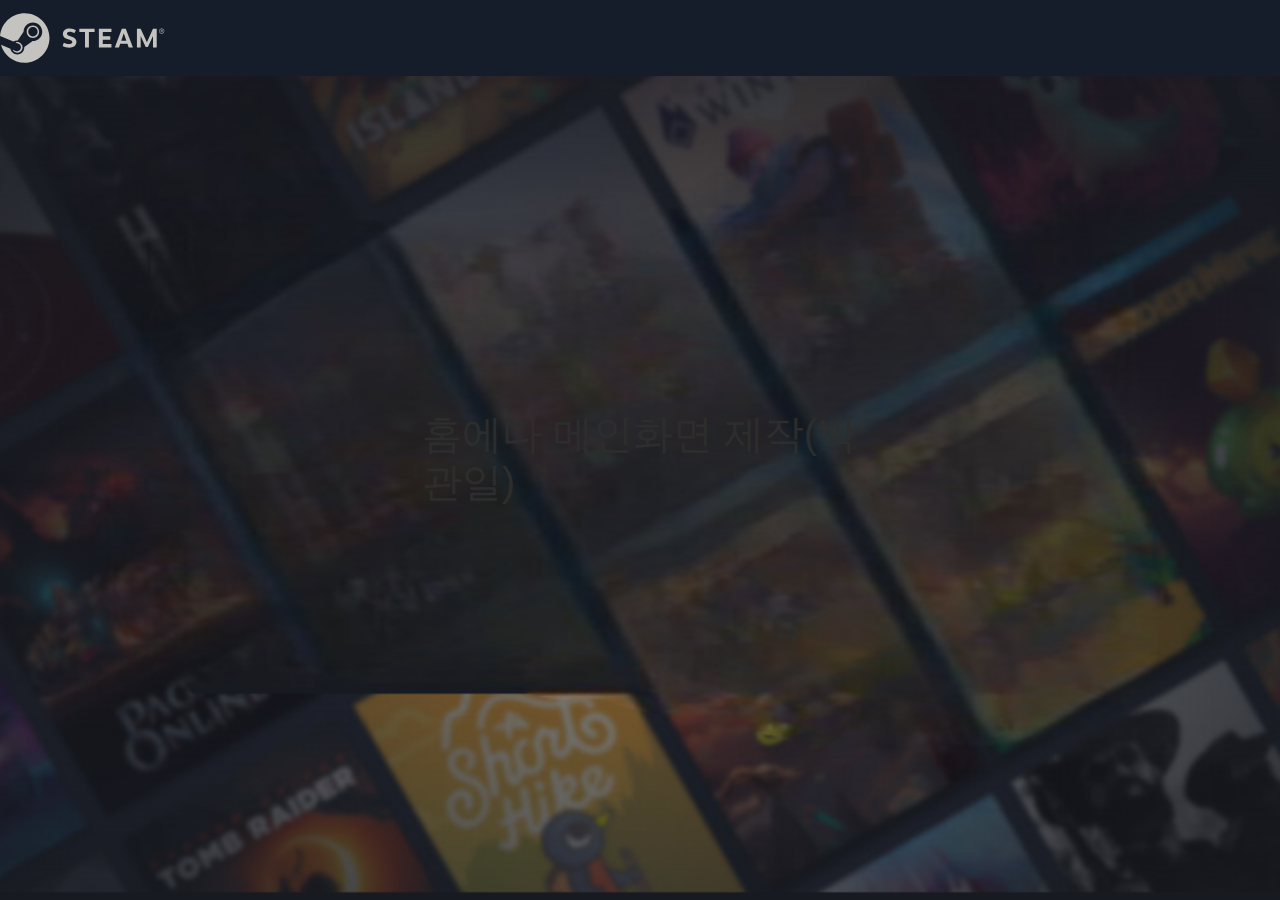
<file: final/src/main/resources/static/index.html>
<!doctype html>
<html lang="en">

<head>
	<meta charset="utf-8" />
	<link rel="icon" href="./favicon.ico" />
	<meta name="viewport" content="width=device-width,initial-scale=1" />
	<meta name="theme-color" content="#000000" />
	<meta name="description" content="Web site created using create-react-app" />
	<link rel="apple-touch-icon" href="./logo192.png" />
	<link rel="manifest" href="./manifest.json" />
	<title>React App</title>
	<script defer="defer" src="./static/js/main.417aa464.js"></script>
	<link href="./static/css/main.fe52357a.css" rel="stylesheet">
</head>

<body><noscript>You need to enable JavaScript to run this app.</noscript>
	<div id="root"></div>
</body>

</html>
</file>
<file: final/src/main/resources/static/static/css/main.fe52357a.css>
@charset "UTF-8";@import url(https://fonts.googleapis.com/css2?family=Open+Sans:ital,wght@0,400;0,700;1,400;1,700&display=swap);body,html{align-items:center!important;background-image:url(../../static/media/login.620de4501ceecd0288c7.png);background-position:50%!important;background-size:cover!important;display:flex!important;font-family:Segoe UI,Tahoma,Geneva,Verdana,sans-serif!important;height:100%!important;justify-content:center!important;margin:0!important}.container{background-color:#181a21!important;border-radius:4px!important;color:#fff;height:3;max-width:1200px!important;padding:20px!important;width:800px!important}.form-control{background-color:#2c2f33!important;border:none!important;border-radius:2px!important;color:#fff!important;padding:10px!important;width:500px!important}.form-control,.spanid{margin-left:20px!important}.spanid{color:#2c85df!important}.spanpw{color:#b9bbbe;margin-left:20px!important}.checkbox-group{justify-content:space-between!important;margin-left:20px!important}.checkbox-group,.login{align-items:center!important;display:flex!important}.login{margin-right:50px!important}.form-check-label,.form-control::placeholder{color:#b9bbbe!important}.btn-success{background:linear-gradient(90deg,#00a6ff,#007bff)!important;border:none!important;border-radius:2px!important;margin-left:120px;padding:14px!important;width:300px}.btn-success:hover{background:linear-gradient(90deg,#18aeff,#0073e6)!important}.jumbotron-title{color:#fff;font-size:1.8rem!important;font-weight:700!important;margin-bottom:40px!important;margin-left:20px!important;text-align:left!important}.login-qr-placeholder{align-items:center!important;background-color:#282b30!important;border-radius:10px!important;color:#b9bbbe!important;display:flex!important;font-size:1.2rem!important;height:180px!important;justify-content:center!important;margin-left:-25px;text-align:center!important;width:180px!important}.login-qr-placeholder span{color:#fff!important;display:block!important;text-align:center!important}.payment-method-page{background-color:#1b2838;color:#fff;padding:20px}.tabs-container{align-items:center;display:flex;padding-bottom:10px}.payment-info2-tab{background-color:#66c0f4;border-radius:5px 5px 0 0;font-size:14px;font-weight:700;padding:5px;position:relative}.triangle-right{border-bottom:5px solid #0000;border-left:5px solid #fff;border-top:5px solid #0000;height:0;margin-left:10px;margin-right:10px;width:0}.review-purchase2-tab{box-shadow:0 2px 5px #0003;font-size:14px;padding:8px 12px}.page-title{color:#fff;font-size:20px;margin-bottom:20px}.payment-method-content{background-color:#2a475e;border-radius:10px;display:flex;gap:20px;justify-content:space-between;padding:20px}.payment-method-select{flex:1 1;margin-right:20px}.select-method{background-color:#1b2838;border:1px solid #66c0f4;border-radius:5px;color:#c6d4df;padding:10px;width:100%}.billing-info{color:#66c0f4;margin-top:10px}.text-link{color:#66c0f4;text-decoration:underline}.payment-method-icons-container{flex:1 1;margin-left:20px;text-align:center}.payment-method-icons{display:flex;gap:15px;justify-content:center;margin-top:10px}.payment-method-icons img{height:auto;width:50px}.button-container{margin-top:20px;text-align:center}.continue-button{border-radius:5px;margin-top:20px}.continue-button:hover{background-color:#4b5d09}.payment-confirmation-page{background-color:#1b2838;color:#fff;padding:20px}.tab-container{align-items:center;background-color:#1b2838;display:flex;padding:15px}.payment-info-tab{color:#c6d4df;font-size:14px;margin-right:10px}.triangle{border-bottom:5px solid #0000;border-left:5px solid #fff;border-top:5px solid #0000;height:0;margin-right:10px;width:0}.review-purchase-tab{background-color:#63c1ff;border-radius:3px;box-shadow:0 2px 5px #0003;color:#fff;font-size:14px;padding:8px 12px}.main-content{display:flex;justify-content:space-between}.confirmation-box{background-color:#2a475e;border-radius:8px;padding:20px;width:65%}.payment-info,.purchase-details{background-color:#2a475e;border-radius:8px;margin-bottom:20px;padding:10px}.product-image{max-width:100px}.details h2,.vat-info{color:#c7d5e0}.vat-info{font-size:12px}.terms{align-items:center;display:flex;margin-bottom:20px}.terms label{color:#66c0f4;margin-left:10px}.continue-button{background-color:#5c7e10;border:none;color:#fff;cursor:pointer;padding:10px 20px;width:100%}.purchasing-info{background-color:#2a475e;border-radius:8px;padding:20px;width:30%}.purchasing-info h2{color:#fff}.purchasing-info p{color:#c7d5e0}@media (max-width:768px){.main-content{flex-direction:column}.confirmation-box,.purchasing-info{width:100%}}/*!
 * Bootstrap  v5.3.3 (https://getbootstrap.com/)
 * Copyright 2011-2024 The Bootstrap Authors
 * Licensed under MIT (https://github.com/twbs/bootstrap/blob/main/LICENSE)
 */:root,[data-bs-theme=light]{--bs-blue:#0d6efd;--bs-pink:#d63384;--bs-red:#dc3545;--bs-yellow:#ffc107;--bs-green:#198754;--bs-cyan:#0dcaf0;--bs-gray:#6c757d;--bs-gray-dark:#343a40;--bs-gray-200:#e9ecef;--bs-gray-500:#adb5bd;--bs-gray-600:#6c757d;--bs-gray-800:#343a40;--bs-gray-900:#212529;--bs-primary:#0d6efd;--bs-secondary:#6c757d;--bs-success:#198754;--bs-info:#0dcaf0;--bs-warning:#ffc107;--bs-danger:#dc3545;--bs-light:#f8f9fa;--bs-dark:#212529;--bs-primary-rgb:13,110,253;--bs-secondary-rgb:108,117,125;--bs-success-rgb:25,135,84;--bs-info-rgb:13,202,240;--bs-warning-rgb:255,193,7;--bs-danger-rgb:220,53,69;--bs-light-rgb:248,249,250;--bs-dark-rgb:33,37,41;--bs-primary-text-emphasis:#052c65;--bs-secondary-text-emphasis:#2b2f32;--bs-success-text-emphasis:#0a3622;--bs-info-text-emphasis:#055160;--bs-warning-text-emphasis:#664d03;--bs-danger-text-emphasis:#58151c;--bs-primary-bg-subtle:#cfe2ff;--bs-secondary-bg-subtle:#e2e3e5;--bs-success-bg-subtle:#d1e7dd;--bs-info-bg-subtle:#cff4fc;--bs-warning-bg-subtle:#fff3cd;--bs-danger-bg-subtle:#f8d7da;--bs-primary-border-subtle:#9ec5fe;--bs-secondary-border-subtle:#c4c8cb;--bs-success-border-subtle:#a3cfbb;--bs-info-border-subtle:#9eeaf9;--bs-warning-border-subtle:#ffe69c;--bs-danger-border-subtle:#f1aeb5;--bs-light-border-subtle:#e9ecef;--bs-dark-border-subtle:#adb5bd;--bs-font-sans-serif:system-ui,-apple-system,"Segoe UI",Roboto,"Helvetica Neue","Noto Sans","Liberation Sans",Arial,sans-serif,"Apple Color Emoji","Segoe UI Emoji","Segoe UI Symbol","Noto Color Emoji";--bs-body-color:#212529;--bs-body-color-rgb:33,37,41;--bs-secondary-color:#212529bf;--bs-secondary-color-rgb:33,37,41;--bs-secondary-bg:#e9ecef;--bs-secondary-bg-rgb:233,236,239;--bs-tertiary-color:#21252980;--bs-tertiary-color-rgb:33,37,41;--bs-heading-color:inherit;--bs-link-color:#0d6efd;--bs-link-color-rgb:13,110,253;--bs-link-hover-color:#0a58ca;--bs-link-hover-color-rgb:10,88,202;--bs-code-color:#d63384;--bs-highlight-color:#212529;--bs-highlight-bg:#fff3cd;--bs-focus-ring-color:#0d6efd40;--bs-form-valid-color:#198754;--bs-form-valid-border-color:#198754;--bs-form-invalid-color:#dc3545;--bs-form-invalid-border-color:#dc3545}[data-bs-theme=dark]{--bs-body-bg:#212529;--bs-body-bg-rgb:33,37,41;--bs-secondary-bg:#343a40;--bs-secondary-bg-rgb:52,58,64;--bs-tertiary-bg:#2b3035;--bs-tertiary-bg-rgb:43,48,53;--bs-primary-text-emphasis:#6ea8fe;--bs-secondary-text-emphasis:#a7acb1;--bs-success-text-emphasis:#75b798;--bs-info-text-emphasis:#6edff6;--bs-warning-text-emphasis:#ffda6a;--bs-danger-text-emphasis:#ea868f;--bs-primary-bg-subtle:#031633;--bs-secondary-bg-subtle:#161719;--bs-success-bg-subtle:#051b11;--bs-info-bg-subtle:#032830;--bs-warning-bg-subtle:#332701;--bs-danger-bg-subtle:#2c0b0e;--bs-light-bg-subtle:#343a40;--bs-dark-bg-subtle:#1a1d20;--bs-primary-border-subtle:#084298;--bs-secondary-border-subtle:#41464b;--bs-success-border-subtle:#0f5132;--bs-info-border-subtle:#087990;--bs-warning-border-subtle:#997404;--bs-danger-border-subtle:#842029;--bs-dark-border-subtle:#343a40;--bs-link-color:#6ea8fe;--bs-link-hover-color:#8bb9fe;--bs-link-color-rgb:110,168,254;--bs-link-hover-color-rgb:139,185,254;--bs-code-color:#e685b5;--bs-highlight-bg:#664d03;--bs-form-valid-color:#75b798;--bs-form-valid-border-color:#75b798;--bs-form-invalid-color:#ea868f;--bs-form-invalid-border-color:#ea868f}body{color:#212529;font-family:system-ui,-apple-system,Segoe UI,Roboto,Helvetica Neue,Noto Sans,Liberation Sans,Arial,sans-serif,Apple Color Emoji,Segoe UI Emoji,Segoe UI Symbol,Noto Color Emoji}.h1,.h2,.h3,.h4,.h5,.h6,h1,h2,h3,h4,h5,h6{color:inherit}.mark,mark{background-color:#fff3cd;color:#212529}a{color:#0d6efd}code{color:#d63384}kbd{background-color:#212529}caption{color:#212529bf}.blockquote-footer{color:#6c757d}.figure-caption{color:#212529bf}.table-primary{--bs-table-bg:#cfe2ff;--bs-table-border-color:#a6b5cc;--bs-table-striped-bg:#c5d7f2;--bs-table-active-bg:#bacbe6;--bs-table-hover-bg:#bfd1ec}.table-secondary{--bs-table-bg:#e2e3e5;--bs-table-border-color:#b5b6b7;--bs-table-striped-bg:#d7d8da;--bs-table-active-bg:#cbccce;--bs-table-hover-bg:#d1d2d4}.table-success{--bs-table-bg:#d1e7dd;--bs-table-border-color:#a7b9b1;--bs-table-striped-bg:#c7dbd2;--bs-table-active-bg:#bcd0c7;--bs-table-hover-bg:#c1d6cc}.table-info{--bs-table-bg:#cff4fc;--bs-table-border-color:#a6c3ca;--bs-table-striped-bg:#c5e8ef;--bs-table-active-bg:#badce3;--bs-table-hover-bg:#bfe2e9}.table-warning{--bs-table-bg:#fff3cd;--bs-table-border-color:#ccc2a4;--bs-table-striped-bg:#f2e7c3;--bs-table-active-bg:#e6dbb9;--bs-table-hover-bg:#ece1be}.table-danger{--bs-table-bg:#f8d7da;--bs-table-border-color:#c6acae;--bs-table-striped-bg:#eccccf;--bs-table-active-bg:#dfc2c4;--bs-table-hover-bg:#e5c7ca}.table-light{--bs-table-bg:#f8f9fa;--bs-table-border-color:#c6c7c8;--bs-table-striped-bg:#ecedee;--bs-table-active-bg:#dfe0e1;--bs-table-hover-bg:#e5e6e7}.table-dark{--bs-table-bg:#212529;--bs-table-border-color:#4d5154;--bs-table-striped-bg:#2c3034;--bs-table-active-bg:#373b3e;--bs-table-hover-bg:#323539}.form-text{color:#212529bf}.form-control{color:#212529}.form-control:focus{border-color:#86b7fe;box-shadow:0 0 0 .25rem #0d6efd40;color:#212529}.form-control::placeholder{color:#212529bf}.form-control:disabled{background-color:#e9ecef}.form-control::file-selector-button{color:#212529}.form-control:hover:not(:disabled):not([readonly])::file-selector-button{background-color:#e9ecef}.form-control-plaintext,.form-select{color:#212529}.form-select{--bs-form-select-bg-img:url("data:image/svg+xml;charset=utf-8,%3Csvg xmlns='http://www.w3.org/2000/svg' viewBox='0 0 16 16'%3E%3Cpath fill='none' stroke='%23343a40' stroke-linecap='round' stroke-linejoin='round' stroke-width='2' d='m2 5 6 6 6-6'/%3E%3C/svg%3E")}.form-select:focus{border-color:#86b7fe;box-shadow:0 0 0 .25rem #0d6efd40}.form-select:disabled{background-color:#e9ecef}.form-select:-moz-focusring{text-shadow:0 0 0 #212529}.form-check-input:focus{border-color:#86b7fe;box-shadow:0 0 0 .25rem #0d6efd40}.form-check-input:checked,.form-check-input[type=checkbox]:indeterminate{background-color:#0d6efd;border-color:#0d6efd}.form-switch .form-check-input:focus{--bs-form-switch-bg:url("data:image/svg+xml;charset=utf-8,%3Csvg xmlns='http://www.w3.org/2000/svg' viewBox='-4 -4 8 8'%3E%3Ccircle r='3' fill='%2386b7fe'/%3E%3C/svg%3E")}.form-range:focus::-webkit-slider-thumb{box-shadow:0 0 0 1px #fff,0 0 0 .25rem #0d6efd40}.form-range:focus::-moz-range-thumb{box-shadow:0 0 0 1px #fff,0 0 0 .25rem #0d6efd40}.form-range::-webkit-slider-thumb{background-color:#0d6efd}.form-range::-webkit-slider-thumb:active{background-color:#b6d4fe}.form-range::-webkit-slider-runnable-track{background-color:#e9ecef}.form-range::-moz-range-thumb{background-color:#0d6efd}.form-range::-moz-range-thumb:active{background-color:#b6d4fe}.form-range::-moz-range-track{background-color:#e9ecef}.form-range:disabled::-webkit-slider-thumb{background-color:#212529bf}.form-range:disabled::-moz-range-thumb{background-color:#212529bf}.form-floating>.form-control-plaintext~label,.form-floating>.form-control:focus~label,.form-floating>.form-control:not(:placeholder-shown)~label,.form-floating>.form-select~label{color:#212529a6}.form-floating>.form-control:-webkit-autofill~label{color:#212529a6}.form-floating>.form-control:disabled~label,.form-floating>:disabled~label{color:#6c757d}.form-floating>.form-control:disabled~label:after,.form-floating>:disabled~label:after{background-color:#e9ecef}.input-group-text{color:#212529}.valid-feedback{color:#198754}.valid-tooltip{background-color:#198754}.form-control.is-valid,.was-validated .form-control:valid{background-image:url("data:image/svg+xml;charset=utf-8,%3Csvg xmlns='http://www.w3.org/2000/svg' viewBox='0 0 8 8'%3E%3Cpath fill='%23198754' d='M2.3 6.73.6 4.53c-.4-1.04.46-1.4 1.1-.8l1.1 1.4 3.4-3.8c.6-.63 1.6-.27 1.2.7l-4 4.6c-.43.5-.8.4-1.1.1z'/%3E%3C/svg%3E");border-color:#198754}.form-control.is-valid:focus,.was-validated .form-control:valid:focus{border-color:#198754;box-shadow:0 0 0 .25rem #19875440}.form-select.is-valid,.was-validated .form-select:valid{border-color:#198754}.form-select.is-valid:not([multiple]):not([size]),.form-select.is-valid:not([multiple])[size="1"],.was-validated .form-select:valid:not([multiple]):not([size]),.was-validated .form-select:valid:not([multiple])[size="1"]{--bs-form-select-bg-icon:url("data:image/svg+xml;charset=utf-8,%3Csvg xmlns='http://www.w3.org/2000/svg' viewBox='0 0 8 8'%3E%3Cpath fill='%23198754' d='M2.3 6.73.6 4.53c-.4-1.04.46-1.4 1.1-.8l1.1 1.4 3.4-3.8c.6-.63 1.6-.27 1.2.7l-4 4.6c-.43.5-.8.4-1.1.1z'/%3E%3C/svg%3E")}.form-select.is-valid:focus,.was-validated .form-select:valid:focus{border-color:#198754;box-shadow:0 0 0 .25rem #19875440}.form-check-input.is-valid,.was-validated .form-check-input:valid{border-color:#198754}.form-check-input.is-valid:checked,.was-validated .form-check-input:valid:checked{background-color:#198754}.form-check-input.is-valid:focus,.was-validated .form-check-input:valid:focus{box-shadow:0 0 0 .25rem #19875440}.form-check-input.is-valid~.form-check-label,.was-validated .form-check-input:valid~.form-check-label{color:#198754}.invalid-feedback{color:#dc3545}.invalid-tooltip{background-color:#dc3545}.form-control.is-invalid,.was-validated .form-control:invalid{background-image:url("data:image/svg+xml;charset=utf-8,%3Csvg xmlns='http://www.w3.org/2000/svg' width='12' height='12' fill='none' stroke='%23dc3545'%3E%3Ccircle cx='6' cy='6' r='4.5'/%3E%3Cpath stroke-linejoin='round' d='M5.8 3.6h.4L6 6.5z'/%3E%3Ccircle cx='6' cy='8.2' r='.6' fill='%23dc3545' stroke='none'/%3E%3C/svg%3E");border-color:#dc3545}.form-control.is-invalid:focus,.was-validated .form-control:invalid:focus{border-color:#dc3545;box-shadow:0 0 0 .25rem #dc354540}.form-select.is-invalid,.was-validated .form-select:invalid{border-color:#dc3545}.form-select.is-invalid:not([multiple]):not([size]),.form-select.is-invalid:not([multiple])[size="1"],.was-validated .form-select:invalid:not([multiple]):not([size]),.was-validated .form-select:invalid:not([multiple])[size="1"]{--bs-form-select-bg-icon:url("data:image/svg+xml;charset=utf-8,%3Csvg xmlns='http://www.w3.org/2000/svg' width='12' height='12' fill='none' stroke='%23dc3545'%3E%3Ccircle cx='6' cy='6' r='4.5'/%3E%3Cpath stroke-linejoin='round' d='M5.8 3.6h.4L6 6.5z'/%3E%3Ccircle cx='6' cy='8.2' r='.6' fill='%23dc3545' stroke='none'/%3E%3C/svg%3E")}.form-select.is-invalid:focus,.was-validated .form-select:invalid:focus{border-color:#dc3545;box-shadow:0 0 0 .25rem #dc354540}.form-check-input.is-invalid,.was-validated .form-check-input:invalid{border-color:#dc3545}.form-check-input.is-invalid:checked,.was-validated .form-check-input:invalid:checked{background-color:#dc3545}.form-check-input.is-invalid:focus,.was-validated .form-check-input:invalid:focus{box-shadow:0 0 0 .25rem #dc354540}.form-check-input.is-invalid~.form-check-label,.was-validated .form-check-input:invalid~.form-check-label{color:#dc3545}.btn-primary{--bs-btn-bg:#0d6efd;--bs-btn-border-color:#0d6efd;--bs-btn-hover-bg:#0b5ed7;--bs-btn-hover-border-color:#0a58ca;--bs-btn-focus-shadow-rgb:49,132,253;--bs-btn-active-bg:#0a58ca;--bs-btn-active-border-color:#0a53be;--bs-btn-disabled-bg:#0d6efd;--bs-btn-disabled-border-color:#0d6efd}.btn-secondary{--bs-btn-bg:#6c757d;--bs-btn-border-color:#6c757d;--bs-btn-hover-bg:#5c636a;--bs-btn-hover-border-color:#565e64;--bs-btn-focus-shadow-rgb:130,138,145;--bs-btn-active-bg:#565e64;--bs-btn-active-border-color:#51585e;--bs-btn-disabled-bg:#6c757d;--bs-btn-disabled-border-color:#6c757d}.btn-success{--bs-btn-bg:#198754;--bs-btn-border-color:#198754;--bs-btn-hover-bg:#157347;--bs-btn-hover-border-color:#146c43;--bs-btn-focus-shadow-rgb:60,153,110;--bs-btn-active-bg:#146c43;--bs-btn-active-border-color:#13653f;--bs-btn-disabled-bg:#198754;--bs-btn-disabled-border-color:#198754}.btn-info{--bs-btn-color:#000;--bs-btn-bg:#0dcaf0;--bs-btn-border-color:#0dcaf0;--bs-btn-hover-color:#000;--bs-btn-hover-bg:#31d2f2;--bs-btn-hover-border-color:#25cff2;--bs-btn-focus-shadow-rgb:11,172,204;--bs-btn-active-color:#000;--bs-btn-active-bg:#3dd5f3;--bs-btn-active-border-color:#25cff2;--bs-btn-disabled-color:#000;--bs-btn-disabled-bg:#0dcaf0;--bs-btn-disabled-border-color:#0dcaf0}.btn-warning{--bs-btn-color:#000;--bs-btn-bg:#ffc107;--bs-btn-border-color:#ffc107;--bs-btn-hover-color:#000;--bs-btn-hover-bg:#ffca2c;--bs-btn-hover-border-color:#ffc720;--bs-btn-focus-shadow-rgb:217,164,6;--bs-btn-active-color:#000;--bs-btn-active-bg:#ffcd39;--bs-btn-active-border-color:#ffc720;--bs-btn-disabled-color:#000;--bs-btn-disabled-bg:#ffc107;--bs-btn-disabled-border-color:#ffc107}.btn-danger{--bs-btn-bg:#dc3545;--bs-btn-border-color:#dc3545;--bs-btn-hover-bg:#bb2d3b;--bs-btn-hover-border-color:#b02a37;--bs-btn-focus-shadow-rgb:225,83,97;--bs-btn-active-bg:#b02a37;--bs-btn-active-border-color:#a52834;--bs-btn-disabled-bg:#dc3545;--bs-btn-disabled-border-color:#dc3545}.btn-light{--bs-btn-bg:#f8f9fa;--bs-btn-border-color:#f8f9fa;--bs-btn-hover-bg:#d3d4d5;--bs-btn-hover-border-color:#c6c7c8;--bs-btn-focus-shadow-rgb:211,212,213;--bs-btn-active-bg:#c6c7c8;--bs-btn-active-border-color:#babbbc;--bs-btn-disabled-bg:#f8f9fa;--bs-btn-disabled-border-color:#f8f9fa}.btn-dark{--bs-btn-bg:#212529;--bs-btn-border-color:#212529;--bs-btn-hover-bg:#424649;--bs-btn-hover-border-color:#373b3e;--bs-btn-focus-shadow-rgb:66,70,73;--bs-btn-active-bg:#4d5154;--bs-btn-active-border-color:#373b3e;--bs-btn-disabled-bg:#212529;--bs-btn-disabled-border-color:#212529}.btn-outline-primary{--bs-btn-color:#0d6efd;--bs-btn-border-color:#0d6efd;--bs-btn-hover-bg:#0d6efd;--bs-btn-hover-border-color:#0d6efd;--bs-btn-focus-shadow-rgb:13,110,253;--bs-btn-active-bg:#0d6efd;--bs-btn-active-border-color:#0d6efd;--bs-btn-disabled-color:#0d6efd;--bs-btn-disabled-border-color:#0d6efd}.btn-outline-secondary{--bs-btn-color:#6c757d;--bs-btn-border-color:#6c757d;--bs-btn-hover-bg:#6c757d;--bs-btn-hover-border-color:#6c757d;--bs-btn-focus-shadow-rgb:108,117,125;--bs-btn-active-bg:#6c757d;--bs-btn-active-border-color:#6c757d;--bs-btn-disabled-color:#6c757d;--bs-btn-disabled-border-color:#6c757d}.btn-outline-success{--bs-btn-color:#198754;--bs-btn-border-color:#198754;--bs-btn-hover-bg:#198754;--bs-btn-hover-border-color:#198754;--bs-btn-focus-shadow-rgb:25,135,84;--bs-btn-active-bg:#198754;--bs-btn-active-border-color:#198754;--bs-btn-disabled-color:#198754;--bs-btn-disabled-border-color:#198754}.btn-outline-info{--bs-btn-color:#0dcaf0;--bs-btn-border-color:#0dcaf0;--bs-btn-hover-color:#000;--bs-btn-hover-bg:#0dcaf0;--bs-btn-hover-border-color:#0dcaf0;--bs-btn-focus-shadow-rgb:13,202,240;--bs-btn-active-color:#000;--bs-btn-active-bg:#0dcaf0;--bs-btn-active-border-color:#0dcaf0;--bs-btn-disabled-color:#0dcaf0;--bs-btn-disabled-border-color:#0dcaf0}.btn-outline-warning{--bs-btn-color:#ffc107;--bs-btn-border-color:#ffc107;--bs-btn-hover-color:#000;--bs-btn-hover-bg:#ffc107;--bs-btn-hover-border-color:#ffc107;--bs-btn-focus-shadow-rgb:255,193,7;--bs-btn-active-color:#000;--bs-btn-active-bg:#ffc107;--bs-btn-active-border-color:#ffc107;--bs-btn-disabled-color:#ffc107;--bs-btn-disabled-border-color:#ffc107}.btn-outline-danger{--bs-btn-color:#dc3545;--bs-btn-border-color:#dc3545;--bs-btn-hover-bg:#dc3545;--bs-btn-hover-border-color:#dc3545;--bs-btn-focus-shadow-rgb:220,53,69;--bs-btn-active-bg:#dc3545;--bs-btn-active-border-color:#dc3545;--bs-btn-disabled-color:#dc3545;--bs-btn-disabled-border-color:#dc3545}.btn-outline-light{--bs-btn-color:#f8f9fa;--bs-btn-border-color:#f8f9fa;--bs-btn-hover-bg:#f8f9fa;--bs-btn-hover-border-color:#f8f9fa;--bs-btn-focus-shadow-rgb:248,249,250;--bs-btn-active-bg:#f8f9fa;--bs-btn-active-border-color:#f8f9fa;--bs-btn-disabled-color:#f8f9fa;--bs-btn-disabled-border-color:#f8f9fa}.btn-outline-dark{--bs-btn-color:#212529;--bs-btn-border-color:#212529;--bs-btn-hover-bg:#212529;--bs-btn-hover-border-color:#212529;--bs-btn-focus-shadow-rgb:33,37,41;--bs-btn-active-bg:#212529;--bs-btn-active-border-color:#212529;--bs-btn-disabled-color:#212529;--bs-btn-disabled-border-color:#212529}.btn-link{--bs-btn-disabled-color:#6c757d;--bs-btn-focus-shadow-rgb:49,132,253}.dropdown-menu{--bs-dropdown-link-active-bg:#0d6efd;--bs-dropdown-header-color:#6c757d}.dropdown-menu-dark{--bs-dropdown-bg:#343a40;--bs-dropdown-link-active-bg:#0d6efd;--bs-dropdown-link-disabled-color:#adb5bd;--bs-dropdown-header-color:#adb5bd}.nav-link:focus-visible{box-shadow:0 0 0 .25rem #0d6efd40}.nav-pills{--bs-nav-pills-link-active-bg:#0d6efd}.navbar{--bs-navbar-hover-color:rgba(var(--bs-emphasis-color-rgb),0.8);--bs-navbar-active-color:rgba(var(--bs-emphasis-color-rgb),1);--bs-navbar-brand-color:rgba(var(--bs-emphasis-color-rgb),1);--bs-navbar-brand-hover-color:rgba(var(--bs-emphasis-color-rgb),1);--bs-navbar-toggler-icon-bg:url("data:image/svg+xml;charset=utf-8,%3Csvg xmlns='http://www.w3.org/2000/svg' viewBox='0 0 30 30'%3E%3Cpath stroke='rgba(33, 37, 41, 0.75)' stroke-linecap='round' stroke-miterlimit='10' stroke-width='2' d='M4 7h22M4 15h22M4 23h22'/%3E%3C/svg%3E")}.card{color:#212529}.accordion{--bs-accordion-btn-icon:url("data:image/svg+xml;charset=utf-8,%3Csvg xmlns='http://www.w3.org/2000/svg' viewBox='0 0 16 16' fill='none' stroke='%23212529' stroke-linecap='round' stroke-linejoin='round'%3E%3Cpath d='m2 5 6 6 6-6'/%3E%3C/svg%3E");--bs-accordion-btn-active-icon:url("data:image/svg+xml;charset=utf-8,%3Csvg xmlns='http://www.w3.org/2000/svg' viewBox='0 0 16 16' fill='none' stroke='%23052c65' stroke-linecap='round' stroke-linejoin='round'%3E%3Cpath d='m2 5 6 6 6-6'/%3E%3C/svg%3E");--bs-accordion-btn-focus-box-shadow:0 0 0 0.25rem #0d6efd40}[data-bs-theme=dark] .accordion-button:after{--bs-accordion-btn-icon:url("data:image/svg+xml;charset=utf-8,%3Csvg xmlns='http://www.w3.org/2000/svg' viewBox='0 0 16 16' fill='%236ea8fe'%3E%3Cpath fill-rule='evenodd' d='M1.646 4.646a.5.5 0 0 1 .708 0L8 10.293l5.646-5.647a.5.5 0 0 1 .708.708l-6 6a.5.5 0 0 1-.708 0l-6-6a.5.5 0 0 1 0-.708z'/%3E%3C/svg%3E");--bs-accordion-btn-active-icon:url("data:image/svg+xml;charset=utf-8,%3Csvg xmlns='http://www.w3.org/2000/svg' viewBox='0 0 16 16' fill='%236ea8fe'%3E%3Cpath fill-rule='evenodd' d='M1.646 4.646a.5.5 0 0 1 .708 0L8 10.293l5.646-5.647a.5.5 0 0 1 .708.708l-6 6a.5.5 0 0 1-.708 0l-6-6a.5.5 0 0 1 0-.708z'/%3E%3C/svg%3E")}.pagination{--bs-pagination-focus-box-shadow:0 0 0 0.25rem #0d6efd40;--bs-pagination-active-bg:#0d6efd;--bs-pagination-active-border-color:#0d6efd}.progress,.progress-stacked{--bs-progress-bar-bg:#0d6efd}.list-group{--bs-list-group-active-bg:#0d6efd;--bs-list-group-active-border-color:#0d6efd}.btn-close{--bs-btn-close-focus-shadow:0 0 0 0.25rem #0d6efd40}.popover,.tooltip{font-family:system-ui,-apple-system,Segoe UI,Roboto,Helvetica Neue,Noto Sans,Liberation Sans,Arial,sans-serif,Apple Color Emoji,Segoe UI Emoji,Segoe UI Symbol,Noto Color Emoji}.popover{--bs-popover-header-color:inherit}.text-bg-primary{background-color:#0d6efd!important}.text-bg-secondary{background-color:#6c757d!important}.text-bg-success{background-color:#198754!important}.text-bg-info{background-color:#0dcaf0!important;color:#000!important}.text-bg-warning{background-color:#ffc107!important;color:#000!important}.text-bg-danger{background-color:#dc3545!important}.text-bg-light{background-color:#f8f9fa!important}.text-bg-dark{background-color:#212529!important}.link-primary{color:#0d6efd!important;text-decoration-color:#0d6efd!important}.link-primary:focus,.link-primary:hover{color:#0a58ca!important;color:RGBA(10,88,202,var(--bs-link-opacity,1))!important;text-decoration-color:#0a58ca!important;text-decoration-color:RGBA(10,88,202,var(--bs-link-underline-opacity,1))!important}.link-secondary{color:#6c757d!important;text-decoration-color:#6c757d!important}.link-secondary:focus,.link-secondary:hover{color:#565e64!important;color:RGBA(86,94,100,var(--bs-link-opacity,1))!important;text-decoration-color:#565e64!important;text-decoration-color:RGBA(86,94,100,var(--bs-link-underline-opacity,1))!important}.link-success{color:#198754!important;text-decoration-color:#198754!important}.link-success:focus,.link-success:hover{color:#146c43!important;color:RGBA(20,108,67,var(--bs-link-opacity,1))!important;text-decoration-color:#146c43!important;text-decoration-color:RGBA(20,108,67,var(--bs-link-underline-opacity,1))!important}.link-info{color:#0dcaf0!important;text-decoration-color:#0dcaf0!important}.link-info:focus,.link-info:hover{color:#3dd5f3!important;color:RGBA(61,213,243,var(--bs-link-opacity,1))!important;text-decoration-color:#3dd5f3!important;text-decoration-color:RGBA(61,213,243,var(--bs-link-underline-opacity,1))!important}.link-warning{color:#ffc107!important;text-decoration-color:#ffc107!important}.link-warning:focus,.link-warning:hover{color:#ffcd39!important;color:RGBA(255,205,57,var(--bs-link-opacity,1))!important;text-decoration-color:#ffcd39!important;text-decoration-color:RGBA(255,205,57,var(--bs-link-underline-opacity,1))!important}.link-danger{color:#dc3545!important;text-decoration-color:#dc3545!important}.link-danger:focus,.link-danger:hover{color:#b02a37!important;color:RGBA(176,42,55,var(--bs-link-opacity,1))!important;text-decoration-color:#b02a37!important;text-decoration-color:RGBA(176,42,55,var(--bs-link-underline-opacity,1))!important}.link-light{color:#f8f9fa!important;text-decoration-color:#f8f9fa!important}.link-light:focus,.link-light:hover{color:#f9fafb!important;color:RGBA(249,250,251,var(--bs-link-opacity,1))!important;text-decoration-color:#f9fafb!important;text-decoration-color:RGBA(249,250,251,var(--bs-link-underline-opacity,1))!important}.link-dark{color:#212529!important;text-decoration-color:#212529!important}.link-dark:focus,.link-dark:hover{color:#1a1e21!important;color:RGBA(26,30,33,var(--bs-link-opacity,1))!important;text-decoration-color:#1a1e21!important;text-decoration-color:RGBA(26,30,33,var(--bs-link-underline-opacity,1))!important}.focus-ring:focus{box-shadow:0 0 0 .25rem #0d6efd40}.icon-link{text-decoration-color:#0d6efd80}.border-primary-subtle{border-color:#9ec5fe!important}.border-secondary-subtle{border-color:#c4c8cb!important}.border-success-subtle{border-color:#a3cfbb!important}.border-info-subtle{border-color:#9eeaf9!important}.border-warning-subtle{border-color:#ffe69c!important}.border-danger-subtle{border-color:#f1aeb5!important}.border-light-subtle{border-color:#e9ecef!important}.border-dark-subtle{border-color:#adb5bd!important}.text-primary{color:rgba(13,110,253,var(--bs-text-opacity))!important}.text-secondary{color:rgba(108,117,125,var(--bs-text-opacity))!important}.text-success{color:rgba(25,135,84,var(--bs-text-opacity))!important}.text-info{color:rgba(13,202,240,var(--bs-text-opacity))!important}.text-warning{color:rgba(255,193,7,var(--bs-text-opacity))!important}.text-danger{color:rgba(220,53,69,var(--bs-text-opacity))!important}.text-light{color:rgba(248,249,250,var(--bs-text-opacity))!important}.text-body,.text-dark{color:rgba(33,37,41,var(--bs-text-opacity))!important}.text-body-secondary,.text-muted{color:#212529bf!important}.text-body-tertiary{color:#21252980!important}.text-primary-emphasis{color:#052c65!important}.text-secondary-emphasis{color:#2b2f32!important}.text-success-emphasis{color:#0a3622!important}.text-info-emphasis{color:#055160!important}.text-warning-emphasis{color:#664d03!important}.text-danger-emphasis{color:#58151c!important}.link-underline-primary{text-decoration-color:rgba(13,110,253,var(--bs-link-underline-opacity))!important}.link-underline-secondary{text-decoration-color:rgba(108,117,125,var(--bs-link-underline-opacity))!important}.link-underline-success{text-decoration-color:rgba(25,135,84,var(--bs-link-underline-opacity))!important}.link-underline-info{text-decoration-color:rgba(13,202,240,var(--bs-link-underline-opacity))!important}.link-underline-warning{text-decoration-color:rgba(255,193,7,var(--bs-link-underline-opacity))!important}.link-underline-danger{text-decoration-color:rgba(220,53,69,var(--bs-link-underline-opacity))!important}.link-underline-light{text-decoration-color:rgba(248,249,250,var(--bs-link-underline-opacity))!important}.link-underline-dark{text-decoration-color:rgba(33,37,41,var(--bs-link-underline-opacity))!important}.link-underline{text-decoration-color:#0d6efd!important}.bg-primary{background-color:rgba(13,110,253,var(--bs-bg-opacity))!important}.bg-secondary{background-color:rgba(108,117,125,var(--bs-bg-opacity))!important}.bg-success{background-color:rgba(25,135,84,var(--bs-bg-opacity))!important}.bg-info{background-color:rgba(13,202,240,var(--bs-bg-opacity))!important}.bg-warning{background-color:rgba(255,193,7,var(--bs-bg-opacity))!important}.bg-danger{background-color:rgba(220,53,69,var(--bs-bg-opacity))!important}.bg-light{background-color:rgba(248,249,250,var(--bs-bg-opacity))!important}.bg-dark{background-color:rgba(33,37,41,var(--bs-bg-opacity))!important}.bg-body-secondary{background-color:rgba(233,236,239,var(--bs-bg-opacity))!important}.bg-primary-subtle{background-color:#cfe2ff!important}.bg-secondary-subtle{background-color:#e2e3e5!important}.bg-success-subtle{background-color:#d1e7dd!important}.bg-info-subtle{background-color:#cff4fc!important}.bg-warning-subtle{background-color:#fff3cd!important}.bg-danger-subtle{background-color:#f8d7da!important}.payment-success-container{background-color:#1b2838;color:#fff;padding:20px;text-align:center}h1{color:#66c0f4}.content-install,.purchase-receipt,.steam-points{background-color:#2a475e;border-radius:8px;margin:20px 0;padding:15px}button{background-color:#5c7e10;border:none;color:#fff;cursor:pointer;margin-top:10px;padding:10px 20px}.back-to-store-button{background-color:#66c0f4;margin-top:20px;padding:10px 30px}.navbar{background-color:#141d29;padding:10px 20px}.navbar .steam-logo{height:40px}.navbar-nav .nav-link{color:#b8b8b8;font-size:14px;padding:0 15px}.navbar-nav .nav-link:hover{color:#fff}.navbar-nav .btn-steam-install{background-color:#5cba47;border-radius:3px;color:#fff;margin-right:10px;padding:5px 10px}.navbar-nav .btn-steam-install:hover{background-color:#4aa33b}.navbar-nav .dropdown-menu{background-color:#2c2c2c;color:#b8b8b8}.navbar-nav .dropdown-menu .dropdown-item{color:#b8b8b8}.navbar-nav .dropdown-menu .dropdown-item:hover{background-color:initial;color:#fff}.navbar-nav.ml-auto{margin-left:auto}/*!
 * Bootswatch v5.3.3 (https://bootswatch.com)
 * Theme: spacelab
 * Copyright 2012-2024 Thomas Park
 * Licensed under MIT
 * Based on Bootstrap
*//*!
 * Bootstrap  v5.3.3 (https://getbootstrap.com/)
 * Copyright 2011-2024 The Bootstrap Authors
 * Licensed under MIT (https://github.com/twbs/bootstrap/blob/main/LICENSE)
 */:root,[data-bs-theme=light]{--bs-blue:#446e9b;--bs-indigo:#6610f2;--bs-purple:#6f42c1;--bs-pink:#e83e8c;--bs-red:#cd0200;--bs-orange:#fd7e14;--bs-yellow:#d47500;--bs-green:#3cb521;--bs-teal:#20c997;--bs-cyan:#3399f3;--bs-black:#000;--bs-white:#fff;--bs-gray:#777;--bs-gray-dark:#333;--bs-gray-100:#f8f9fa;--bs-gray-200:#eee;--bs-gray-300:#dee2e6;--bs-gray-400:#ced4da;--bs-gray-500:#999;--bs-gray-600:#777;--bs-gray-700:#495057;--bs-gray-800:#333;--bs-gray-900:#2d2d2d;--bs-primary:#446e9b;--bs-secondary:#999;--bs-success:#3cb521;--bs-info:#3399f3;--bs-warning:#d47500;--bs-danger:#cd0200;--bs-light:#eee;--bs-dark:#333;--bs-primary-rgb:68,110,155;--bs-secondary-rgb:153,153,153;--bs-success-rgb:60,181,33;--bs-info-rgb:51,153,243;--bs-warning-rgb:212,117,0;--bs-danger-rgb:205,2,0;--bs-light-rgb:238,238,238;--bs-dark-rgb:51,51,51;--bs-primary-text-emphasis:#1b2c3e;--bs-secondary-text-emphasis:#3d3d3d;--bs-success-text-emphasis:#18480d;--bs-info-text-emphasis:#143d61;--bs-warning-text-emphasis:#552f00;--bs-danger-text-emphasis:#520100;--bs-light-text-emphasis:#495057;--bs-dark-text-emphasis:#495057;--bs-primary-bg-subtle:#dae2eb;--bs-secondary-bg-subtle:#ebebeb;--bs-success-bg-subtle:#d8f0d3;--bs-info-bg-subtle:#d6ebfd;--bs-warning-bg-subtle:#f6e3cc;--bs-danger-bg-subtle:#f5cccc;--bs-light-bg-subtle:#fcfcfd;--bs-dark-bg-subtle:#ced4da;--bs-primary-border-subtle:#b4c5d7;--bs-secondary-border-subtle:#d6d6d6;--bs-success-border-subtle:#b1e1a6;--bs-info-border-subtle:#add6fa;--bs-warning-border-subtle:#eec899;--bs-danger-border-subtle:#eb9a99;--bs-light-border-subtle:#eee;--bs-dark-border-subtle:#999;--bs-white-rgb:255,255,255;--bs-black-rgb:0,0,0;--bs-font-sans-serif:"Open Sans",-apple-system,BlinkMacSystemFont,"Segoe UI",Roboto,"Helvetica Neue",Arial,sans-serif,"Apple Color Emoji","Segoe UI Emoji","Segoe UI Symbol";--bs-font-monospace:SFMono-Regular,Menlo,Monaco,Consolas,"Liberation Mono","Courier New",monospace;--bs-gradient:linear-gradient(180deg,#ffffff26,#fff0);--bs-body-font-family:var(--bs-font-sans-serif);--bs-body-font-size:1rem;--bs-body-font-weight:400;--bs-body-line-height:1.5;--bs-body-color:#777;--bs-body-color-rgb:119,119,119;--bs-body-bg:#fff;--bs-body-bg-rgb:255,255,255;--bs-emphasis-color:#000;--bs-emphasis-color-rgb:0,0,0;--bs-secondary-color:#777777bf;--bs-secondary-color-rgb:119,119,119;--bs-secondary-bg:#eee;--bs-secondary-bg-rgb:238,238,238;--bs-tertiary-color:#77777780;--bs-tertiary-color-rgb:119,119,119;--bs-tertiary-bg:#f8f9fa;--bs-tertiary-bg-rgb:248,249,250;--bs-heading-color:#2d2d2d;--bs-link-color:#3399f3;--bs-link-color-rgb:51,153,243;--bs-link-decoration:underline;--bs-link-hover-color:#297ac2;--bs-link-hover-color-rgb:41,122,194;--bs-code-color:#e83e8c;--bs-highlight-color:#777;--bs-highlight-bg:#f6e3cc;--bs-border-width:1px;--bs-border-style:solid;--bs-border-color:#dee2e6;--bs-border-color-translucent:rgba(0,0,0,.175);--bs-border-radius:0.375rem;--bs-border-radius-sm:0.25rem;--bs-border-radius-lg:0.5rem;--bs-border-radius-xl:1rem;--bs-border-radius-xxl:2rem;--bs-border-radius-2xl:var(--bs-border-radius-xxl);--bs-border-radius-pill:50rem;--bs-box-shadow:0 0.5rem 1rem #00000026;--bs-box-shadow-sm:0 0.125rem 0.25rem rgba(0,0,0,.075);--bs-box-shadow-lg:0 1rem 3rem rgba(0,0,0,.175);--bs-box-shadow-inset:inset 0 1px 2px rgba(0,0,0,.075);--bs-focus-ring-width:0.25rem;--bs-focus-ring-opacity:0.25;--bs-focus-ring-color:#446e9b40;--bs-form-valid-color:#3cb521;--bs-form-valid-border-color:#3cb521;--bs-form-invalid-color:#cd0200;--bs-form-invalid-border-color:#cd0200}[data-bs-theme=dark]{--bs-body-color:#dee2e6;--bs-body-color-rgb:222,226,230;--bs-body-bg:#2d2d2d;--bs-body-bg-rgb:45,45,45;--bs-emphasis-color:#fff;--bs-emphasis-color-rgb:255,255,255;--bs-secondary-color:#dee2e6bf;--bs-secondary-color-rgb:222,226,230;--bs-secondary-bg:#333;--bs-secondary-bg-rgb:51,51,51;--bs-tertiary-color:#dee2e680;--bs-tertiary-color-rgb:222,226,230;--bs-tertiary-bg:#303030;--bs-tertiary-bg-rgb:48,48,48;--bs-primary-text-emphasis:#8fa8c3;--bs-secondary-text-emphasis:#c2c2c2;--bs-success-text-emphasis:#8ad37a;--bs-info-text-emphasis:#85c2f8;--bs-warning-text-emphasis:#e5ac66;--bs-danger-text-emphasis:#e16766;--bs-light-text-emphasis:#f8f9fa;--bs-dark-text-emphasis:#dee2e6;--bs-primary-bg-subtle:#0e161f;--bs-secondary-bg-subtle:#1f1f1f;--bs-success-bg-subtle:#0c2407;--bs-info-bg-subtle:#0a1f31;--bs-warning-bg-subtle:#2a1700;--bs-danger-bg-subtle:#290000;--bs-light-bg-subtle:#333;--bs-dark-bg-subtle:#1a1a1a;--bs-primary-border-subtle:#29425d;--bs-secondary-border-subtle:#5c5c5c;--bs-success-border-subtle:#246d14;--bs-info-border-subtle:#1f5c92;--bs-warning-border-subtle:#7f4600;--bs-danger-border-subtle:#7b0100;--bs-light-border-subtle:#495057;--bs-dark-border-subtle:#333;--bs-heading-color:inherit;--bs-link-color:#8fa8c3;--bs-link-hover-color:#a5b9cf;--bs-link-color-rgb:143,168,195;--bs-link-hover-color-rgb:165,185,207;--bs-code-color:#f18bba;--bs-highlight-color:#dee2e6;--bs-highlight-bg:#552f00;--bs-border-color:#495057;--bs-border-color-translucent:#ffffff26;--bs-form-valid-color:#8ad37a;--bs-form-valid-border-color:#8ad37a;--bs-form-invalid-color:#e16766;--bs-form-invalid-border-color:#e16766;color-scheme:dark}*,:after,:before{box-sizing:border-box}@media (prefers-reduced-motion:no-preference){:root{scroll-behavior:smooth}}body{-webkit-text-size-adjust:100%;-webkit-tap-highlight-color:transparent;background-color:#fff;background-color:var(--bs-body-bg);color:#777;color:var(--bs-body-color);font-family:Open Sans,-apple-system,BlinkMacSystemFont,Segoe UI,Roboto,Helvetica Neue,Arial,sans-serif,Apple Color Emoji,Segoe UI Emoji,Segoe UI Symbol;font-family:var(--bs-body-font-family);font-size:1rem;font-size:var(--bs-body-font-size);font-weight:400;font-weight:var(--bs-body-font-weight);line-height:1.5;line-height:var(--bs-body-line-height);margin:0;text-align:var(--bs-body-text-align)}hr{border:0;border-top:1px solid;border-top:var(--bs-border-width) solid;color:inherit;margin:1rem 0;opacity:.25}.h1,.h2,.h3,.h4,.h5,.h6,h1,h2,h3,h4,h5,h6{color:#2d2d2d;color:var(--bs-heading-color);font-weight:500;line-height:1.2;margin-bottom:.5rem;margin-top:0}.h1,h1{font-size:calc(1.375rem + 1.5vw)}@media (min-width:1200px){.h1,h1{font-size:2.5rem}}.h2,h2{font-size:calc(1.325rem + .9vw)}@media (min-width:1200px){.h2,h2{font-size:2rem}}.h3,h3{font-size:calc(1.3rem + .6vw)}@media (min-width:1200px){.h3,h3{font-size:1.75rem}}.h4,h4{font-size:calc(1.275rem + .3vw)}@media (min-width:1200px){.h4,h4{font-size:1.5rem}}.h5,h5{font-size:1.25rem}.h6,h6{font-size:1rem}p{margin-bottom:1rem;margin-top:0}abbr[title]{cursor:help;-webkit-text-decoration:underline dotted;text-decoration:underline dotted;-webkit-text-decoration-skip-ink:none;text-decoration-skip-ink:none}address{font-style:normal;line-height:inherit;margin-bottom:1rem}ol,ul{padding-left:2rem}dl,ol,ul{margin-bottom:1rem;margin-top:0}ol ol,ol ul,ul ol,ul ul{margin-bottom:0}dt{font-weight:700}dd{margin-bottom:.5rem;margin-left:0}blockquote{margin:0 0 1rem}b,strong{font-weight:bolder}.small,small{font-size:.875em}.mark,mark{background-color:#f6e3cc;background-color:var(--bs-highlight-bg);color:#777;color:var(--bs-highlight-color);padding:.1875em}sub,sup{font-size:.75em;line-height:0;position:relative;vertical-align:initial}sub{bottom:-.25em}sup{top:-.5em}a{color:#3399f3;color:rgba(var(--bs-link-color-rgb),var(--bs-link-opacity,1));text-decoration:underline}a:hover{--bs-link-color-rgb:var(--bs-link-hover-color-rgb)}a:not([href]):not([class]),a:not([href]):not([class]):hover{color:inherit;text-decoration:none}code,kbd,pre,samp{font-family:SFMono-Regular,Menlo,Monaco,Consolas,Liberation Mono,Courier New,monospace;font-family:var(--bs-font-monospace);font-size:1em}pre{display:block;font-size:.875em;margin-bottom:1rem;margin-top:0;overflow:auto}pre code{color:inherit;font-size:inherit;word-break:normal}code{word-wrap:break-word;color:#e83e8c;color:var(--bs-code-color);font-size:.875em}a>code{color:inherit}kbd{background-color:#777;background-color:var(--bs-body-color);border-radius:.25rem;color:#fff;color:var(--bs-body-bg);font-size:.875em;padding:.1875rem .375rem}kbd kbd{font-size:1em;padding:0}figure{margin:0 0 1rem}img,svg{vertical-align:middle}table{border-collapse:collapse;caption-side:bottom}caption{color:#777777bf;color:var(--bs-secondary-color);padding-bottom:.5rem;padding-top:.5rem;text-align:left}th{text-align:inherit;text-align:-webkit-match-parent}tbody,td,tfoot,th,thead,tr{border:0 solid;border-color:inherit}label{display:inline-block}button{border-radius:0}button:focus:not(:focus-visible){outline:0}button,input,optgroup,select,textarea{font-family:inherit;font-size:inherit;line-height:inherit;margin:0}button,select{text-transform:none}[role=button]{cursor:pointer}select{word-wrap:normal}select:disabled{opacity:1}[list]:not([type=date]):not([type=datetime-local]):not([type=month]):not([type=week]):not([type=time])::-webkit-calendar-picker-indicator{display:none!important}[type=button],[type=reset],[type=submit],button{-webkit-appearance:button}[type=button]:not(:disabled),[type=reset]:not(:disabled),[type=submit]:not(:disabled),button:not(:disabled){cursor:pointer}::-moz-focus-inner{border-style:none;padding:0}textarea{resize:vertical}fieldset{border:0;margin:0;min-width:0;padding:0}legend{float:left;font-size:calc(1.275rem + .3vw);line-height:inherit;margin-bottom:.5rem;padding:0;width:100%}@media (min-width:1200px){legend{font-size:1.5rem}}legend+*{clear:left}::-webkit-datetime-edit-day-field,::-webkit-datetime-edit-fields-wrapper,::-webkit-datetime-edit-hour-field,::-webkit-datetime-edit-minute,::-webkit-datetime-edit-month-field,::-webkit-datetime-edit-text,::-webkit-datetime-edit-year-field{padding:0}::-webkit-inner-spin-button{height:auto}[type=search]{-webkit-appearance:textfield;outline-offset:-2px}::-webkit-search-decoration{-webkit-appearance:none}::-webkit-color-swatch-wrapper{padding:0}::file-selector-button{-webkit-appearance:button;font:inherit}output{display:inline-block}iframe{border:0}summary{cursor:pointer;display:list-item}progress{vertical-align:initial}[hidden]{display:none!important}.lead{font-size:1.25rem;font-weight:300}.display-1{font-size:calc(1.625rem + 4.5vw);font-weight:300;line-height:1.2}@media (min-width:1200px){.display-1{font-size:5rem}}.display-2{font-size:calc(1.575rem + 3.9vw);font-weight:300;line-height:1.2}@media (min-width:1200px){.display-2{font-size:4.5rem}}.display-3{font-size:calc(1.525rem + 3.3vw);font-weight:300;line-height:1.2}@media (min-width:1200px){.display-3{font-size:4rem}}.display-4{font-size:calc(1.475rem + 2.7vw);font-weight:300;line-height:1.2}@media (min-width:1200px){.display-4{font-size:3.5rem}}.display-5{font-size:calc(1.425rem + 2.1vw);font-weight:300;line-height:1.2}@media (min-width:1200px){.display-5{font-size:3rem}}.display-6{font-size:calc(1.375rem + 1.5vw);font-weight:300;line-height:1.2}@media (min-width:1200px){.display-6{font-size:2.5rem}}.list-inline,.list-unstyled{list-style:none;padding-left:0}.list-inline-item{display:inline-block}.list-inline-item:not(:last-child){margin-right:.5rem}.initialism{font-size:.875em;text-transform:uppercase}.blockquote{font-size:1.25rem;margin-bottom:1rem}.blockquote>:last-child{margin-bottom:0}.blockquote-footer{color:#777;font-size:.875em;margin-bottom:1rem;margin-top:-1rem}.blockquote-footer:before{content:"— "}.img-fluid,.img-thumbnail{height:auto;max-width:100%}.img-thumbnail{background-color:#fff;background-color:var(--bs-body-bg);border:1px solid #dee2e6;border:var(--bs-border-width) solid var(--bs-border-color);border-radius:.375rem;border-radius:var(--bs-border-radius);padding:.25rem}.figure{display:inline-block}.figure-img{line-height:1;margin-bottom:.5rem}.figure-caption{color:#777777bf;color:var(--bs-secondary-color);font-size:.875em}.container,.container-fluid,.container-lg,.container-md,.container-sm,.container-xl,.container-xxl{--bs-gutter-x:1.5rem;--bs-gutter-y:0;margin-left:auto;margin-right:auto;padding-left:calc(var(--bs-gutter-x)*.5);padding-right:calc(var(--bs-gutter-x)*.5);width:100%}@media (min-width:576px){.container,.container-sm{max-width:540px}}@media (min-width:768px){.container,.container-md,.container-sm{max-width:720px}}@media (min-width:992px){.container,.container-lg,.container-md,.container-sm{max-width:960px}}@media (min-width:1200px){.container,.container-lg,.container-md,.container-sm,.container-xl{max-width:1140px}}@media (min-width:1400px){.container,.container-lg,.container-md,.container-sm,.container-xl,.container-xxl{max-width:1320px}}:root{--bs-breakpoint-xs:0;--bs-breakpoint-sm:576px;--bs-breakpoint-md:768px;--bs-breakpoint-lg:992px;--bs-breakpoint-xl:1200px;--bs-breakpoint-xxl:1400px}.row{--bs-gutter-x:1.5rem;--bs-gutter-y:0;display:flex;flex-wrap:wrap;margin-left:calc(var(--bs-gutter-x)*-.5);margin-right:calc(var(--bs-gutter-x)*-.5);margin-top:calc(var(--bs-gutter-y)*-1)}.row>*{flex-shrink:0;margin-top:var(--bs-gutter-y);max-width:100%;padding-left:calc(var(--bs-gutter-x)*.5);padding-right:calc(var(--bs-gutter-x)*.5);width:100%}.col{flex:1 0}.row-cols-auto>*{flex:0 0 auto;width:auto}.row-cols-1>*{flex:0 0 auto;width:100%}.row-cols-2>*{flex:0 0 auto;width:50%}.row-cols-3>*{flex:0 0 auto;width:33.33333333%}.row-cols-4>*{flex:0 0 auto;width:25%}.row-cols-5>*{flex:0 0 auto;width:20%}.row-cols-6>*{flex:0 0 auto;width:16.66666667%}.col-auto{flex:0 0 auto;width:auto}.col-1{flex:0 0 auto;width:8.33333333%}.col-2{flex:0 0 auto;width:16.66666667%}.col-3{flex:0 0 auto;width:25%}.col-4{flex:0 0 auto;width:33.33333333%}.col-5{flex:0 0 auto;width:41.66666667%}.col-6{flex:0 0 auto;width:50%}.col-7{flex:0 0 auto;width:58.33333333%}.col-8{flex:0 0 auto;width:66.66666667%}.col-9{flex:0 0 auto;width:75%}.col-10{flex:0 0 auto;width:83.33333333%}.col-11{flex:0 0 auto;width:91.66666667%}.col-12{flex:0 0 auto;width:100%}.offset-1{margin-left:8.33333333%}.offset-2{margin-left:16.66666667%}.offset-3{margin-left:25%}.offset-4{margin-left:33.33333333%}.offset-5{margin-left:41.66666667%}.offset-6{margin-left:50%}.offset-7{margin-left:58.33333333%}.offset-8{margin-left:66.66666667%}.offset-9{margin-left:75%}.offset-10{margin-left:83.33333333%}.offset-11{margin-left:91.66666667%}.g-0,.gx-0{--bs-gutter-x:0}.g-0,.gy-0{--bs-gutter-y:0}.g-1,.gx-1{--bs-gutter-x:0.25rem}.g-1,.gy-1{--bs-gutter-y:0.25rem}.g-2,.gx-2{--bs-gutter-x:0.5rem}.g-2,.gy-2{--bs-gutter-y:0.5rem}.g-3,.gx-3{--bs-gutter-x:1rem}.g-3,.gy-3{--bs-gutter-y:1rem}.g-4,.gx-4{--bs-gutter-x:1.5rem}.g-4,.gy-4{--bs-gutter-y:1.5rem}.g-5,.gx-5{--bs-gutter-x:3rem}.g-5,.gy-5{--bs-gutter-y:3rem}@media (min-width:576px){.col-sm{flex:1 0}.row-cols-sm-auto>*{flex:0 0 auto;width:auto}.row-cols-sm-1>*{flex:0 0 auto;width:100%}.row-cols-sm-2>*{flex:0 0 auto;width:50%}.row-cols-sm-3>*{flex:0 0 auto;width:33.33333333%}.row-cols-sm-4>*{flex:0 0 auto;width:25%}.row-cols-sm-5>*{flex:0 0 auto;width:20%}.row-cols-sm-6>*{flex:0 0 auto;width:16.66666667%}.col-sm-auto{flex:0 0 auto;width:auto}.col-sm-1{flex:0 0 auto;width:8.33333333%}.col-sm-2{flex:0 0 auto;width:16.66666667%}.col-sm-3{flex:0 0 auto;width:25%}.col-sm-4{flex:0 0 auto;width:33.33333333%}.col-sm-5{flex:0 0 auto;width:41.66666667%}.col-sm-6{flex:0 0 auto;width:50%}.col-sm-7{flex:0 0 auto;width:58.33333333%}.col-sm-8{flex:0 0 auto;width:66.66666667%}.col-sm-9{flex:0 0 auto;width:75%}.col-sm-10{flex:0 0 auto;width:83.33333333%}.col-sm-11{flex:0 0 auto;width:91.66666667%}.col-sm-12{flex:0 0 auto;width:100%}.offset-sm-0{margin-left:0}.offset-sm-1{margin-left:8.33333333%}.offset-sm-2{margin-left:16.66666667%}.offset-sm-3{margin-left:25%}.offset-sm-4{margin-left:33.33333333%}.offset-sm-5{margin-left:41.66666667%}.offset-sm-6{margin-left:50%}.offset-sm-7{margin-left:58.33333333%}.offset-sm-8{margin-left:66.66666667%}.offset-sm-9{margin-left:75%}.offset-sm-10{margin-left:83.33333333%}.offset-sm-11{margin-left:91.66666667%}.g-sm-0,.gx-sm-0{--bs-gutter-x:0}.g-sm-0,.gy-sm-0{--bs-gutter-y:0}.g-sm-1,.gx-sm-1{--bs-gutter-x:0.25rem}.g-sm-1,.gy-sm-1{--bs-gutter-y:0.25rem}.g-sm-2,.gx-sm-2{--bs-gutter-x:0.5rem}.g-sm-2,.gy-sm-2{--bs-gutter-y:0.5rem}.g-sm-3,.gx-sm-3{--bs-gutter-x:1rem}.g-sm-3,.gy-sm-3{--bs-gutter-y:1rem}.g-sm-4,.gx-sm-4{--bs-gutter-x:1.5rem}.g-sm-4,.gy-sm-4{--bs-gutter-y:1.5rem}.g-sm-5,.gx-sm-5{--bs-gutter-x:3rem}.g-sm-5,.gy-sm-5{--bs-gutter-y:3rem}}@media (min-width:768px){.col-md{flex:1 0}.row-cols-md-auto>*{flex:0 0 auto;width:auto}.row-cols-md-1>*{flex:0 0 auto;width:100%}.row-cols-md-2>*{flex:0 0 auto;width:50%}.row-cols-md-3>*{flex:0 0 auto;width:33.33333333%}.row-cols-md-4>*{flex:0 0 auto;width:25%}.row-cols-md-5>*{flex:0 0 auto;width:20%}.row-cols-md-6>*{flex:0 0 auto;width:16.66666667%}.col-md-auto{flex:0 0 auto;width:auto}.col-md-1{flex:0 0 auto;width:8.33333333%}.col-md-2{flex:0 0 auto;width:16.66666667%}.col-md-3{flex:0 0 auto;width:25%}.col-md-4{flex:0 0 auto;width:33.33333333%}.col-md-5{flex:0 0 auto;width:41.66666667%}.col-md-6{flex:0 0 auto;width:50%}.col-md-7{flex:0 0 auto;width:58.33333333%}.col-md-8{flex:0 0 auto;width:66.66666667%}.col-md-9{flex:0 0 auto;width:75%}.col-md-10{flex:0 0 auto;width:83.33333333%}.col-md-11{flex:0 0 auto;width:91.66666667%}.col-md-12{flex:0 0 auto;width:100%}.offset-md-0{margin-left:0}.offset-md-1{margin-left:8.33333333%}.offset-md-2{margin-left:16.66666667%}.offset-md-3{margin-left:25%}.offset-md-4{margin-left:33.33333333%}.offset-md-5{margin-left:41.66666667%}.offset-md-6{margin-left:50%}.offset-md-7{margin-left:58.33333333%}.offset-md-8{margin-left:66.66666667%}.offset-md-9{margin-left:75%}.offset-md-10{margin-left:83.33333333%}.offset-md-11{margin-left:91.66666667%}.g-md-0,.gx-md-0{--bs-gutter-x:0}.g-md-0,.gy-md-0{--bs-gutter-y:0}.g-md-1,.gx-md-1{--bs-gutter-x:0.25rem}.g-md-1,.gy-md-1{--bs-gutter-y:0.25rem}.g-md-2,.gx-md-2{--bs-gutter-x:0.5rem}.g-md-2,.gy-md-2{--bs-gutter-y:0.5rem}.g-md-3,.gx-md-3{--bs-gutter-x:1rem}.g-md-3,.gy-md-3{--bs-gutter-y:1rem}.g-md-4,.gx-md-4{--bs-gutter-x:1.5rem}.g-md-4,.gy-md-4{--bs-gutter-y:1.5rem}.g-md-5,.gx-md-5{--bs-gutter-x:3rem}.g-md-5,.gy-md-5{--bs-gutter-y:3rem}}@media (min-width:992px){.col-lg{flex:1 0}.row-cols-lg-auto>*{flex:0 0 auto;width:auto}.row-cols-lg-1>*{flex:0 0 auto;width:100%}.row-cols-lg-2>*{flex:0 0 auto;width:50%}.row-cols-lg-3>*{flex:0 0 auto;width:33.33333333%}.row-cols-lg-4>*{flex:0 0 auto;width:25%}.row-cols-lg-5>*{flex:0 0 auto;width:20%}.row-cols-lg-6>*{flex:0 0 auto;width:16.66666667%}.col-lg-auto{flex:0 0 auto;width:auto}.col-lg-1{flex:0 0 auto;width:8.33333333%}.col-lg-2{flex:0 0 auto;width:16.66666667%}.col-lg-3{flex:0 0 auto;width:25%}.col-lg-4{flex:0 0 auto;width:33.33333333%}.col-lg-5{flex:0 0 auto;width:41.66666667%}.col-lg-6{flex:0 0 auto;width:50%}.col-lg-7{flex:0 0 auto;width:58.33333333%}.col-lg-8{flex:0 0 auto;width:66.66666667%}.col-lg-9{flex:0 0 auto;width:75%}.col-lg-10{flex:0 0 auto;width:83.33333333%}.col-lg-11{flex:0 0 auto;width:91.66666667%}.col-lg-12{flex:0 0 auto;width:100%}.offset-lg-0{margin-left:0}.offset-lg-1{margin-left:8.33333333%}.offset-lg-2{margin-left:16.66666667%}.offset-lg-3{margin-left:25%}.offset-lg-4{margin-left:33.33333333%}.offset-lg-5{margin-left:41.66666667%}.offset-lg-6{margin-left:50%}.offset-lg-7{margin-left:58.33333333%}.offset-lg-8{margin-left:66.66666667%}.offset-lg-9{margin-left:75%}.offset-lg-10{margin-left:83.33333333%}.offset-lg-11{margin-left:91.66666667%}.g-lg-0,.gx-lg-0{--bs-gutter-x:0}.g-lg-0,.gy-lg-0{--bs-gutter-y:0}.g-lg-1,.gx-lg-1{--bs-gutter-x:0.25rem}.g-lg-1,.gy-lg-1{--bs-gutter-y:0.25rem}.g-lg-2,.gx-lg-2{--bs-gutter-x:0.5rem}.g-lg-2,.gy-lg-2{--bs-gutter-y:0.5rem}.g-lg-3,.gx-lg-3{--bs-gutter-x:1rem}.g-lg-3,.gy-lg-3{--bs-gutter-y:1rem}.g-lg-4,.gx-lg-4{--bs-gutter-x:1.5rem}.g-lg-4,.gy-lg-4{--bs-gutter-y:1.5rem}.g-lg-5,.gx-lg-5{--bs-gutter-x:3rem}.g-lg-5,.gy-lg-5{--bs-gutter-y:3rem}}@media (min-width:1200px){.col-xl{flex:1 0}.row-cols-xl-auto>*{flex:0 0 auto;width:auto}.row-cols-xl-1>*{flex:0 0 auto;width:100%}.row-cols-xl-2>*{flex:0 0 auto;width:50%}.row-cols-xl-3>*{flex:0 0 auto;width:33.33333333%}.row-cols-xl-4>*{flex:0 0 auto;width:25%}.row-cols-xl-5>*{flex:0 0 auto;width:20%}.row-cols-xl-6>*{flex:0 0 auto;width:16.66666667%}.col-xl-auto{flex:0 0 auto;width:auto}.col-xl-1{flex:0 0 auto;width:8.33333333%}.col-xl-2{flex:0 0 auto;width:16.66666667%}.col-xl-3{flex:0 0 auto;width:25%}.col-xl-4{flex:0 0 auto;width:33.33333333%}.col-xl-5{flex:0 0 auto;width:41.66666667%}.col-xl-6{flex:0 0 auto;width:50%}.col-xl-7{flex:0 0 auto;width:58.33333333%}.col-xl-8{flex:0 0 auto;width:66.66666667%}.col-xl-9{flex:0 0 auto;width:75%}.col-xl-10{flex:0 0 auto;width:83.33333333%}.col-xl-11{flex:0 0 auto;width:91.66666667%}.col-xl-12{flex:0 0 auto;width:100%}.offset-xl-0{margin-left:0}.offset-xl-1{margin-left:8.33333333%}.offset-xl-2{margin-left:16.66666667%}.offset-xl-3{margin-left:25%}.offset-xl-4{margin-left:33.33333333%}.offset-xl-5{margin-left:41.66666667%}.offset-xl-6{margin-left:50%}.offset-xl-7{margin-left:58.33333333%}.offset-xl-8{margin-left:66.66666667%}.offset-xl-9{margin-left:75%}.offset-xl-10{margin-left:83.33333333%}.offset-xl-11{margin-left:91.66666667%}.g-xl-0,.gx-xl-0{--bs-gutter-x:0}.g-xl-0,.gy-xl-0{--bs-gutter-y:0}.g-xl-1,.gx-xl-1{--bs-gutter-x:0.25rem}.g-xl-1,.gy-xl-1{--bs-gutter-y:0.25rem}.g-xl-2,.gx-xl-2{--bs-gutter-x:0.5rem}.g-xl-2,.gy-xl-2{--bs-gutter-y:0.5rem}.g-xl-3,.gx-xl-3{--bs-gutter-x:1rem}.g-xl-3,.gy-xl-3{--bs-gutter-y:1rem}.g-xl-4,.gx-xl-4{--bs-gutter-x:1.5rem}.g-xl-4,.gy-xl-4{--bs-gutter-y:1.5rem}.g-xl-5,.gx-xl-5{--bs-gutter-x:3rem}.g-xl-5,.gy-xl-5{--bs-gutter-y:3rem}}@media (min-width:1400px){.col-xxl{flex:1 0}.row-cols-xxl-auto>*{flex:0 0 auto;width:auto}.row-cols-xxl-1>*{flex:0 0 auto;width:100%}.row-cols-xxl-2>*{flex:0 0 auto;width:50%}.row-cols-xxl-3>*{flex:0 0 auto;width:33.33333333%}.row-cols-xxl-4>*{flex:0 0 auto;width:25%}.row-cols-xxl-5>*{flex:0 0 auto;width:20%}.row-cols-xxl-6>*{flex:0 0 auto;width:16.66666667%}.col-xxl-auto{flex:0 0 auto;width:auto}.col-xxl-1{flex:0 0 auto;width:8.33333333%}.col-xxl-2{flex:0 0 auto;width:16.66666667%}.col-xxl-3{flex:0 0 auto;width:25%}.col-xxl-4{flex:0 0 auto;width:33.33333333%}.col-xxl-5{flex:0 0 auto;width:41.66666667%}.col-xxl-6{flex:0 0 auto;width:50%}.col-xxl-7{flex:0 0 auto;width:58.33333333%}.col-xxl-8{flex:0 0 auto;width:66.66666667%}.col-xxl-9{flex:0 0 auto;width:75%}.col-xxl-10{flex:0 0 auto;width:83.33333333%}.col-xxl-11{flex:0 0 auto;width:91.66666667%}.col-xxl-12{flex:0 0 auto;width:100%}.offset-xxl-0{margin-left:0}.offset-xxl-1{margin-left:8.33333333%}.offset-xxl-2{margin-left:16.66666667%}.offset-xxl-3{margin-left:25%}.offset-xxl-4{margin-left:33.33333333%}.offset-xxl-5{margin-left:41.66666667%}.offset-xxl-6{margin-left:50%}.offset-xxl-7{margin-left:58.33333333%}.offset-xxl-8{margin-left:66.66666667%}.offset-xxl-9{margin-left:75%}.offset-xxl-10{margin-left:83.33333333%}.offset-xxl-11{margin-left:91.66666667%}.g-xxl-0,.gx-xxl-0{--bs-gutter-x:0}.g-xxl-0,.gy-xxl-0{--bs-gutter-y:0}.g-xxl-1,.gx-xxl-1{--bs-gutter-x:0.25rem}.g-xxl-1,.gy-xxl-1{--bs-gutter-y:0.25rem}.g-xxl-2,.gx-xxl-2{--bs-gutter-x:0.5rem}.g-xxl-2,.gy-xxl-2{--bs-gutter-y:0.5rem}.g-xxl-3,.gx-xxl-3{--bs-gutter-x:1rem}.g-xxl-3,.gy-xxl-3{--bs-gutter-y:1rem}.g-xxl-4,.gx-xxl-4{--bs-gutter-x:1.5rem}.g-xxl-4,.gy-xxl-4{--bs-gutter-y:1.5rem}.g-xxl-5,.gx-xxl-5{--bs-gutter-x:3rem}.g-xxl-5,.gy-xxl-5{--bs-gutter-y:3rem}}.table{--bs-table-color-type:initial;--bs-table-bg-type:initial;--bs-table-color-state:initial;--bs-table-bg-state:initial;--bs-table-color:var(--bs-emphasis-color);--bs-table-bg:var(--bs-body-bg);--bs-table-border-color:var(--bs-border-color);--bs-table-accent-bg:#0000;--bs-table-striped-color:var(--bs-emphasis-color);--bs-table-striped-bg:rgba(var(--bs-emphasis-color-rgb),0.05);--bs-table-active-color:var(--bs-emphasis-color);--bs-table-active-bg:rgba(var(--bs-emphasis-color-rgb),0.1);--bs-table-hover-color:var(--bs-emphasis-color);--bs-table-hover-bg:rgba(var(--bs-emphasis-color-rgb),0.075);border-color:var(--bs-table-border-color);margin-bottom:1rem;vertical-align:top;width:100%}.table>:not(caption)>*>*{background-color:var(--bs-table-bg);border-bottom-width:1px;border-bottom-width:var(--bs-border-width);box-shadow:inset 0 0 0 9999px var(--bs-table-accent-bg);box-shadow:inset 0 0 0 9999px var(--bs-table-bg-state,var(--bs-table-bg-type,var(--bs-table-accent-bg)));color:var(--bs-table-color);color:var(--bs-table-color-state,var(--bs-table-color-type,var(--bs-table-color)));padding:.5rem}.table>tbody{vertical-align:inherit}.table>thead{vertical-align:bottom}.table-group-divider{border-top:2px solid;border-top:calc(var(--bs-border-width)*2) solid}.caption-top{caption-side:top}.table-sm>:not(caption)>*>*{padding:.25rem}.table-bordered>:not(caption)>*{border-width:1px 0;border-width:var(--bs-border-width) 0}.table-bordered>:not(caption)>*>*{border-width:0 1px;border-width:0 var(--bs-border-width)}.table-borderless>:not(caption)>*>*{border-bottom-width:0}.table-borderless>:not(:first-child){border-top-width:0}.table-striped-columns>:not(caption)>tr>:nth-child(2n),.table-striped>tbody>tr:nth-of-type(odd)>*{--bs-table-color-type:var(--bs-table-striped-color);--bs-table-bg-type:var(--bs-table-striped-bg)}.table-active{--bs-table-color-state:var(--bs-table-active-color);--bs-table-bg-state:var(--bs-table-active-bg)}.table-hover>tbody>tr:hover>*{--bs-table-color-state:var(--bs-table-hover-color);--bs-table-bg-state:var(--bs-table-hover-bg)}.table-primary{--bs-table-color:#000;--bs-table-bg:#dae2eb;--bs-table-border-color:#aeb5bc;--bs-table-striped-bg:#cfd7df;--bs-table-striped-color:#000;--bs-table-active-bg:#c4cbd4;--bs-table-active-color:#000;--bs-table-hover-bg:#cad1d9;--bs-table-hover-color:#000}.table-primary,.table-secondary{border-color:var(--bs-table-border-color);color:var(--bs-table-color)}.table-secondary{--bs-table-color:#000;--bs-table-bg:#ebebeb;--bs-table-border-color:#bcbcbc;--bs-table-striped-bg:#dfdfdf;--bs-table-striped-color:#000;--bs-table-active-bg:#d4d4d4;--bs-table-active-color:#000;--bs-table-hover-bg:#d9d9d9;--bs-table-hover-color:#000}.table-success{--bs-table-color:#000;--bs-table-bg:#d8f0d3;--bs-table-border-color:#adc0a9;--bs-table-striped-bg:#cde4c8;--bs-table-striped-color:#000;--bs-table-active-bg:#c2d8be;--bs-table-active-color:#000;--bs-table-hover-bg:#c8dec3;--bs-table-hover-color:#000}.table-info,.table-success{border-color:var(--bs-table-border-color);color:var(--bs-table-color)}.table-info{--bs-table-color:#000;--bs-table-bg:#d6ebfd;--bs-table-border-color:#abbcca;--bs-table-striped-bg:#cbdff0;--bs-table-striped-color:#000;--bs-table-active-bg:#c1d4e4;--bs-table-active-color:#000;--bs-table-hover-bg:#c6d9ea;--bs-table-hover-color:#000}.table-warning{--bs-table-color:#000;--bs-table-bg:#f6e3cc;--bs-table-border-color:#c5b6a3;--bs-table-striped-bg:#ead8c2;--bs-table-striped-color:#000;--bs-table-active-bg:#ddccb8;--bs-table-active-color:#000;--bs-table-hover-bg:#e4d2bd;--bs-table-hover-color:#000}.table-danger,.table-warning{border-color:var(--bs-table-border-color);color:var(--bs-table-color)}.table-danger{--bs-table-color:#000;--bs-table-bg:#f5cccc;--bs-table-border-color:#c4a3a3;--bs-table-striped-bg:#e9c2c2;--bs-table-striped-color:#000;--bs-table-active-bg:#ddb8b8;--bs-table-active-color:#000;--bs-table-hover-bg:#e3bdbd;--bs-table-hover-color:#000}.table-light{--bs-table-color:#000;--bs-table-bg:#eee;--bs-table-border-color:#bebebe;--bs-table-striped-bg:#e2e2e2;--bs-table-striped-color:#000;--bs-table-active-bg:#d6d6d6;--bs-table-active-color:#000;--bs-table-hover-bg:#dcdcdc;--bs-table-hover-color:#000}.table-dark,.table-light{border-color:var(--bs-table-border-color);color:var(--bs-table-color)}.table-dark{--bs-table-color:#fff;--bs-table-bg:#333;--bs-table-border-color:#5c5c5c;--bs-table-striped-bg:#3d3d3d;--bs-table-striped-color:#fff;--bs-table-active-bg:#474747;--bs-table-active-color:#fff;--bs-table-hover-bg:#424242;--bs-table-hover-color:#fff}.table-responsive{-webkit-overflow-scrolling:touch;overflow-x:auto}@media (max-width:575.98px){.table-responsive-sm{-webkit-overflow-scrolling:touch;overflow-x:auto}}@media (max-width:767.98px){.table-responsive-md{-webkit-overflow-scrolling:touch;overflow-x:auto}}@media (max-width:991.98px){.table-responsive-lg{-webkit-overflow-scrolling:touch;overflow-x:auto}}@media (max-width:1199.98px){.table-responsive-xl{-webkit-overflow-scrolling:touch;overflow-x:auto}}@media (max-width:1399.98px){.table-responsive-xxl{-webkit-overflow-scrolling:touch;overflow-x:auto}}.form-label{margin-bottom:.5rem}.col-form-label{font-size:inherit;line-height:1.5;margin-bottom:0;padding-bottom:calc(.375rem + 1px);padding-bottom:calc(.375rem + var(--bs-border-width));padding-top:calc(.375rem + 1px);padding-top:calc(.375rem + var(--bs-border-width))}.col-form-label-lg{font-size:1.25rem;padding-bottom:calc(.5rem + 1px);padding-bottom:calc(.5rem + var(--bs-border-width));padding-top:calc(.5rem + 1px);padding-top:calc(.5rem + var(--bs-border-width))}.col-form-label-sm{font-size:.875rem;padding-bottom:calc(.25rem + 1px);padding-bottom:calc(.25rem + var(--bs-border-width));padding-top:calc(.25rem + 1px);padding-top:calc(.25rem + var(--bs-border-width))}.form-text{color:#777777bf;color:var(--bs-secondary-color);font-size:.875em;margin-top:.25rem}.form-control{-webkit-appearance:none;appearance:none;background-clip:padding-box;background-color:#fff;background-color:var(--bs-body-bg);border:1px solid #dee2e6;border:var(--bs-border-width) solid var(--bs-border-color);border-radius:.375rem;border-radius:var(--bs-border-radius);color:#777;color:var(--bs-body-color);display:block;font-size:1rem;font-weight:400;line-height:1.5;padding:.375rem .75rem;transition:border-color .15s ease-in-out,box-shadow .15s ease-in-out;width:100%}@media (prefers-reduced-motion:reduce){.form-control{transition:none}}.form-control[type=file]{overflow:hidden}.form-control[type=file]:not(:disabled):not([readonly]){cursor:pointer}.form-control:focus{background-color:#fff;background-color:var(--bs-body-bg);border-color:#a2b7cd;box-shadow:0 0 0 .25rem #446e9b40;color:#777;color:var(--bs-body-color);outline:0}.form-control::-webkit-date-and-time-value{height:1.5em;margin:0;min-width:85px}.form-control::-webkit-datetime-edit{display:block;padding:0}.form-control::placeholder{color:#777777bf;color:var(--bs-secondary-color);opacity:1}.form-control:disabled{background-color:#eee;background-color:var(--bs-secondary-bg);opacity:1}.form-control::file-selector-button{background-color:#f8f9fa;background-color:var(--bs-tertiary-bg);border:0 solid;border-color:inherit;border-inline-end-width:1px;border-inline-end-width:var(--bs-border-width);border-radius:0;color:#777;color:var(--bs-body-color);margin:-.375rem -.75rem;margin-inline-end:.75rem;padding:.375rem .75rem;pointer-events:none;transition:color .15s ease-in-out,background-color .15s ease-in-out,border-color .15s ease-in-out,box-shadow .15s ease-in-out}@media (prefers-reduced-motion:reduce){.form-control::file-selector-button{transition:none}}.form-control:hover:not(:disabled):not([readonly])::file-selector-button{background-color:#eee;background-color:var(--bs-secondary-bg)}.form-control-plaintext{background-color:initial;border:solid #0000;border-width:1px 0;border-width:var(--bs-border-width) 0;color:#777;color:var(--bs-body-color);display:block;line-height:1.5;margin-bottom:0;padding:.375rem 0;width:100%}.form-control-plaintext:focus{outline:0}.form-control-plaintext.form-control-lg,.form-control-plaintext.form-control-sm{padding-left:0;padding-right:0}.form-control-sm{border-radius:.25rem;border-radius:var(--bs-border-radius-sm);font-size:.875rem;min-height:calc(1.5em + .5rem + 2px);min-height:calc(1.5em + .5rem + var(--bs-border-width)*2);padding:.25rem .5rem}.form-control-sm::file-selector-button{margin:-.25rem -.5rem;margin-inline-end:.5rem;padding:.25rem .5rem}.form-control-lg{border-radius:.5rem;border-radius:var(--bs-border-radius-lg);font-size:1.25rem;min-height:calc(1.5em + 1rem + 2px);min-height:calc(1.5em + 1rem + var(--bs-border-width)*2);padding:.5rem 1rem}.form-control-lg::file-selector-button{margin:-.5rem -1rem;margin-inline-end:1rem;padding:.5rem 1rem}textarea.form-control{min-height:calc(1.5em + .75rem + 2px);min-height:calc(1.5em + .75rem + var(--bs-border-width)*2)}textarea.form-control-sm{min-height:calc(1.5em + .5rem + 2px);min-height:calc(1.5em + .5rem + var(--bs-border-width)*2)}textarea.form-control-lg{min-height:calc(1.5em + 1rem + 2px);min-height:calc(1.5em + 1rem + var(--bs-border-width)*2)}.form-control-color{height:calc(1.5em + .75rem + 2px);height:calc(1.5em + .75rem + var(--bs-border-width)*2);padding:.375rem;width:3rem}.form-control-color:not(:disabled):not([readonly]){cursor:pointer}.form-control-color::-moz-color-swatch{border:0!important;border-radius:.375rem;border-radius:var(--bs-border-radius)}.form-control-color::-webkit-color-swatch{border:0!important;border-radius:.375rem;border-radius:var(--bs-border-radius)}.form-control-color.form-control-sm{height:calc(1.5em + .5rem + 2px);height:calc(1.5em + .5rem + var(--bs-border-width)*2)}.form-control-color.form-control-lg{height:calc(1.5em + 1rem + 2px);height:calc(1.5em + 1rem + var(--bs-border-width)*2)}.form-select{--bs-form-select-bg-img:url("data:image/svg+xml;charset=utf-8,%3Csvg xmlns='http://www.w3.org/2000/svg' viewBox='0 0 16 16'%3E%3Cpath fill='none' stroke='%23333' stroke-linecap='round' stroke-linejoin='round' stroke-width='2' d='m2 5 6 6 6-6'/%3E%3C/svg%3E");-webkit-appearance:none;appearance:none;background-color:#fff;background-color:var(--bs-body-bg);background-image:var(--bs-form-select-bg-img),none;background-image:var(--bs-form-select-bg-img),var(--bs-form-select-bg-icon,none);background-position:right .75rem center;background-repeat:no-repeat;background-size:16px 12px;border:1px solid #dee2e6;border:var(--bs-border-width) solid var(--bs-border-color);border-radius:.375rem;border-radius:var(--bs-border-radius);color:#777;color:var(--bs-body-color);display:block;font-size:1rem;font-weight:400;line-height:1.5;padding:.375rem 2.25rem .375rem .75rem;transition:border-color .15s ease-in-out,box-shadow .15s ease-in-out;width:100%}@media (prefers-reduced-motion:reduce){.form-select{transition:none}}.form-select:focus{border-color:#a2b7cd;box-shadow:0 0 0 .25rem #446e9b40;outline:0}.form-select[multiple],.form-select[size]:not([size="1"]){background-image:none;padding-right:.75rem}.form-select:disabled{background-color:#eee;background-color:var(--bs-secondary-bg)}.form-select:-moz-focusring{color:#0000;text-shadow:0 0 0 #777;text-shadow:0 0 0 var(--bs-body-color)}.form-select-sm{border-radius:.25rem;border-radius:var(--bs-border-radius-sm);font-size:.875rem;padding-bottom:.25rem;padding-left:.5rem;padding-top:.25rem}.form-select-lg{border-radius:.5rem;border-radius:var(--bs-border-radius-lg);font-size:1.25rem;padding-bottom:.5rem;padding-left:1rem;padding-top:.5rem}[data-bs-theme=dark] .form-select{--bs-form-select-bg-img:url("data:image/svg+xml;charset=utf-8,%3Csvg xmlns='http://www.w3.org/2000/svg' viewBox='0 0 16 16'%3E%3Cpath fill='none' stroke='%23dee2e6' stroke-linecap='round' stroke-linejoin='round' stroke-width='2' d='m2 5 6 6 6-6'/%3E%3C/svg%3E")}.form-check{display:block;margin-bottom:.125rem;min-height:1.5rem;padding-left:1.5em}.form-check .form-check-input{float:left;margin-left:-1.5em}.form-check-reverse{padding-left:0;padding-right:1.5em;text-align:right}.form-check-reverse .form-check-input{float:right;margin-left:0;margin-right:-1.5em}.form-check-input{--bs-form-check-bg:var(--bs-body-bg);-webkit-appearance:none;appearance:none;background-color:var(--bs-form-check-bg);background-image:var(--bs-form-check-bg-image);background-position:50%;background-repeat:no-repeat;background-size:contain;border:1px solid #dee2e6;border:var(--bs-border-width) solid var(--bs-border-color);flex-shrink:0;height:1em;margin-top:.25em;-webkit-print-color-adjust:exact;print-color-adjust:exact;vertical-align:top;width:1em}.form-check-input[type=checkbox]{border-radius:.25em}.form-check-input[type=radio]{border-radius:50%}.form-check-input:active{filter:brightness(90%)}.form-check-input:focus{border-color:#a2b7cd;box-shadow:0 0 0 .25rem #446e9b40;outline:0}.form-check-input:checked{background-color:#446e9b;border-color:#446e9b}.form-check-input:checked[type=checkbox]{--bs-form-check-bg-image:url("data:image/svg+xml;charset=utf-8,%3Csvg xmlns='http://www.w3.org/2000/svg' viewBox='0 0 20 20'%3E%3Cpath fill='none' stroke='%23fff' stroke-linecap='round' stroke-linejoin='round' stroke-width='3' d='m6 10 3 3 6-6'/%3E%3C/svg%3E")}.form-check-input:checked[type=radio]{--bs-form-check-bg-image:url("data:image/svg+xml;charset=utf-8,%3Csvg xmlns='http://www.w3.org/2000/svg' viewBox='-4 -4 8 8'%3E%3Ccircle r='2' fill='%23fff'/%3E%3C/svg%3E")}.form-check-input[type=checkbox]:indeterminate{--bs-form-check-bg-image:url("data:image/svg+xml;charset=utf-8,%3Csvg xmlns='http://www.w3.org/2000/svg' viewBox='0 0 20 20'%3E%3Cpath fill='none' stroke='%23fff' stroke-linecap='round' stroke-linejoin='round' stroke-width='3' d='M6 10h8'/%3E%3C/svg%3E");background-color:#446e9b;border-color:#446e9b}.form-check-input:disabled{filter:none;opacity:.5;pointer-events:none}.form-check-input:disabled~.form-check-label,.form-check-input[disabled]~.form-check-label{cursor:default;opacity:.5}.form-switch{padding-left:2.5em}.form-switch .form-check-input{--bs-form-switch-bg:url("data:image/svg+xml;charset=utf-8,%3Csvg xmlns='http://www.w3.org/2000/svg' viewBox='-4 -4 8 8'%3E%3Ccircle r='3' fill='rgba(0, 0, 0, 0.25)'/%3E%3C/svg%3E");background-image:var(--bs-form-switch-bg);background-position:0;border-radius:2em;margin-left:-2.5em;transition:background-position .15s ease-in-out;width:2em}@media (prefers-reduced-motion:reduce){.form-switch .form-check-input{transition:none}}.form-switch .form-check-input:focus{--bs-form-switch-bg:url("data:image/svg+xml;charset=utf-8,%3Csvg xmlns='http://www.w3.org/2000/svg' viewBox='-4 -4 8 8'%3E%3Ccircle r='3' fill='%23a2b7cd'/%3E%3C/svg%3E")}.form-switch .form-check-input:checked{--bs-form-switch-bg:url("data:image/svg+xml;charset=utf-8,%3Csvg xmlns='http://www.w3.org/2000/svg' viewBox='-4 -4 8 8'%3E%3Ccircle r='3' fill='%23fff'/%3E%3C/svg%3E");background-position:100%}.form-switch.form-check-reverse{padding-left:0;padding-right:2.5em}.form-switch.form-check-reverse .form-check-input{margin-left:0;margin-right:-2.5em}.form-check-inline{display:inline-block;margin-right:1rem}.btn-check{clip:rect(0,0,0,0);pointer-events:none;position:absolute}.btn-check:disabled+.btn,.btn-check[disabled]+.btn{filter:none;opacity:.65;pointer-events:none}[data-bs-theme=dark] .form-switch .form-check-input:not(:checked):not(:focus){--bs-form-switch-bg:url("data:image/svg+xml;charset=utf-8,%3Csvg xmlns='http://www.w3.org/2000/svg' viewBox='-4 -4 8 8'%3E%3Ccircle r='3' fill='rgba(255, 255, 255, 0.25)'/%3E%3C/svg%3E")}.form-range{-webkit-appearance:none;appearance:none;background-color:initial;height:1.5rem;padding:0;width:100%}.form-range:focus{outline:0}.form-range:focus::-webkit-slider-thumb{box-shadow:0 0 0 1px #fff,0 0 0 .25rem #446e9b40}.form-range:focus::-moz-range-thumb{box-shadow:0 0 0 1px #fff,0 0 0 .25rem #446e9b40}.form-range::-moz-focus-outer{border:0}.form-range::-webkit-slider-thumb{-webkit-appearance:none;appearance:none;background-color:#446e9b;border:0;border-radius:1rem;height:1rem;margin-top:-.25rem;-webkit-transition:background-color .15s ease-in-out,border-color .15s ease-in-out,box-shadow .15s ease-in-out;transition:background-color .15s ease-in-out,border-color .15s ease-in-out,box-shadow .15s ease-in-out;width:1rem}@media (prefers-reduced-motion:reduce){.form-range::-webkit-slider-thumb{-webkit-transition:none;transition:none}}.form-range::-webkit-slider-thumb:active{background-color:#c7d4e1}.form-range::-webkit-slider-runnable-track{background-color:#eee;background-color:var(--bs-secondary-bg);border-color:#0000;border-radius:1rem;color:#0000;cursor:pointer;height:.5rem;width:100%}.form-range::-moz-range-thumb{appearance:none;background-color:#446e9b;border:0;border-radius:1rem;height:1rem;-moz-transition:background-color .15s ease-in-out,border-color .15s ease-in-out,box-shadow .15s ease-in-out;transition:background-color .15s ease-in-out,border-color .15s ease-in-out,box-shadow .15s ease-in-out;width:1rem}@media (prefers-reduced-motion:reduce){.form-range::-moz-range-thumb{-moz-transition:none;transition:none}}.form-range::-moz-range-thumb:active{background-color:#c7d4e1}.form-range::-moz-range-track{background-color:#eee;background-color:var(--bs-secondary-bg);border-color:#0000;border-radius:1rem;color:#0000;cursor:pointer;height:.5rem;width:100%}.form-range:disabled{pointer-events:none}.form-range:disabled::-webkit-slider-thumb{background-color:#777777bf;background-color:var(--bs-secondary-color)}.form-range:disabled::-moz-range-thumb{background-color:#777777bf;background-color:var(--bs-secondary-color)}.form-floating{position:relative}.form-floating>.form-control,.form-floating>.form-control-plaintext,.form-floating>.form-select{height:calc(3.5rem + 2px);height:calc(3.5rem + var(--bs-border-width)*2);line-height:1.25;min-height:calc(3.5rem + 2px);min-height:calc(3.5rem + var(--bs-border-width)*2)}.form-floating>label{border:1px solid #0000;border:var(--bs-border-width) solid #0000;height:100%;left:0;overflow:hidden;padding:1rem .75rem;pointer-events:none;position:absolute;text-align:start;text-overflow:ellipsis;top:0;transform-origin:0 0;transition:opacity .1s ease-in-out,transform .1s ease-in-out;white-space:nowrap;z-index:2}@media (prefers-reduced-motion:reduce){.form-floating>label{transition:none}}.form-floating>.form-control,.form-floating>.form-control-plaintext{padding:1rem .75rem}.form-floating>.form-control-plaintext::placeholder,.form-floating>.form-control::placeholder{color:#0000}.form-floating>.form-control-plaintext:focus,.form-floating>.form-control-plaintext:not(:placeholder-shown),.form-floating>.form-control:focus,.form-floating>.form-control:not(:placeholder-shown){padding-bottom:.625rem;padding-top:1.625rem}.form-floating>.form-control-plaintext:-webkit-autofill,.form-floating>.form-control:-webkit-autofill{padding-bottom:.625rem;padding-top:1.625rem}.form-floating>.form-select{padding-bottom:.625rem;padding-top:1.625rem}.form-floating>.form-control-plaintext~label,.form-floating>.form-control:focus~label,.form-floating>.form-control:not(:placeholder-shown)~label,.form-floating>.form-select~label{color:#777777a6;color:rgba(var(--bs-body-color-rgb),.65);transform:scale(.85) translateY(-.5rem) translateX(.15rem)}.form-floating>.form-control-plaintext~label:after,.form-floating>.form-control:focus~label:after,.form-floating>.form-control:not(:placeholder-shown)~label:after,.form-floating>.form-select~label:after{background-color:#fff;background-color:var(--bs-body-bg);border-radius:.375rem;border-radius:var(--bs-border-radius);content:"";height:1.5em;inset:1rem .375rem;position:absolute;z-index:-1}.form-floating>.form-control:-webkit-autofill~label{color:#777777a6;color:rgba(var(--bs-body-color-rgb),.65);transform:scale(.85) translateY(-.5rem) translateX(.15rem)}.form-floating>.form-control-plaintext~label{border-width:1px 0;border-width:var(--bs-border-width) 0}.form-floating>.form-control:disabled~label,.form-floating>:disabled~label{color:#777}.form-floating>.form-control:disabled~label:after,.form-floating>:disabled~label:after{background-color:#eee;background-color:var(--bs-secondary-bg)}.input-group{align-items:stretch;display:flex;flex-wrap:wrap;position:relative;width:100%}.input-group>.form-control,.input-group>.form-floating,.input-group>.form-select{flex:1 1 auto;min-width:0;position:relative;width:1%}.input-group>.form-control:focus,.input-group>.form-floating:focus-within,.input-group>.form-select:focus{z-index:5}.input-group .btn{position:relative;z-index:2}.input-group .btn:focus{z-index:5}.input-group-text{align-items:center;background-color:#f8f9fa;background-color:var(--bs-tertiary-bg);border:1px solid #dee2e6;border:var(--bs-border-width) solid var(--bs-border-color);border-radius:.375rem;border-radius:var(--bs-border-radius);color:#777;color:var(--bs-body-color);display:flex;font-size:1rem;font-weight:400;line-height:1.5;padding:.375rem .75rem;text-align:center;white-space:nowrap}.input-group-lg>.btn,.input-group-lg>.form-control,.input-group-lg>.form-select,.input-group-lg>.input-group-text{border-radius:.5rem;border-radius:var(--bs-border-radius-lg);font-size:1.25rem;padding:.5rem 1rem}.input-group-sm>.btn,.input-group-sm>.form-control,.input-group-sm>.form-select,.input-group-sm>.input-group-text{border-radius:.25rem;border-radius:var(--bs-border-radius-sm);font-size:.875rem;padding:.25rem .5rem}.input-group-lg>.form-select,.input-group-sm>.form-select{padding-right:3rem}.input-group.has-validation>.dropdown-toggle:nth-last-child(n+4),.input-group.has-validation>.form-floating:nth-last-child(n+3)>.form-control,.input-group.has-validation>.form-floating:nth-last-child(n+3)>.form-select,.input-group.has-validation>:nth-last-child(n+3):not(.dropdown-toggle):not(.dropdown-menu):not(.form-floating),.input-group:not(.has-validation)>.dropdown-toggle:nth-last-child(n+3),.input-group:not(.has-validation)>.form-floating:not(:last-child)>.form-control,.input-group:not(.has-validation)>.form-floating:not(:last-child)>.form-select,.input-group:not(.has-validation)>:not(:last-child):not(.dropdown-toggle):not(.dropdown-menu):not(.form-floating){border-bottom-right-radius:0;border-top-right-radius:0}.input-group>:not(:first-child):not(.dropdown-menu):not(.valid-tooltip):not(.valid-feedback):not(.invalid-tooltip):not(.invalid-feedback){border-bottom-left-radius:0;border-top-left-radius:0;margin-left:-1px;margin-left:calc(var(--bs-border-width)*-1)}.input-group>.form-floating:not(:first-child)>.form-control,.input-group>.form-floating:not(:first-child)>.form-select{border-bottom-left-radius:0;border-top-left-radius:0}.valid-feedback{color:#3cb521;color:var(--bs-form-valid-color);display:none;font-size:.875em;margin-top:.25rem;width:100%}.valid-tooltip{background-color:#3cb521;background-color:var(--bs-success);border-radius:.375rem;border-radius:var(--bs-border-radius);color:#fff;display:none;font-size:.875rem;margin-top:.1rem;max-width:100%;padding:.25rem .5rem;position:absolute;top:100%;z-index:5}.is-valid~.valid-feedback,.is-valid~.valid-tooltip,.was-validated :valid~.valid-feedback,.was-validated :valid~.valid-tooltip{display:block}.form-control.is-valid,.was-validated .form-control:valid{background-image:url("data:image/svg+xml;charset=utf-8,%3Csvg xmlns='http://www.w3.org/2000/svg' viewBox='0 0 8 8'%3E%3Cpath fill='%233cb521' d='M2.3 6.73.6 4.53c-.4-1.04.46-1.4 1.1-.8l1.1 1.4 3.4-3.8c.6-.63 1.6-.27 1.2.7l-4 4.6c-.43.5-.8.4-1.1.1z'/%3E%3C/svg%3E");background-position:right calc(.375em + .1875rem) center;background-repeat:no-repeat;background-size:calc(.75em + .375rem) calc(.75em + .375rem);border-color:#3cb521;border-color:var(--bs-form-valid-border-color);padding-right:calc(1.5em + .75rem)}.form-control.is-valid:focus,.was-validated .form-control:valid:focus{border-color:#3cb521;border-color:var(--bs-form-valid-border-color);box-shadow:0 0 0 .25rem #3cb52140;box-shadow:0 0 0 .25rem rgba(var(--bs-success-rgb),.25)}.was-validated textarea.form-control:valid,textarea.form-control.is-valid{background-position:top calc(.375em + .1875rem) right calc(.375em + .1875rem);padding-right:calc(1.5em + .75rem)}.form-select.is-valid,.was-validated .form-select:valid{border-color:#3cb521;border-color:var(--bs-form-valid-border-color)}.form-select.is-valid:not([multiple]):not([size]),.form-select.is-valid:not([multiple])[size="1"],.was-validated .form-select:valid:not([multiple]):not([size]),.was-validated .form-select:valid:not([multiple])[size="1"]{--bs-form-select-bg-icon:url("data:image/svg+xml;charset=utf-8,%3Csvg xmlns='http://www.w3.org/2000/svg' viewBox='0 0 8 8'%3E%3Cpath fill='%233cb521' d='M2.3 6.73.6 4.53c-.4-1.04.46-1.4 1.1-.8l1.1 1.4 3.4-3.8c.6-.63 1.6-.27 1.2.7l-4 4.6c-.43.5-.8.4-1.1.1z'/%3E%3C/svg%3E");background-position:right .75rem center,center right 2.25rem;background-size:16px 12px,calc(.75em + .375rem) calc(.75em + .375rem);padding-right:4.125rem}.form-select.is-valid:focus,.was-validated .form-select:valid:focus{border-color:#3cb521;border-color:var(--bs-form-valid-border-color);box-shadow:0 0 0 .25rem #3cb52140;box-shadow:0 0 0 .25rem rgba(var(--bs-success-rgb),.25)}.form-control-color.is-valid,.was-validated .form-control-color:valid{width:calc(3.75rem + 1.5em)}.form-check-input.is-valid,.was-validated .form-check-input:valid{border-color:#3cb521;border-color:var(--bs-form-valid-border-color)}.form-check-input.is-valid:checked,.was-validated .form-check-input:valid:checked{background-color:#3cb521;background-color:var(--bs-form-valid-color)}.form-check-input.is-valid:focus,.was-validated .form-check-input:valid:focus{box-shadow:0 0 0 .25rem #3cb52140;box-shadow:0 0 0 .25rem rgba(var(--bs-success-rgb),.25)}.form-check-input.is-valid~.form-check-label,.was-validated .form-check-input:valid~.form-check-label{color:#3cb521;color:var(--bs-form-valid-color)}.form-check-inline .form-check-input~.valid-feedback{margin-left:.5em}.input-group>.form-control:not(:focus).is-valid,.input-group>.form-floating:not(:focus-within).is-valid,.input-group>.form-select:not(:focus).is-valid,.was-validated .input-group>.form-control:not(:focus):valid,.was-validated .input-group>.form-floating:not(:focus-within):valid,.was-validated .input-group>.form-select:not(:focus):valid{z-index:3}.invalid-feedback{color:#cd0200;color:var(--bs-form-invalid-color);display:none;font-size:.875em;margin-top:.25rem;width:100%}.invalid-tooltip{background-color:#cd0200;background-color:var(--bs-danger);border-radius:.375rem;border-radius:var(--bs-border-radius);color:#fff;display:none;font-size:.875rem;margin-top:.1rem;max-width:100%;padding:.25rem .5rem;position:absolute;top:100%;z-index:5}.is-invalid~.invalid-feedback,.is-invalid~.invalid-tooltip,.was-validated :invalid~.invalid-feedback,.was-validated :invalid~.invalid-tooltip{display:block}.form-control.is-invalid,.was-validated .form-control:invalid{background-image:url("data:image/svg+xml;charset=utf-8,%3Csvg xmlns='http://www.w3.org/2000/svg' width='12' height='12' fill='none' stroke='%23cd0200'%3E%3Ccircle cx='6' cy='6' r='4.5'/%3E%3Cpath stroke-linejoin='round' d='M5.8 3.6h.4L6 6.5z'/%3E%3Ccircle cx='6' cy='8.2' r='.6' fill='%23cd0200' stroke='none'/%3E%3C/svg%3E");background-position:right calc(.375em + .1875rem) center;background-repeat:no-repeat;background-size:calc(.75em + .375rem) calc(.75em + .375rem);border-color:#cd0200;border-color:var(--bs-form-invalid-border-color);padding-right:calc(1.5em + .75rem)}.form-control.is-invalid:focus,.was-validated .form-control:invalid:focus{border-color:#cd0200;border-color:var(--bs-form-invalid-border-color);box-shadow:0 0 0 .25rem #cd020040;box-shadow:0 0 0 .25rem rgba(var(--bs-danger-rgb),.25)}.was-validated textarea.form-control:invalid,textarea.form-control.is-invalid{background-position:top calc(.375em + .1875rem) right calc(.375em + .1875rem);padding-right:calc(1.5em + .75rem)}.form-select.is-invalid,.was-validated .form-select:invalid{border-color:#cd0200;border-color:var(--bs-form-invalid-border-color)}.form-select.is-invalid:not([multiple]):not([size]),.form-select.is-invalid:not([multiple])[size="1"],.was-validated .form-select:invalid:not([multiple]):not([size]),.was-validated .form-select:invalid:not([multiple])[size="1"]{--bs-form-select-bg-icon:url("data:image/svg+xml;charset=utf-8,%3Csvg xmlns='http://www.w3.org/2000/svg' width='12' height='12' fill='none' stroke='%23cd0200'%3E%3Ccircle cx='6' cy='6' r='4.5'/%3E%3Cpath stroke-linejoin='round' d='M5.8 3.6h.4L6 6.5z'/%3E%3Ccircle cx='6' cy='8.2' r='.6' fill='%23cd0200' stroke='none'/%3E%3C/svg%3E");background-position:right .75rem center,center right 2.25rem;background-size:16px 12px,calc(.75em + .375rem) calc(.75em + .375rem);padding-right:4.125rem}.form-select.is-invalid:focus,.was-validated .form-select:invalid:focus{border-color:#cd0200;border-color:var(--bs-form-invalid-border-color);box-shadow:0 0 0 .25rem #cd020040;box-shadow:0 0 0 .25rem rgba(var(--bs-danger-rgb),.25)}.form-control-color.is-invalid,.was-validated .form-control-color:invalid{width:calc(3.75rem + 1.5em)}.form-check-input.is-invalid,.was-validated .form-check-input:invalid{border-color:#cd0200;border-color:var(--bs-form-invalid-border-color)}.form-check-input.is-invalid:checked,.was-validated .form-check-input:invalid:checked{background-color:#cd0200;background-color:var(--bs-form-invalid-color)}.form-check-input.is-invalid:focus,.was-validated .form-check-input:invalid:focus{box-shadow:0 0 0 .25rem #cd020040;box-shadow:0 0 0 .25rem rgba(var(--bs-danger-rgb),.25)}.form-check-input.is-invalid~.form-check-label,.was-validated .form-check-input:invalid~.form-check-label{color:#cd0200;color:var(--bs-form-invalid-color)}.form-check-inline .form-check-input~.invalid-feedback{margin-left:.5em}.input-group>.form-control:not(:focus).is-invalid,.input-group>.form-floating:not(:focus-within).is-invalid,.input-group>.form-select:not(:focus).is-invalid,.was-validated .input-group>.form-control:not(:focus):invalid,.was-validated .input-group>.form-floating:not(:focus-within):invalid,.was-validated .input-group>.form-select:not(:focus):invalid{z-index:4}.btn{--bs-btn-padding-x:0.75rem;--bs-btn-padding-y:0.375rem;--bs-btn-font-family: ;--bs-btn-font-size:1rem;--bs-btn-font-weight:400;--bs-btn-line-height:1.5;--bs-btn-color:var(--bs-body-color);--bs-btn-bg:#0000;--bs-btn-border-width:var(--bs-border-width);--bs-btn-border-color:#0000;--bs-btn-border-radius:var(--bs-border-radius);--bs-btn-hover-border-color:#0000;--bs-btn-box-shadow:inset 0 1px 0 #ffffff26,0 1px 1px rgba(0,0,0,.075);--bs-btn-disabled-opacity:0.65;--bs-btn-focus-box-shadow:0 0 0 0.25rem rgba(var(--bs-btn-focus-shadow-rgb),.5);background-color:var(--bs-btn-bg);border:var(--bs-btn-border-width) solid var(--bs-btn-border-color);border-radius:var(--bs-btn-border-radius);color:var(--bs-btn-color);cursor:pointer;display:inline-block;font-family:var(--bs-btn-font-family);font-size:var(--bs-btn-font-size);font-weight:var(--bs-btn-font-weight);line-height:var(--bs-btn-line-height);padding:var(--bs-btn-padding-y) var(--bs-btn-padding-x);text-align:center;text-decoration:none;transition:color .15s ease-in-out,background-color .15s ease-in-out,border-color .15s ease-in-out,box-shadow .15s ease-in-out;-webkit-user-select:none;user-select:none;vertical-align:middle}@media (prefers-reduced-motion:reduce){.btn{transition:none}}.btn:hover{background-color:var(--bs-btn-hover-bg);border-color:var(--bs-btn-hover-border-color);color:var(--bs-btn-hover-color)}.btn-check+.btn:hover{background-color:var(--bs-btn-bg);border-color:var(--bs-btn-border-color);color:var(--bs-btn-color)}.btn:focus-visible{background-color:var(--bs-btn-hover-bg);border-color:var(--bs-btn-hover-border-color);box-shadow:var(--bs-btn-focus-box-shadow);color:var(--bs-btn-hover-color);outline:0}.btn-check:focus-visible+.btn{border-color:var(--bs-btn-hover-border-color);box-shadow:var(--bs-btn-focus-box-shadow);outline:0}.btn-check:checked+.btn,.btn.active,.btn.show,.btn:first-child:active,:not(.btn-check)+.btn:active{background-color:var(--bs-btn-active-bg);border-color:var(--bs-btn-active-border-color);color:var(--bs-btn-active-color)}.btn-check:checked+.btn:focus-visible,.btn.active:focus-visible,.btn.show:focus-visible,.btn:first-child:active:focus-visible,:not(.btn-check)+.btn:active:focus-visible{box-shadow:var(--bs-btn-focus-box-shadow)}.btn-check:checked:focus-visible+.btn{box-shadow:var(--bs-btn-focus-box-shadow)}.btn.disabled,.btn:disabled,fieldset:disabled .btn{background-color:var(--bs-btn-disabled-bg);border-color:var(--bs-btn-disabled-border-color);color:var(--bs-btn-disabled-color);opacity:var(--bs-btn-disabled-opacity);pointer-events:none}.btn-primary{--bs-btn-color:#fff;--bs-btn-bg:#446e9b;--bs-btn-border-color:#446e9b;--bs-btn-hover-color:#fff;--bs-btn-hover-bg:#3a5e84;--bs-btn-hover-border-color:#36587c;--bs-btn-focus-shadow-rgb:96,132,170;--bs-btn-active-color:#fff;--bs-btn-active-bg:#36587c;--bs-btn-active-border-color:#335374;--bs-btn-active-shadow:inset 0 3px 5px rgba(0,0,0,.125);--bs-btn-disabled-color:#fff;--bs-btn-disabled-bg:#446e9b;--bs-btn-disabled-border-color:#446e9b}.btn-secondary{--bs-btn-color:#fff;--bs-btn-bg:#999;--bs-btn-border-color:#999;--bs-btn-hover-color:#fff;--bs-btn-hover-bg:#828282;--bs-btn-hover-border-color:#7a7a7a;--bs-btn-focus-shadow-rgb:168,168,168;--bs-btn-active-color:#fff;--bs-btn-active-bg:#7a7a7a;--bs-btn-active-border-color:#737373;--bs-btn-active-shadow:inset 0 3px 5px rgba(0,0,0,.125);--bs-btn-disabled-color:#fff;--bs-btn-disabled-bg:#999;--bs-btn-disabled-border-color:#999}.btn-success{--bs-btn-color:#fff;--bs-btn-bg:#3cb521;--bs-btn-border-color:#3cb521;--bs-btn-hover-color:#fff;--bs-btn-hover-bg:#339a1c;--bs-btn-hover-border-color:#30911a;--bs-btn-focus-shadow-rgb:89,192,66;--bs-btn-active-color:#fff;--bs-btn-active-bg:#30911a;--bs-btn-active-border-color:#2d8819;--bs-btn-active-shadow:inset 0 3px 5px rgba(0,0,0,.125);--bs-btn-disabled-color:#fff;--bs-btn-disabled-bg:#3cb521;--bs-btn-disabled-border-color:#3cb521}.btn-info{--bs-btn-color:#fff;--bs-btn-bg:#3399f3;--bs-btn-border-color:#3399f3;--bs-btn-hover-color:#fff;--bs-btn-hover-bg:#2b82cf;--bs-btn-hover-border-color:#297ac2;--bs-btn-focus-shadow-rgb:82,168,245;--bs-btn-active-color:#fff;--bs-btn-active-bg:#297ac2;--bs-btn-active-border-color:#2673b6;--bs-btn-active-shadow:inset 0 3px 5px rgba(0,0,0,.125);--bs-btn-disabled-color:#fff;--bs-btn-disabled-bg:#3399f3;--bs-btn-disabled-border-color:#3399f3}.btn-warning{--bs-btn-color:#fff;--bs-btn-bg:#d47500;--bs-btn-border-color:#d47500;--bs-btn-hover-color:#fff;--bs-btn-hover-bg:#b46300;--bs-btn-hover-border-color:#aa5e00;--bs-btn-focus-shadow-rgb:218,138,38;--bs-btn-active-color:#fff;--bs-btn-active-bg:#aa5e00;--bs-btn-active-border-color:#9f5800;--bs-btn-active-shadow:inset 0 3px 5px rgba(0,0,0,.125);--bs-btn-disabled-color:#fff;--bs-btn-disabled-bg:#d47500;--bs-btn-disabled-border-color:#d47500}.btn-danger{--bs-btn-color:#fff;--bs-btn-bg:#cd0200;--bs-btn-border-color:#cd0200;--bs-btn-hover-color:#fff;--bs-btn-hover-bg:#ae0200;--bs-btn-hover-border-color:#a40200;--bs-btn-focus-shadow-rgb:213,40,38;--bs-btn-active-color:#fff;--bs-btn-active-bg:#a40200;--bs-btn-active-border-color:#9a0200;--bs-btn-active-shadow:inset 0 3px 5px rgba(0,0,0,.125);--bs-btn-disabled-color:#fff;--bs-btn-disabled-bg:#cd0200;--bs-btn-disabled-border-color:#cd0200}.btn-light{--bs-btn-color:#000;--bs-btn-bg:#eee;--bs-btn-border-color:#eee;--bs-btn-hover-color:#000;--bs-btn-hover-bg:#cacaca;--bs-btn-hover-border-color:#bebebe;--bs-btn-focus-shadow-rgb:202,202,202;--bs-btn-active-color:#000;--bs-btn-active-bg:#bebebe;--bs-btn-active-border-color:#b3b3b3;--bs-btn-active-shadow:inset 0 3px 5px rgba(0,0,0,.125);--bs-btn-disabled-color:#000;--bs-btn-disabled-bg:#eee;--bs-btn-disabled-border-color:#eee}.btn-dark{--bs-btn-color:#fff;--bs-btn-bg:#333;--bs-btn-border-color:#333;--bs-btn-hover-color:#fff;--bs-btn-hover-bg:#525252;--bs-btn-hover-border-color:#474747;--bs-btn-focus-shadow-rgb:82,82,82;--bs-btn-active-color:#fff;--bs-btn-active-bg:#5c5c5c;--bs-btn-active-border-color:#474747;--bs-btn-active-shadow:inset 0 3px 5px rgba(0,0,0,.125);--bs-btn-disabled-color:#fff;--bs-btn-disabled-bg:#333;--bs-btn-disabled-border-color:#333}.btn-outline-primary{--bs-btn-color:#446e9b;--bs-btn-border-color:#446e9b;--bs-btn-hover-color:#fff;--bs-btn-hover-bg:#446e9b;--bs-btn-hover-border-color:#446e9b;--bs-btn-focus-shadow-rgb:68,110,155;--bs-btn-active-color:#fff;--bs-btn-active-bg:#446e9b;--bs-btn-active-border-color:#446e9b;--bs-btn-active-shadow:inset 0 3px 5px rgba(0,0,0,.125);--bs-btn-disabled-color:#446e9b;--bs-btn-disabled-bg:#0000;--bs-btn-disabled-border-color:#446e9b;--bs-gradient:none}.btn-outline-secondary{--bs-btn-color:#999;--bs-btn-border-color:#999;--bs-btn-hover-color:#fff;--bs-btn-hover-bg:#999;--bs-btn-hover-border-color:#999;--bs-btn-focus-shadow-rgb:153,153,153;--bs-btn-active-color:#fff;--bs-btn-active-bg:#999;--bs-btn-active-border-color:#999;--bs-btn-active-shadow:inset 0 3px 5px rgba(0,0,0,.125);--bs-btn-disabled-color:#999;--bs-btn-disabled-bg:#0000;--bs-btn-disabled-border-color:#999;--bs-gradient:none}.btn-outline-success{--bs-btn-color:#3cb521;--bs-btn-border-color:#3cb521;--bs-btn-hover-color:#fff;--bs-btn-hover-bg:#3cb521;--bs-btn-hover-border-color:#3cb521;--bs-btn-focus-shadow-rgb:60,181,33;--bs-btn-active-color:#fff;--bs-btn-active-bg:#3cb521;--bs-btn-active-border-color:#3cb521;--bs-btn-active-shadow:inset 0 3px 5px rgba(0,0,0,.125);--bs-btn-disabled-color:#3cb521;--bs-btn-disabled-bg:#0000;--bs-btn-disabled-border-color:#3cb521;--bs-gradient:none}.btn-outline-info{--bs-btn-color:#3399f3;--bs-btn-border-color:#3399f3;--bs-btn-hover-color:#fff;--bs-btn-hover-bg:#3399f3;--bs-btn-hover-border-color:#3399f3;--bs-btn-focus-shadow-rgb:51,153,243;--bs-btn-active-color:#fff;--bs-btn-active-bg:#3399f3;--bs-btn-active-border-color:#3399f3;--bs-btn-active-shadow:inset 0 3px 5px rgba(0,0,0,.125);--bs-btn-disabled-color:#3399f3;--bs-btn-disabled-bg:#0000;--bs-btn-disabled-border-color:#3399f3;--bs-gradient:none}.btn-outline-warning{--bs-btn-color:#d47500;--bs-btn-border-color:#d47500;--bs-btn-hover-color:#fff;--bs-btn-hover-bg:#d47500;--bs-btn-hover-border-color:#d47500;--bs-btn-focus-shadow-rgb:212,117,0;--bs-btn-active-color:#fff;--bs-btn-active-bg:#d47500;--bs-btn-active-border-color:#d47500;--bs-btn-active-shadow:inset 0 3px 5px rgba(0,0,0,.125);--bs-btn-disabled-color:#d47500;--bs-btn-disabled-bg:#0000;--bs-btn-disabled-border-color:#d47500;--bs-gradient:none}.btn-outline-danger{--bs-btn-color:#cd0200;--bs-btn-border-color:#cd0200;--bs-btn-hover-color:#fff;--bs-btn-hover-bg:#cd0200;--bs-btn-hover-border-color:#cd0200;--bs-btn-focus-shadow-rgb:205,2,0;--bs-btn-active-color:#fff;--bs-btn-active-bg:#cd0200;--bs-btn-active-border-color:#cd0200;--bs-btn-active-shadow:inset 0 3px 5px rgba(0,0,0,.125);--bs-btn-disabled-color:#cd0200;--bs-btn-disabled-bg:#0000;--bs-btn-disabled-border-color:#cd0200;--bs-gradient:none}.btn-outline-light{--bs-btn-color:#eee;--bs-btn-border-color:#eee;--bs-btn-hover-color:#000;--bs-btn-hover-bg:#eee;--bs-btn-hover-border-color:#eee;--bs-btn-focus-shadow-rgb:238,238,238;--bs-btn-active-color:#000;--bs-btn-active-bg:#eee;--bs-btn-active-border-color:#eee;--bs-btn-active-shadow:inset 0 3px 5px rgba(0,0,0,.125);--bs-btn-disabled-color:#eee;--bs-btn-disabled-bg:#0000;--bs-btn-disabled-border-color:#eee;--bs-gradient:none}.btn-outline-dark{--bs-btn-color:#333;--bs-btn-border-color:#333;--bs-btn-hover-color:#fff;--bs-btn-hover-bg:#333;--bs-btn-hover-border-color:#333;--bs-btn-focus-shadow-rgb:51,51,51;--bs-btn-active-color:#fff;--bs-btn-active-bg:#333;--bs-btn-active-border-color:#333;--bs-btn-active-shadow:inset 0 3px 5px rgba(0,0,0,.125);--bs-btn-disabled-color:#333;--bs-btn-disabled-bg:#0000;--bs-btn-disabled-border-color:#333;--bs-gradient:none}.btn-link{--bs-btn-font-weight:400;--bs-btn-color:var(--bs-link-color);--bs-btn-bg:#0000;--bs-btn-border-color:#0000;--bs-btn-hover-color:var(--bs-link-hover-color);--bs-btn-hover-border-color:#0000;--bs-btn-active-color:var(--bs-link-hover-color);--bs-btn-active-border-color:#0000;--bs-btn-disabled-color:#777;--bs-btn-disabled-border-color:#0000;--bs-btn-box-shadow:0 0 0 #000;--bs-btn-focus-shadow-rgb:82,168,245;text-decoration:underline}.btn-link:focus-visible{color:var(--bs-btn-color)}.btn-link:hover{color:var(--bs-btn-hover-color)}.btn-group-lg>.btn,.btn-lg{--bs-btn-padding-y:0.5rem;--bs-btn-padding-x:1rem;--bs-btn-font-size:1.25rem;--bs-btn-border-radius:var(--bs-border-radius-lg)}.btn-group-sm>.btn,.btn-sm{--bs-btn-padding-y:0.25rem;--bs-btn-padding-x:0.5rem;--bs-btn-font-size:0.875rem;--bs-btn-border-radius:var(--bs-border-radius-sm)}.fade{transition:opacity .15s linear}@media (prefers-reduced-motion:reduce){.fade{transition:none}}.fade:not(.show){opacity:0}.collapse:not(.show){display:none}.collapsing{height:0;overflow:hidden;transition:height .35s ease}@media (prefers-reduced-motion:reduce){.collapsing{transition:none}}.collapsing.collapse-horizontal{height:auto;transition:width .35s ease;width:0}@media (prefers-reduced-motion:reduce){.collapsing.collapse-horizontal{transition:none}}.dropdown,.dropdown-center,.dropend,.dropstart,.dropup,.dropup-center{position:relative}.dropdown-toggle{white-space:nowrap}.dropdown-toggle:after{border-bottom:0;border-left:.3em solid #0000;border-right:.3em solid #0000;border-top:.3em solid;content:"";display:inline-block;margin-left:.255em;vertical-align:.255em}.dropdown-toggle:empty:after{margin-left:0}.dropdown-menu{--bs-dropdown-zindex:1000;--bs-dropdown-min-width:10rem;--bs-dropdown-padding-x:0;--bs-dropdown-padding-y:0.5rem;--bs-dropdown-spacer:0.125rem;--bs-dropdown-font-size:1rem;--bs-dropdown-color:var(--bs-body-color);--bs-dropdown-bg:var(--bs-body-bg);--bs-dropdown-border-color:var(--bs-border-color-translucent);--bs-dropdown-border-radius:var(--bs-border-radius);--bs-dropdown-border-width:var(--bs-border-width);--bs-dropdown-inner-border-radius:calc(var(--bs-border-radius) - var(--bs-border-width));--bs-dropdown-divider-bg:var(--bs-border-color-translucent);--bs-dropdown-divider-margin-y:0.5rem;--bs-dropdown-box-shadow:var(--bs-box-shadow);--bs-dropdown-link-color:var(--bs-body-color);--bs-dropdown-link-hover-color:var(--bs-body-color);--bs-dropdown-link-hover-bg:var(--bs-tertiary-bg);--bs-dropdown-link-active-color:#fff;--bs-dropdown-link-active-bg:#446e9b;--bs-dropdown-link-disabled-color:var(--bs-tertiary-color);--bs-dropdown-item-padding-x:1rem;--bs-dropdown-item-padding-y:0.25rem;--bs-dropdown-header-color:#777;--bs-dropdown-header-padding-x:1rem;--bs-dropdown-header-padding-y:0.5rem;background-clip:padding-box;background-color:var(--bs-dropdown-bg);border:var(--bs-dropdown-border-width) solid var(--bs-dropdown-border-color);border-radius:var(--bs-dropdown-border-radius);color:var(--bs-dropdown-color);display:none;font-size:var(--bs-dropdown-font-size);list-style:none;margin:0;min-width:var(--bs-dropdown-min-width);padding:var(--bs-dropdown-padding-y) var(--bs-dropdown-padding-x);position:absolute;text-align:left;z-index:var(--bs-dropdown-zindex)}.dropdown-menu[data-bs-popper]{left:0;margin-top:var(--bs-dropdown-spacer);top:100%}.dropdown-menu-start{--bs-position:start}.dropdown-menu-start[data-bs-popper]{left:0;right:auto}.dropdown-menu-end{--bs-position:end}.dropdown-menu-end[data-bs-popper]{left:auto;right:0}@media (min-width:576px){.dropdown-menu-sm-start{--bs-position:start}.dropdown-menu-sm-start[data-bs-popper]{left:0;right:auto}.dropdown-menu-sm-end{--bs-position:end}.dropdown-menu-sm-end[data-bs-popper]{left:auto;right:0}}@media (min-width:768px){.dropdown-menu-md-start{--bs-position:start}.dropdown-menu-md-start[data-bs-popper]{left:0;right:auto}.dropdown-menu-md-end{--bs-position:end}.dropdown-menu-md-end[data-bs-popper]{left:auto;right:0}}@media (min-width:992px){.dropdown-menu-lg-start{--bs-position:start}.dropdown-menu-lg-start[data-bs-popper]{left:0;right:auto}.dropdown-menu-lg-end{--bs-position:end}.dropdown-menu-lg-end[data-bs-popper]{left:auto;right:0}}@media (min-width:1200px){.dropdown-menu-xl-start{--bs-position:start}.dropdown-menu-xl-start[data-bs-popper]{left:0;right:auto}.dropdown-menu-xl-end{--bs-position:end}.dropdown-menu-xl-end[data-bs-popper]{left:auto;right:0}}@media (min-width:1400px){.dropdown-menu-xxl-start{--bs-position:start}.dropdown-menu-xxl-start[data-bs-popper]{left:0;right:auto}.dropdown-menu-xxl-end{--bs-position:end}.dropdown-menu-xxl-end[data-bs-popper]{left:auto;right:0}}.dropup .dropdown-menu[data-bs-popper]{bottom:100%;margin-bottom:var(--bs-dropdown-spacer);margin-top:0;top:auto}.dropup .dropdown-toggle:after{border-bottom:.3em solid;border-left:.3em solid #0000;border-right:.3em solid #0000;border-top:0;content:"";display:inline-block;margin-left:.255em;vertical-align:.255em}.dropup .dropdown-toggle:empty:after{margin-left:0}.dropend .dropdown-menu[data-bs-popper]{left:100%;margin-left:var(--bs-dropdown-spacer);margin-top:0;right:auto;top:0}.dropend .dropdown-toggle:after{border-bottom:.3em solid #0000;border-left:.3em solid;border-right:0;border-top:.3em solid #0000;content:"";display:inline-block;margin-left:.255em;vertical-align:.255em}.dropend .dropdown-toggle:empty:after{margin-left:0}.dropend .dropdown-toggle:after{vertical-align:0}.dropstart .dropdown-menu[data-bs-popper]{left:auto;margin-right:var(--bs-dropdown-spacer);margin-top:0;right:100%;top:0}.dropstart .dropdown-toggle:after{content:"";display:inline-block;display:none;margin-left:.255em;vertical-align:.255em}.dropstart .dropdown-toggle:before{border-bottom:.3em solid #0000;border-right:.3em solid;border-top:.3em solid #0000;content:"";display:inline-block;margin-right:.255em;vertical-align:.255em}.dropstart .dropdown-toggle:empty:after{margin-left:0}.dropstart .dropdown-toggle:before{vertical-align:0}.dropdown-divider{border-top:1px solid var(--bs-dropdown-divider-bg);height:0;margin:var(--bs-dropdown-divider-margin-y) 0;opacity:1;overflow:hidden}.dropdown-item{background-color:initial;border:0;border-radius:0;border-radius:var(--bs-dropdown-item-border-radius,0);clear:both;color:var(--bs-dropdown-link-color);display:block;font-weight:400;padding:var(--bs-dropdown-item-padding-y) var(--bs-dropdown-item-padding-x);text-align:inherit;text-decoration:none;white-space:nowrap;width:100%}.dropdown-item:focus,.dropdown-item:hover{background-color:var(--bs-dropdown-link-hover-bg);color:var(--bs-dropdown-link-hover-color)}.dropdown-item.active,.dropdown-item:active{background-color:var(--bs-dropdown-link-active-bg);color:var(--bs-dropdown-link-active-color);text-decoration:none}.dropdown-item.disabled,.dropdown-item:disabled{background-color:initial;color:var(--bs-dropdown-link-disabled-color);pointer-events:none}.dropdown-menu.show{display:block}.dropdown-header{color:var(--bs-dropdown-header-color);display:block;font-size:.875rem;margin-bottom:0;padding:var(--bs-dropdown-header-padding-y) var(--bs-dropdown-header-padding-x);white-space:nowrap}.dropdown-item-text{color:var(--bs-dropdown-link-color);display:block;padding:var(--bs-dropdown-item-padding-y) var(--bs-dropdown-item-padding-x)}.dropdown-menu-dark{--bs-dropdown-color:#dee2e6;--bs-dropdown-bg:#333;--bs-dropdown-border-color:var(--bs-border-color-translucent);--bs-dropdown-box-shadow: ;--bs-dropdown-link-color:#dee2e6;--bs-dropdown-link-hover-color:#fff;--bs-dropdown-divider-bg:var(--bs-border-color-translucent);--bs-dropdown-link-hover-bg:#ffffff26;--bs-dropdown-link-active-color:#fff;--bs-dropdown-link-active-bg:#446e9b;--bs-dropdown-link-disabled-color:#999;--bs-dropdown-header-color:#999}.btn-group,.btn-group-vertical{display:inline-flex;position:relative;vertical-align:middle}.btn-group-vertical>.btn,.btn-group>.btn{flex:1 1 auto;position:relative}.btn-group-vertical>.btn-check:checked+.btn,.btn-group-vertical>.btn-check:focus+.btn,.btn-group-vertical>.btn.active,.btn-group-vertical>.btn:active,.btn-group-vertical>.btn:focus,.btn-group-vertical>.btn:hover,.btn-group>.btn-check:checked+.btn,.btn-group>.btn-check:focus+.btn,.btn-group>.btn.active,.btn-group>.btn:active,.btn-group>.btn:focus,.btn-group>.btn:hover{z-index:1}.btn-toolbar{display:flex;flex-wrap:wrap;justify-content:flex-start}.btn-toolbar .input-group{width:auto}.btn-group{border-radius:.375rem;border-radius:var(--bs-border-radius)}.btn-group>.btn-group:not(:first-child),.btn-group>:not(.btn-check:first-child)+.btn{margin-left:-1px;margin-left:calc(var(--bs-border-width)*-1)}.btn-group>.btn-group:not(:last-child)>.btn,.btn-group>.btn.dropdown-toggle-split:first-child,.btn-group>.btn:not(:last-child):not(.dropdown-toggle){border-bottom-right-radius:0;border-top-right-radius:0}.btn-group>.btn-group:not(:first-child)>.btn,.btn-group>.btn:nth-child(n+3),.btn-group>:not(.btn-check)+.btn{border-bottom-left-radius:0;border-top-left-radius:0}.dropdown-toggle-split{padding-left:.5625rem;padding-right:.5625rem}.dropdown-toggle-split:after,.dropend .dropdown-toggle-split:after,.dropup .dropdown-toggle-split:after{margin-left:0}.dropstart .dropdown-toggle-split:before{margin-right:0}.btn-group-sm>.btn+.dropdown-toggle-split,.btn-sm+.dropdown-toggle-split{padding-left:.375rem;padding-right:.375rem}.btn-group-lg>.btn+.dropdown-toggle-split,.btn-lg+.dropdown-toggle-split{padding-left:.75rem;padding-right:.75rem}.btn-group-vertical{align-items:flex-start;flex-direction:column;justify-content:center}.btn-group-vertical>.btn,.btn-group-vertical>.btn-group{width:100%}.btn-group-vertical>.btn-group:not(:first-child),.btn-group-vertical>.btn:not(:first-child){margin-top:-1px;margin-top:calc(var(--bs-border-width)*-1)}.btn-group-vertical>.btn-group:not(:last-child)>.btn,.btn-group-vertical>.btn:not(:last-child):not(.dropdown-toggle){border-bottom-left-radius:0;border-bottom-right-radius:0}.btn-group-vertical>.btn-group:not(:first-child)>.btn,.btn-group-vertical>.btn~.btn{border-top-left-radius:0;border-top-right-radius:0}.nav{--bs-nav-link-padding-x:1rem;--bs-nav-link-padding-y:0.5rem;--bs-nav-link-font-weight: ;--bs-nav-link-color:var(--bs-link-color);--bs-nav-link-hover-color:var(--bs-link-hover-color);--bs-nav-link-disabled-color:var(--bs-secondary-color);display:flex;flex-wrap:wrap;list-style:none;margin-bottom:0;padding-left:0}.nav-link{background:0 0;border:0;color:var(--bs-nav-link-color);display:block;font-size:var(--bs-nav-link-font-size);font-weight:var(--bs-nav-link-font-weight);padding:var(--bs-nav-link-padding-y) var(--bs-nav-link-padding-x);text-decoration:none;transition:color .15s ease-in-out,background-color .15s ease-in-out,border-color .15s ease-in-out}@media (prefers-reduced-motion:reduce){.nav-link{transition:none}}.nav-link:focus,.nav-link:hover{color:var(--bs-nav-link-hover-color)}.nav-link:focus-visible{box-shadow:0 0 0 .25rem #446e9b40;outline:0}.nav-link.disabled,.nav-link:disabled{color:var(--bs-nav-link-disabled-color);cursor:default;pointer-events:none}.nav-tabs{--bs-nav-tabs-border-width:var(--bs-border-width);--bs-nav-tabs-border-color:var(--bs-border-color);--bs-nav-tabs-border-radius:var(--bs-border-radius);--bs-nav-tabs-link-hover-border-color:var(--bs-secondary-bg) var(--bs-secondary-bg) var(--bs-border-color);--bs-nav-tabs-link-active-color:var(--bs-emphasis-color);--bs-nav-tabs-link-active-bg:var(--bs-body-bg);--bs-nav-tabs-link-active-border-color:var(--bs-border-color) var(--bs-border-color) var(--bs-body-bg);border-bottom:var(--bs-nav-tabs-border-width) solid var(--bs-nav-tabs-border-color)}.nav-tabs .nav-link{border:var(--bs-nav-tabs-border-width) solid #0000;border-top-left-radius:var(--bs-nav-tabs-border-radius);border-top-right-radius:var(--bs-nav-tabs-border-radius);margin-bottom:calc(var(--bs-nav-tabs-border-width)*-1)}.nav-tabs .nav-link:focus,.nav-tabs .nav-link:hover{border-color:var(--bs-nav-tabs-link-hover-border-color);isolation:isolate}.nav-tabs .nav-item.show .nav-link,.nav-tabs .nav-link.active{background-color:var(--bs-nav-tabs-link-active-bg);border-color:var(--bs-nav-tabs-link-active-border-color);color:var(--bs-nav-tabs-link-active-color)}.nav-tabs .dropdown-menu{border-top-left-radius:0;border-top-right-radius:0;margin-top:calc(var(--bs-nav-tabs-border-width)*-1)}.nav-pills{--bs-nav-pills-border-radius:var(--bs-border-radius);--bs-nav-pills-link-active-color:#fff;--bs-nav-pills-link-active-bg:#446e9b}.nav-pills .nav-link{border-radius:var(--bs-nav-pills-border-radius)}.nav-pills .nav-link.active,.nav-pills .show>.nav-link{background-color:var(--bs-nav-pills-link-active-bg);color:var(--bs-nav-pills-link-active-color)}.nav-underline{--bs-nav-underline-gap:1rem;--bs-nav-underline-border-width:0.125rem;--bs-nav-underline-link-active-color:var(--bs-emphasis-color);gap:var(--bs-nav-underline-gap)}.nav-underline .nav-link{border-bottom:var(--bs-nav-underline-border-width) solid #0000;padding-left:0;padding-right:0}.nav-underline .nav-link:focus,.nav-underline .nav-link:hover{border-bottom-color:initial}.nav-underline .nav-link.active,.nav-underline .show>.nav-link{border-bottom-color:initial;color:var(--bs-nav-underline-link-active-color);font-weight:700}.nav-fill .nav-item,.nav-fill>.nav-link{flex:1 1 auto;text-align:center}.nav-justified .nav-item,.nav-justified>.nav-link{flex-basis:0;flex-grow:1;text-align:center}.nav-fill .nav-item .nav-link,.nav-justified .nav-item .nav-link{width:100%}.tab-content>.tab-pane{display:none}.tab-content>.active{display:block}.navbar{--bs-navbar-padding-x:0;--bs-navbar-padding-y:0.5rem;--bs-navbar-color:rgba(var(--bs-emphasis-color-rgb),0.65);--bs-navbar-hover-color:#3399f3;--bs-navbar-disabled-color:rgba(var(--bs-emphasis-color-rgb),0.3);--bs-navbar-active-color:#3399f3;--bs-navbar-brand-padding-y:0.3125rem;--bs-navbar-brand-margin-end:1rem;--bs-navbar-brand-font-size:1.25rem;--bs-navbar-brand-color:#3399f3;--bs-navbar-brand-hover-color:#3399f3;--bs-navbar-nav-link-padding-x:0.5rem;--bs-navbar-toggler-padding-y:0.25rem;--bs-navbar-toggler-padding-x:0.75rem;--bs-navbar-toggler-font-size:1.25rem;--bs-navbar-toggler-icon-bg:url("data:image/svg+xml;charset=utf-8,%3Csvg xmlns='http://www.w3.org/2000/svg' viewBox='0 0 30 30'%3E%3Cpath stroke='rgba(119, 119, 119, 0.75)' stroke-linecap='round' stroke-miterlimit='10' stroke-width='2' d='M4 7h22M4 15h22M4 23h22'/%3E%3C/svg%3E");--bs-navbar-toggler-border-color:rgba(var(--bs-emphasis-color-rgb),0.15);--bs-navbar-toggler-border-radius:var(--bs-border-radius);--bs-navbar-toggler-focus-width:0.25rem;--bs-navbar-toggler-transition:box-shadow 0.15s ease-in-out;align-items:center;display:flex;flex-wrap:wrap;justify-content:space-between;padding:var(--bs-navbar-padding-y) var(--bs-navbar-padding-x);position:relative}.navbar>.container,.navbar>.container-fluid,.navbar>.container-lg,.navbar>.container-md,.navbar>.container-sm,.navbar>.container-xl,.navbar>.container-xxl{align-items:center;display:flex;flex-wrap:inherit;justify-content:space-between}.navbar-brand{color:var(--bs-navbar-brand-color);font-size:var(--bs-navbar-brand-font-size);margin-right:var(--bs-navbar-brand-margin-end);padding-bottom:var(--bs-navbar-brand-padding-y);padding-top:var(--bs-navbar-brand-padding-y);text-decoration:none;white-space:nowrap}.navbar-brand:focus,.navbar-brand:hover{color:var(--bs-navbar-brand-hover-color)}.navbar-nav{--bs-nav-link-padding-x:0;--bs-nav-link-padding-y:0.5rem;--bs-nav-link-font-weight: ;--bs-nav-link-color:var(--bs-navbar-color);--bs-nav-link-hover-color:var(--bs-navbar-hover-color);--bs-nav-link-disabled-color:var(--bs-navbar-disabled-color);display:flex;flex-direction:column;list-style:none;margin-bottom:0;padding-left:0}.navbar-nav .nav-link.active,.navbar-nav .nav-link.show{color:var(--bs-navbar-active-color)}.navbar-nav .dropdown-menu{position:static}.navbar-text{color:var(--bs-navbar-color);padding-bottom:.5rem;padding-top:.5rem}.navbar-text a,.navbar-text a:focus,.navbar-text a:hover{color:var(--bs-navbar-active-color)}.navbar-collapse{align-items:center;flex-basis:100%;flex-grow:1}.navbar-toggler{background-color:initial;border:var(--bs-border-width) solid var(--bs-navbar-toggler-border-color);border-radius:var(--bs-navbar-toggler-border-radius);color:var(--bs-navbar-color);font-size:var(--bs-navbar-toggler-font-size);line-height:1;padding:var(--bs-navbar-toggler-padding-y) var(--bs-navbar-toggler-padding-x);transition:var(--bs-navbar-toggler-transition)}@media (prefers-reduced-motion:reduce){.navbar-toggler{transition:none}}.navbar-toggler:hover{text-decoration:none}.navbar-toggler:focus{box-shadow:0 0 0 var(--bs-navbar-toggler-focus-width);outline:0;text-decoration:none}.navbar-toggler-icon{background-image:var(--bs-navbar-toggler-icon-bg);background-position:50%;background-repeat:no-repeat;background-size:100%;display:inline-block;height:1.5em;vertical-align:middle;width:1.5em}.navbar-nav-scroll{max-height:75vh;max-height:var(--bs-scroll-height,75vh);overflow-y:auto}@media (min-width:576px){.navbar-expand-sm{flex-wrap:nowrap;justify-content:flex-start}.navbar-expand-sm .navbar-nav{flex-direction:row}.navbar-expand-sm .navbar-nav .dropdown-menu{position:absolute}.navbar-expand-sm .navbar-nav .nav-link{padding-left:var(--bs-navbar-nav-link-padding-x);padding-right:var(--bs-navbar-nav-link-padding-x)}.navbar-expand-sm .navbar-nav-scroll{overflow:visible}.navbar-expand-sm .navbar-collapse{display:flex!important;flex-basis:auto}.navbar-expand-sm .navbar-toggler{display:none}.navbar-expand-sm .offcanvas{background-color:initial!important;border:0!important;flex-grow:1;height:auto!important;position:static;transform:none!important;transition:none;visibility:visible!important;width:auto!important;z-index:auto}.navbar-expand-sm .offcanvas .offcanvas-header{display:none}.navbar-expand-sm .offcanvas .offcanvas-body{display:flex;flex-grow:0;overflow-y:visible;padding:0}}@media (min-width:768px){.navbar-expand-md{flex-wrap:nowrap;justify-content:flex-start}.navbar-expand-md .navbar-nav{flex-direction:row}.navbar-expand-md .navbar-nav .dropdown-menu{position:absolute}.navbar-expand-md .navbar-nav .nav-link{padding-left:var(--bs-navbar-nav-link-padding-x);padding-right:var(--bs-navbar-nav-link-padding-x)}.navbar-expand-md .navbar-nav-scroll{overflow:visible}.navbar-expand-md .navbar-collapse{display:flex!important;flex-basis:auto}.navbar-expand-md .navbar-toggler{display:none}.navbar-expand-md .offcanvas{background-color:initial!important;border:0!important;flex-grow:1;height:auto!important;position:static;transform:none!important;transition:none;visibility:visible!important;width:auto!important;z-index:auto}.navbar-expand-md .offcanvas .offcanvas-header{display:none}.navbar-expand-md .offcanvas .offcanvas-body{display:flex;flex-grow:0;overflow-y:visible;padding:0}}@media (min-width:992px){.navbar-expand-lg{flex-wrap:nowrap;justify-content:flex-start}.navbar-expand-lg .navbar-nav{flex-direction:row}.navbar-expand-lg .navbar-nav .dropdown-menu{position:absolute}.navbar-expand-lg .navbar-nav .nav-link{padding-left:var(--bs-navbar-nav-link-padding-x);padding-right:var(--bs-navbar-nav-link-padding-x)}.navbar-expand-lg .navbar-nav-scroll{overflow:visible}.navbar-expand-lg .navbar-collapse{display:flex!important;flex-basis:auto}.navbar-expand-lg .navbar-toggler{display:none}.navbar-expand-lg .offcanvas{background-color:initial!important;border:0!important;flex-grow:1;height:auto!important;position:static;transform:none!important;transition:none;visibility:visible!important;width:auto!important;z-index:auto}.navbar-expand-lg .offcanvas .offcanvas-header{display:none}.navbar-expand-lg .offcanvas .offcanvas-body{display:flex;flex-grow:0;overflow-y:visible;padding:0}}@media (min-width:1200px){.navbar-expand-xl{flex-wrap:nowrap;justify-content:flex-start}.navbar-expand-xl .navbar-nav{flex-direction:row}.navbar-expand-xl .navbar-nav .dropdown-menu{position:absolute}.navbar-expand-xl .navbar-nav .nav-link{padding-left:var(--bs-navbar-nav-link-padding-x);padding-right:var(--bs-navbar-nav-link-padding-x)}.navbar-expand-xl .navbar-nav-scroll{overflow:visible}.navbar-expand-xl .navbar-collapse{display:flex!important;flex-basis:auto}.navbar-expand-xl .navbar-toggler{display:none}.navbar-expand-xl .offcanvas{background-color:initial!important;border:0!important;flex-grow:1;height:auto!important;position:static;transform:none!important;transition:none;visibility:visible!important;width:auto!important;z-index:auto}.navbar-expand-xl .offcanvas .offcanvas-header{display:none}.navbar-expand-xl .offcanvas .offcanvas-body{display:flex;flex-grow:0;overflow-y:visible;padding:0}}@media (min-width:1400px){.navbar-expand-xxl{flex-wrap:nowrap;justify-content:flex-start}.navbar-expand-xxl .navbar-nav{flex-direction:row}.navbar-expand-xxl .navbar-nav .dropdown-menu{position:absolute}.navbar-expand-xxl .navbar-nav .nav-link{padding-left:var(--bs-navbar-nav-link-padding-x);padding-right:var(--bs-navbar-nav-link-padding-x)}.navbar-expand-xxl .navbar-nav-scroll{overflow:visible}.navbar-expand-xxl .navbar-collapse{display:flex!important;flex-basis:auto}.navbar-expand-xxl .navbar-toggler{display:none}.navbar-expand-xxl .offcanvas{background-color:initial!important;border:0!important;flex-grow:1;height:auto!important;position:static;transform:none!important;transition:none;visibility:visible!important;width:auto!important;z-index:auto}.navbar-expand-xxl .offcanvas .offcanvas-header{display:none}.navbar-expand-xxl .offcanvas .offcanvas-body{display:flex;flex-grow:0;overflow-y:visible;padding:0}}.navbar-expand{flex-wrap:nowrap;justify-content:flex-start}.navbar-expand .navbar-nav{flex-direction:row}.navbar-expand .navbar-nav .dropdown-menu{position:absolute}.navbar-expand .navbar-nav .nav-link{padding-left:var(--bs-navbar-nav-link-padding-x);padding-right:var(--bs-navbar-nav-link-padding-x)}.navbar-expand .navbar-nav-scroll{overflow:visible}.navbar-expand .navbar-collapse{display:flex!important;flex-basis:auto}.navbar-expand .navbar-toggler{display:none}.navbar-expand .offcanvas{background-color:initial!important;border:0!important;flex-grow:1;height:auto!important;position:static;transform:none!important;transition:none;visibility:visible!important;width:auto!important;z-index:auto}.navbar-expand .offcanvas .offcanvas-header{display:none}.navbar-expand .offcanvas .offcanvas-body{display:flex;flex-grow:0;overflow-y:visible;padding:0}.navbar-dark,.navbar[data-bs-theme=dark]{--bs-navbar-color:#ffffff8c;--bs-navbar-hover-color:#ffffffbf;--bs-navbar-disabled-color:#ffffff40;--bs-navbar-active-color:#fff;--bs-navbar-brand-color:#fff;--bs-navbar-brand-hover-color:#fff;--bs-navbar-toggler-border-color:#ffffff1a}.navbar-dark,.navbar[data-bs-theme=dark],[data-bs-theme=dark] .navbar-toggler-icon{--bs-navbar-toggler-icon-bg:url("data:image/svg+xml;charset=utf-8,%3Csvg xmlns='http://www.w3.org/2000/svg' viewBox='0 0 30 30'%3E%3Cpath stroke='rgba(255, 255, 255, 0.55)' stroke-linecap='round' stroke-miterlimit='10' stroke-width='2' d='M4 7h22M4 15h22M4 23h22'/%3E%3C/svg%3E")}.card{--bs-card-spacer-y:1rem;--bs-card-spacer-x:1rem;--bs-card-title-spacer-y:0.5rem;--bs-card-title-color: ;--bs-card-subtitle-color: ;--bs-card-border-width:var(--bs-border-width);--bs-card-border-color:var(--bs-border-color-translucent);--bs-card-border-radius:var(--bs-border-radius);--bs-card-box-shadow: ;--bs-card-inner-border-radius:calc(var(--bs-border-radius) - var(--bs-border-width));--bs-card-cap-padding-y:0.5rem;--bs-card-cap-padding-x:1rem;--bs-card-cap-bg:rgba(var(--bs-body-color-rgb),0.03);--bs-card-cap-color: ;--bs-card-height: ;--bs-card-color: ;--bs-card-bg:var(--bs-body-bg);--bs-card-img-overlay-padding:1rem;--bs-card-group-margin:0.75rem;word-wrap:break-word;background-clip:initial;background-color:var(--bs-card-bg);border:var(--bs-card-border-width) solid var(--bs-card-border-color);border-radius:var(--bs-card-border-radius);color:#777;color:var(--bs-body-color);display:flex;flex-direction:column;height:var(--bs-card-height);min-width:0;position:relative}.card>hr{margin-left:0;margin-right:0}.card>.list-group{border-bottom:inherit;border-top:inherit}.card>.list-group:first-child{border-top-left-radius:var(--bs-card-inner-border-radius);border-top-right-radius:var(--bs-card-inner-border-radius);border-top-width:0}.card>.list-group:last-child{border-bottom-left-radius:var(--bs-card-inner-border-radius);border-bottom-right-radius:var(--bs-card-inner-border-radius);border-bottom-width:0}.card>.card-header+.list-group,.card>.list-group+.card-footer{border-top:0}.card-body{color:var(--bs-card-color);flex:1 1 auto;padding:var(--bs-card-spacer-y) var(--bs-card-spacer-x)}.card-title{color:var(--bs-card-title-color);margin-bottom:var(--bs-card-title-spacer-y)}.card-subtitle{color:var(--bs-card-subtitle-color);margin-top:calc(var(--bs-card-title-spacer-y)*-.5)}.card-subtitle,.card-text:last-child{margin-bottom:0}.card-link+.card-link{margin-left:var(--bs-card-spacer-x)}.card-header{background-color:var(--bs-card-cap-bg);border-bottom:var(--bs-card-border-width) solid var(--bs-card-border-color);color:var(--bs-card-cap-color);margin-bottom:0;padding:var(--bs-card-cap-padding-y) var(--bs-card-cap-padding-x)}.card-header:first-child{border-radius:var(--bs-card-inner-border-radius) var(--bs-card-inner-border-radius) 0 0}.card-footer{background-color:var(--bs-card-cap-bg);border-top:var(--bs-card-border-width) solid var(--bs-card-border-color);color:var(--bs-card-cap-color);padding:var(--bs-card-cap-padding-y) var(--bs-card-cap-padding-x)}.card-footer:last-child{border-radius:0 0 var(--bs-card-inner-border-radius) var(--bs-card-inner-border-radius)}.card-header-tabs{border-bottom:0;margin-bottom:calc(var(--bs-card-cap-padding-y)*-1);margin-left:calc(var(--bs-card-cap-padding-x)*-.5);margin-right:calc(var(--bs-card-cap-padding-x)*-.5)}.card-header-tabs .nav-link.active{background-color:var(--bs-card-bg);border-bottom-color:var(--bs-card-bg)}.card-header-pills{margin-left:calc(var(--bs-card-cap-padding-x)*-.5);margin-right:calc(var(--bs-card-cap-padding-x)*-.5)}.card-img-overlay{border-radius:var(--bs-card-inner-border-radius);bottom:0;left:0;padding:var(--bs-card-img-overlay-padding);position:absolute;right:0;top:0}.card-img,.card-img-bottom,.card-img-top{width:100%}.card-img,.card-img-top{border-top-left-radius:var(--bs-card-inner-border-radius);border-top-right-radius:var(--bs-card-inner-border-radius)}.card-img,.card-img-bottom{border-bottom-left-radius:var(--bs-card-inner-border-radius);border-bottom-right-radius:var(--bs-card-inner-border-radius)}.card-group>.card{margin-bottom:var(--bs-card-group-margin)}@media (min-width:576px){.card-group{display:flex;flex-flow:row wrap}.card-group>.card{flex:1 0;margin-bottom:0}.card-group>.card+.card{border-left:0;margin-left:0}.card-group>.card:not(:last-child){border-bottom-right-radius:0;border-top-right-radius:0}.card-group>.card:not(:last-child) .card-header,.card-group>.card:not(:last-child) .card-img-top{border-top-right-radius:0}.card-group>.card:not(:last-child) .card-footer,.card-group>.card:not(:last-child) .card-img-bottom{border-bottom-right-radius:0}.card-group>.card:not(:first-child){border-bottom-left-radius:0;border-top-left-radius:0}.card-group>.card:not(:first-child) .card-header,.card-group>.card:not(:first-child) .card-img-top{border-top-left-radius:0}.card-group>.card:not(:first-child) .card-footer,.card-group>.card:not(:first-child) .card-img-bottom{border-bottom-left-radius:0}}.accordion{--bs-accordion-color:var(--bs-body-color);--bs-accordion-bg:var(--bs-body-bg);--bs-accordion-transition:color 0.15s ease-in-out,background-color 0.15s ease-in-out,border-color 0.15s ease-in-out,box-shadow 0.15s ease-in-out,border-radius 0.15s ease;--bs-accordion-border-color:var(--bs-border-color);--bs-accordion-border-width:var(--bs-border-width);--bs-accordion-border-radius:var(--bs-border-radius);--bs-accordion-inner-border-radius:calc(var(--bs-border-radius) - var(--bs-border-width));--bs-accordion-btn-padding-x:1.25rem;--bs-accordion-btn-padding-y:1rem;--bs-accordion-btn-color:var(--bs-body-color);--bs-accordion-btn-bg:var(--bs-accordion-bg);--bs-accordion-btn-icon:url("data:image/svg+xml;charset=utf-8,%3Csvg xmlns='http://www.w3.org/2000/svg' viewBox='0 0 16 16' fill='none' stroke='%23777' stroke-linecap='round' stroke-linejoin='round'%3E%3Cpath d='m2 5 6 6 6-6'/%3E%3C/svg%3E");--bs-accordion-btn-icon-width:1.25rem;--bs-accordion-btn-icon-transform:rotate(-180deg);--bs-accordion-btn-icon-transition:transform 0.2s ease-in-out;--bs-accordion-btn-active-icon:url("data:image/svg+xml;charset=utf-8,%3Csvg xmlns='http://www.w3.org/2000/svg' viewBox='0 0 16 16' fill='none' stroke='%231b2c3e' stroke-linecap='round' stroke-linejoin='round'%3E%3Cpath d='m2 5 6 6 6-6'/%3E%3C/svg%3E");--bs-accordion-btn-focus-box-shadow:0 0 0 0.25rem #446e9b40;--bs-accordion-body-padding-x:1.25rem;--bs-accordion-body-padding-y:1rem;--bs-accordion-active-color:var(--bs-primary-text-emphasis);--bs-accordion-active-bg:var(--bs-primary-bg-subtle)}.accordion-button{align-items:center;background-color:var(--bs-accordion-btn-bg);border:0;border-radius:0;color:var(--bs-accordion-btn-color);display:flex;font-size:1rem;overflow-anchor:none;padding:var(--bs-accordion-btn-padding-y) var(--bs-accordion-btn-padding-x);position:relative;text-align:left;transition:var(--bs-accordion-transition);width:100%}@media (prefers-reduced-motion:reduce){.accordion-button{transition:none}}.accordion-button:not(.collapsed){background-color:var(--bs-accordion-active-bg);box-shadow:inset 0 calc(var(--bs-accordion-border-width)*-1) 0 var(--bs-accordion-border-color);color:var(--bs-accordion-active-color)}.accordion-button:not(.collapsed):after{background-image:var(--bs-accordion-btn-active-icon);transform:var(--bs-accordion-btn-icon-transform)}.accordion-button:after{background-image:var(--bs-accordion-btn-icon);background-repeat:no-repeat;background-size:var(--bs-accordion-btn-icon-width);content:"";flex-shrink:0;height:var(--bs-accordion-btn-icon-width);margin-left:auto;transition:var(--bs-accordion-btn-icon-transition);width:var(--bs-accordion-btn-icon-width)}@media (prefers-reduced-motion:reduce){.accordion-button:after{transition:none}}.accordion-button:hover{z-index:2}.accordion-button:focus{box-shadow:var(--bs-accordion-btn-focus-box-shadow);outline:0;z-index:3}.accordion-header{margin-bottom:0}.accordion-item{background-color:var(--bs-accordion-bg);border:var(--bs-accordion-border-width) solid var(--bs-accordion-border-color);color:var(--bs-accordion-color)}.accordion-item:first-of-type{border-top-left-radius:var(--bs-accordion-border-radius);border-top-right-radius:var(--bs-accordion-border-radius)}.accordion-item:first-of-type>.accordion-header .accordion-button{border-top-left-radius:var(--bs-accordion-inner-border-radius);border-top-right-radius:var(--bs-accordion-inner-border-radius)}.accordion-item:not(:first-of-type){border-top:0}.accordion-item:last-of-type{border-bottom-left-radius:var(--bs-accordion-border-radius);border-bottom-right-radius:var(--bs-accordion-border-radius)}.accordion-item:last-of-type>.accordion-header .accordion-button.collapsed{border-bottom-left-radius:var(--bs-accordion-inner-border-radius);border-bottom-right-radius:var(--bs-accordion-inner-border-radius)}.accordion-item:last-of-type>.accordion-collapse{border-bottom-left-radius:var(--bs-accordion-border-radius);border-bottom-right-radius:var(--bs-accordion-border-radius)}.accordion-body{padding:var(--bs-accordion-body-padding-y) var(--bs-accordion-body-padding-x)}.accordion-flush>.accordion-item{border-left:0;border-radius:0;border-right:0}.accordion-flush>.accordion-item:first-child{border-top:0}.accordion-flush>.accordion-item:last-child{border-bottom:0}.accordion-flush>.accordion-item>.accordion-collapse,.accordion-flush>.accordion-item>.accordion-header .accordion-button,.accordion-flush>.accordion-item>.accordion-header .accordion-button.collapsed{border-radius:0}[data-bs-theme=dark] .accordion-button:after{--bs-accordion-btn-icon:url("data:image/svg+xml;charset=utf-8,%3Csvg xmlns='http://www.w3.org/2000/svg' viewBox='0 0 16 16' fill='%238fa8c3'%3E%3Cpath fill-rule='evenodd' d='M1.646 4.646a.5.5 0 0 1 .708 0L8 10.293l5.646-5.647a.5.5 0 0 1 .708.708l-6 6a.5.5 0 0 1-.708 0l-6-6a.5.5 0 0 1 0-.708z'/%3E%3C/svg%3E");--bs-accordion-btn-active-icon:url("data:image/svg+xml;charset=utf-8,%3Csvg xmlns='http://www.w3.org/2000/svg' viewBox='0 0 16 16' fill='%238fa8c3'%3E%3Cpath fill-rule='evenodd' d='M1.646 4.646a.5.5 0 0 1 .708 0L8 10.293l5.646-5.647a.5.5 0 0 1 .708.708l-6 6a.5.5 0 0 1-.708 0l-6-6a.5.5 0 0 1 0-.708z'/%3E%3C/svg%3E")}.breadcrumb{--bs-breadcrumb-padding-x:0;--bs-breadcrumb-padding-y:0;--bs-breadcrumb-margin-bottom:1rem;--bs-breadcrumb-bg: ;--bs-breadcrumb-border-radius: ;--bs-breadcrumb-divider-color:var(--bs-secondary-color);--bs-breadcrumb-item-padding-x:0.5rem;--bs-breadcrumb-item-active-color:var(--bs-secondary-color);background-color:var(--bs-breadcrumb-bg);border-radius:var(--bs-breadcrumb-border-radius);display:flex;flex-wrap:wrap;font-size:var(--bs-breadcrumb-font-size);list-style:none;margin-bottom:var(--bs-breadcrumb-margin-bottom);padding:var(--bs-breadcrumb-padding-y) var(--bs-breadcrumb-padding-x)}.breadcrumb-item+.breadcrumb-item{padding-left:var(--bs-breadcrumb-item-padding-x)}.breadcrumb-item+.breadcrumb-item:before{color:var(--bs-breadcrumb-divider-color);content:"/";content:var(--bs-breadcrumb-divider,"/");float:left;padding-right:var(--bs-breadcrumb-item-padding-x)}.breadcrumb-item.active{color:var(--bs-breadcrumb-item-active-color)}.pagination{--bs-pagination-padding-x:0.75rem;--bs-pagination-padding-y:0.375rem;--bs-pagination-font-size:1rem;--bs-pagination-color:var(--bs-link-color);--bs-pagination-bg:var(--bs-body-bg);--bs-pagination-border-width:var(--bs-border-width);--bs-pagination-border-color:var(--bs-border-color);--bs-pagination-border-radius:var(--bs-border-radius);--bs-pagination-hover-color:var(--bs-link-hover-color);--bs-pagination-hover-bg:var(--bs-tertiary-bg);--bs-pagination-hover-border-color:var(--bs-border-color);--bs-pagination-focus-color:var(--bs-link-hover-color);--bs-pagination-focus-bg:var(--bs-secondary-bg);--bs-pagination-focus-box-shadow:0 0 0 0.25rem #446e9b40;--bs-pagination-active-color:#fff;--bs-pagination-active-bg:#446e9b;--bs-pagination-active-border-color:#446e9b;--bs-pagination-disabled-color:var(--bs-secondary-color);--bs-pagination-disabled-bg:var(--bs-secondary-bg);--bs-pagination-disabled-border-color:var(--bs-border-color);display:flex;list-style:none;padding-left:0}.page-link{background-color:var(--bs-pagination-bg);border:var(--bs-pagination-border-width) solid var(--bs-pagination-border-color);color:var(--bs-pagination-color);display:block;font-size:var(--bs-pagination-font-size);padding:var(--bs-pagination-padding-y) var(--bs-pagination-padding-x);position:relative;text-decoration:none;transition:color .15s ease-in-out,background-color .15s ease-in-out,border-color .15s ease-in-out,box-shadow .15s ease-in-out}@media (prefers-reduced-motion:reduce){.page-link{transition:none}}.page-link:hover{background-color:var(--bs-pagination-hover-bg);border-color:var(--bs-pagination-hover-border-color);color:var(--bs-pagination-hover-color);z-index:2}.page-link:focus{background-color:var(--bs-pagination-focus-bg);box-shadow:var(--bs-pagination-focus-box-shadow);color:var(--bs-pagination-focus-color);outline:0;z-index:3}.active>.page-link,.page-link.active{background-color:var(--bs-pagination-active-bg);border-color:var(--bs-pagination-active-border-color);color:var(--bs-pagination-active-color);z-index:3}.disabled>.page-link,.page-link.disabled{background-color:var(--bs-pagination-disabled-bg);border-color:var(--bs-pagination-disabled-border-color);color:var(--bs-pagination-disabled-color);pointer-events:none}.page-item:not(:first-child) .page-link{margin-left:-1px;margin-left:calc(var(--bs-border-width)*-1)}.page-item:first-child .page-link{border-bottom-left-radius:var(--bs-pagination-border-radius);border-top-left-radius:var(--bs-pagination-border-radius)}.page-item:last-child .page-link{border-bottom-right-radius:var(--bs-pagination-border-radius);border-top-right-radius:var(--bs-pagination-border-radius)}.pagination-lg{--bs-pagination-padding-x:1.5rem;--bs-pagination-padding-y:0.75rem;--bs-pagination-font-size:1.25rem;--bs-pagination-border-radius:var(--bs-border-radius-lg)}.pagination-sm{--bs-pagination-padding-x:0.5rem;--bs-pagination-padding-y:0.25rem;--bs-pagination-font-size:0.875rem;--bs-pagination-border-radius:var(--bs-border-radius-sm)}.badge{--bs-badge-padding-x:0.65em;--bs-badge-padding-y:0.35em;--bs-badge-font-size:0.75em;--bs-badge-font-weight:700;--bs-badge-color:#fff;--bs-badge-border-radius:var(--bs-border-radius);border-radius:var(--bs-badge-border-radius);color:var(--bs-badge-color);display:inline-block;font-size:var(--bs-badge-font-size);font-weight:var(--bs-badge-font-weight);line-height:1;padding:var(--bs-badge-padding-y) var(--bs-badge-padding-x);text-align:center;vertical-align:initial;white-space:nowrap}.badge:empty{display:none}.btn .badge{position:relative;top:-1px}.alert{--bs-alert-bg:#0000;--bs-alert-padding-x:1rem;--bs-alert-padding-y:1rem;--bs-alert-margin-bottom:1rem;--bs-alert-color:inherit;--bs-alert-border-color:#0000;--bs-alert-border:var(--bs-border-width) solid var(--bs-alert-border-color);--bs-alert-border-radius:var(--bs-border-radius);--bs-alert-link-color:inherit;background-color:var(--bs-alert-bg);border:var(--bs-alert-border);border-radius:var(--bs-alert-border-radius);color:var(--bs-alert-color);margin-bottom:var(--bs-alert-margin-bottom);padding:var(--bs-alert-padding-y) var(--bs-alert-padding-x);position:relative}.alert-heading{color:inherit}.alert-link{color:var(--bs-alert-link-color);font-weight:700}.alert-dismissible{padding-right:3rem}.alert-dismissible .btn-close{padding:1.25rem 1rem;position:absolute;right:0;top:0;z-index:2}.alert-primary{--bs-alert-color:var(--bs-primary-text-emphasis);--bs-alert-bg:var(--bs-primary-bg-subtle);--bs-alert-border-color:var(--bs-primary-border-subtle);--bs-alert-link-color:var(--bs-primary-text-emphasis)}.alert-secondary{--bs-alert-color:var(--bs-secondary-text-emphasis);--bs-alert-bg:var(--bs-secondary-bg-subtle);--bs-alert-border-color:var(--bs-secondary-border-subtle);--bs-alert-link-color:var(--bs-secondary-text-emphasis)}.alert-success{--bs-alert-color:var(--bs-success-text-emphasis);--bs-alert-bg:var(--bs-success-bg-subtle);--bs-alert-border-color:var(--bs-success-border-subtle);--bs-alert-link-color:var(--bs-success-text-emphasis)}.alert-info{--bs-alert-color:var(--bs-info-text-emphasis);--bs-alert-bg:var(--bs-info-bg-subtle);--bs-alert-border-color:var(--bs-info-border-subtle);--bs-alert-link-color:var(--bs-info-text-emphasis)}.alert-warning{--bs-alert-color:var(--bs-warning-text-emphasis);--bs-alert-bg:var(--bs-warning-bg-subtle);--bs-alert-border-color:var(--bs-warning-border-subtle);--bs-alert-link-color:var(--bs-warning-text-emphasis)}.alert-danger{--bs-alert-color:var(--bs-danger-text-emphasis);--bs-alert-bg:var(--bs-danger-bg-subtle);--bs-alert-border-color:var(--bs-danger-border-subtle);--bs-alert-link-color:var(--bs-danger-text-emphasis)}.alert-light{--bs-alert-color:var(--bs-light-text-emphasis);--bs-alert-bg:var(--bs-light-bg-subtle);--bs-alert-border-color:var(--bs-light-border-subtle);--bs-alert-link-color:var(--bs-light-text-emphasis)}.alert-dark{--bs-alert-color:var(--bs-dark-text-emphasis);--bs-alert-bg:var(--bs-dark-bg-subtle);--bs-alert-border-color:var(--bs-dark-border-subtle);--bs-alert-link-color:var(--bs-dark-text-emphasis)}@keyframes progress-bar-stripes{0%{background-position-x:1rem}}.progress,.progress-stacked{--bs-progress-height:1rem;--bs-progress-font-size:0.75rem;--bs-progress-bg:var(--bs-secondary-bg);--bs-progress-border-radius:var(--bs-border-radius);--bs-progress-box-shadow:var(--bs-box-shadow-inset);--bs-progress-bar-color:#fff;--bs-progress-bar-bg:#446e9b;--bs-progress-bar-transition:width 0.6s ease;background-color:var(--bs-progress-bg);border-radius:var(--bs-progress-border-radius);display:flex;font-size:var(--bs-progress-font-size);height:var(--bs-progress-height);overflow:hidden}.progress-bar{background-color:var(--bs-progress-bar-bg);color:var(--bs-progress-bar-color);display:flex;flex-direction:column;justify-content:center;overflow:hidden;text-align:center;transition:var(--bs-progress-bar-transition);white-space:nowrap}@media (prefers-reduced-motion:reduce){.progress-bar{transition:none}}.progress-bar-striped{background-image:linear-gradient(45deg,#ffffff26 25%,#0000 0,#0000 50%,#ffffff26 0,#ffffff26 75%,#0000 0,#0000);background-size:var(--bs-progress-height) var(--bs-progress-height)}.progress-stacked>.progress{overflow:visible}.progress-stacked>.progress>.progress-bar{width:100%}.progress-bar-animated{animation:progress-bar-stripes 1s linear infinite}@media (prefers-reduced-motion:reduce){.progress-bar-animated{animation:none}}.list-group{--bs-list-group-color:var(--bs-body-color);--bs-list-group-bg:var(--bs-body-bg);--bs-list-group-border-color:var(--bs-border-color);--bs-list-group-border-width:var(--bs-border-width);--bs-list-group-border-radius:var(--bs-border-radius);--bs-list-group-item-padding-x:1rem;--bs-list-group-item-padding-y:0.5rem;--bs-list-group-action-color:var(--bs-secondary-color);--bs-list-group-action-hover-color:var(--bs-emphasis-color);--bs-list-group-action-hover-bg:var(--bs-tertiary-bg);--bs-list-group-action-active-color:var(--bs-body-color);--bs-list-group-action-active-bg:var(--bs-secondary-bg);--bs-list-group-disabled-color:var(--bs-secondary-color);--bs-list-group-disabled-bg:var(--bs-body-bg);--bs-list-group-active-color:#fff;--bs-list-group-active-bg:#446e9b;--bs-list-group-active-border-color:#446e9b;border-radius:var(--bs-list-group-border-radius);display:flex;flex-direction:column;margin-bottom:0;padding-left:0}.list-group-numbered{counter-reset:section;list-style-type:none}.list-group-numbered>.list-group-item:before{content:counters(section,".") ". ";counter-increment:section}.list-group-item-action{color:var(--bs-list-group-action-color);text-align:inherit;width:100%}.list-group-item-action:focus,.list-group-item-action:hover{background-color:var(--bs-list-group-action-hover-bg);color:var(--bs-list-group-action-hover-color);text-decoration:none;z-index:1}.list-group-item-action:active{background-color:var(--bs-list-group-action-active-bg);color:var(--bs-list-group-action-active-color)}.list-group-item{background-color:var(--bs-list-group-bg);border:var(--bs-list-group-border-width) solid var(--bs-list-group-border-color);color:var(--bs-list-group-color);display:block;padding:var(--bs-list-group-item-padding-y) var(--bs-list-group-item-padding-x);position:relative;text-decoration:none}.list-group-item:first-child{border-top-left-radius:inherit;border-top-right-radius:inherit}.list-group-item:last-child{border-bottom-left-radius:inherit;border-bottom-right-radius:inherit}.list-group-item.disabled,.list-group-item:disabled{background-color:var(--bs-list-group-disabled-bg);color:var(--bs-list-group-disabled-color);pointer-events:none}.list-group-item.active{background-color:var(--bs-list-group-active-bg);border-color:var(--bs-list-group-active-border-color);color:var(--bs-list-group-active-color);z-index:2}.list-group-item+.list-group-item{border-top-width:0}.list-group-item+.list-group-item.active{border-top-width:var(--bs-list-group-border-width);margin-top:calc(var(--bs-list-group-border-width)*-1)}.list-group-horizontal{flex-direction:row}.list-group-horizontal>.list-group-item:first-child:not(:last-child){border-bottom-left-radius:var(--bs-list-group-border-radius);border-top-right-radius:0}.list-group-horizontal>.list-group-item:last-child:not(:first-child){border-bottom-left-radius:0;border-top-right-radius:var(--bs-list-group-border-radius)}.list-group-horizontal>.list-group-item.active{margin-top:0}.list-group-horizontal>.list-group-item+.list-group-item{border-left-width:0;border-top-width:var(--bs-list-group-border-width)}.list-group-horizontal>.list-group-item+.list-group-item.active{border-left-width:var(--bs-list-group-border-width);margin-left:calc(var(--bs-list-group-border-width)*-1)}@media (min-width:576px){.list-group-horizontal-sm{flex-direction:row}.list-group-horizontal-sm>.list-group-item:first-child:not(:last-child){border-bottom-left-radius:var(--bs-list-group-border-radius);border-top-right-radius:0}.list-group-horizontal-sm>.list-group-item:last-child:not(:first-child){border-bottom-left-radius:0;border-top-right-radius:var(--bs-list-group-border-radius)}.list-group-horizontal-sm>.list-group-item.active{margin-top:0}.list-group-horizontal-sm>.list-group-item+.list-group-item{border-left-width:0;border-top-width:var(--bs-list-group-border-width)}.list-group-horizontal-sm>.list-group-item+.list-group-item.active{border-left-width:var(--bs-list-group-border-width);margin-left:calc(var(--bs-list-group-border-width)*-1)}}@media (min-width:768px){.list-group-horizontal-md{flex-direction:row}.list-group-horizontal-md>.list-group-item:first-child:not(:last-child){border-bottom-left-radius:var(--bs-list-group-border-radius);border-top-right-radius:0}.list-group-horizontal-md>.list-group-item:last-child:not(:first-child){border-bottom-left-radius:0;border-top-right-radius:var(--bs-list-group-border-radius)}.list-group-horizontal-md>.list-group-item.active{margin-top:0}.list-group-horizontal-md>.list-group-item+.list-group-item{border-left-width:0;border-top-width:var(--bs-list-group-border-width)}.list-group-horizontal-md>.list-group-item+.list-group-item.active{border-left-width:var(--bs-list-group-border-width);margin-left:calc(var(--bs-list-group-border-width)*-1)}}@media (min-width:992px){.list-group-horizontal-lg{flex-direction:row}.list-group-horizontal-lg>.list-group-item:first-child:not(:last-child){border-bottom-left-radius:var(--bs-list-group-border-radius);border-top-right-radius:0}.list-group-horizontal-lg>.list-group-item:last-child:not(:first-child){border-bottom-left-radius:0;border-top-right-radius:var(--bs-list-group-border-radius)}.list-group-horizontal-lg>.list-group-item.active{margin-top:0}.list-group-horizontal-lg>.list-group-item+.list-group-item{border-left-width:0;border-top-width:var(--bs-list-group-border-width)}.list-group-horizontal-lg>.list-group-item+.list-group-item.active{border-left-width:var(--bs-list-group-border-width);margin-left:calc(var(--bs-list-group-border-width)*-1)}}@media (min-width:1200px){.list-group-horizontal-xl{flex-direction:row}.list-group-horizontal-xl>.list-group-item:first-child:not(:last-child){border-bottom-left-radius:var(--bs-list-group-border-radius);border-top-right-radius:0}.list-group-horizontal-xl>.list-group-item:last-child:not(:first-child){border-bottom-left-radius:0;border-top-right-radius:var(--bs-list-group-border-radius)}.list-group-horizontal-xl>.list-group-item.active{margin-top:0}.list-group-horizontal-xl>.list-group-item+.list-group-item{border-left-width:0;border-top-width:var(--bs-list-group-border-width)}.list-group-horizontal-xl>.list-group-item+.list-group-item.active{border-left-width:var(--bs-list-group-border-width);margin-left:calc(var(--bs-list-group-border-width)*-1)}}@media (min-width:1400px){.list-group-horizontal-xxl{flex-direction:row}.list-group-horizontal-xxl>.list-group-item:first-child:not(:last-child){border-bottom-left-radius:var(--bs-list-group-border-radius);border-top-right-radius:0}.list-group-horizontal-xxl>.list-group-item:last-child:not(:first-child){border-bottom-left-radius:0;border-top-right-radius:var(--bs-list-group-border-radius)}.list-group-horizontal-xxl>.list-group-item.active{margin-top:0}.list-group-horizontal-xxl>.list-group-item+.list-group-item{border-left-width:0;border-top-width:var(--bs-list-group-border-width)}.list-group-horizontal-xxl>.list-group-item+.list-group-item.active{border-left-width:var(--bs-list-group-border-width);margin-left:calc(var(--bs-list-group-border-width)*-1)}}.list-group-flush{border-radius:0}.list-group-flush>.list-group-item{border-width:0 0 var(--bs-list-group-border-width)}.list-group-flush>.list-group-item:last-child{border-bottom-width:0}.list-group-item-primary{--bs-list-group-color:var(--bs-primary-text-emphasis);--bs-list-group-bg:var(--bs-primary-bg-subtle);--bs-list-group-border-color:var(--bs-primary-border-subtle);--bs-list-group-action-hover-color:var(--bs-emphasis-color);--bs-list-group-action-hover-bg:var(--bs-primary-border-subtle);--bs-list-group-action-active-color:var(--bs-emphasis-color);--bs-list-group-action-active-bg:var(--bs-primary-border-subtle);--bs-list-group-active-color:var(--bs-primary-bg-subtle);--bs-list-group-active-bg:var(--bs-primary-text-emphasis);--bs-list-group-active-border-color:var(--bs-primary-text-emphasis)}.list-group-item-secondary{--bs-list-group-color:var(--bs-secondary-text-emphasis);--bs-list-group-bg:var(--bs-secondary-bg-subtle);--bs-list-group-border-color:var(--bs-secondary-border-subtle);--bs-list-group-action-hover-color:var(--bs-emphasis-color);--bs-list-group-action-hover-bg:var(--bs-secondary-border-subtle);--bs-list-group-action-active-color:var(--bs-emphasis-color);--bs-list-group-action-active-bg:var(--bs-secondary-border-subtle);--bs-list-group-active-color:var(--bs-secondary-bg-subtle);--bs-list-group-active-bg:var(--bs-secondary-text-emphasis);--bs-list-group-active-border-color:var(--bs-secondary-text-emphasis)}.list-group-item-success{--bs-list-group-color:var(--bs-success-text-emphasis);--bs-list-group-bg:var(--bs-success-bg-subtle);--bs-list-group-border-color:var(--bs-success-border-subtle);--bs-list-group-action-hover-color:var(--bs-emphasis-color);--bs-list-group-action-hover-bg:var(--bs-success-border-subtle);--bs-list-group-action-active-color:var(--bs-emphasis-color);--bs-list-group-action-active-bg:var(--bs-success-border-subtle);--bs-list-group-active-color:var(--bs-success-bg-subtle);--bs-list-group-active-bg:var(--bs-success-text-emphasis);--bs-list-group-active-border-color:var(--bs-success-text-emphasis)}.list-group-item-info{--bs-list-group-color:var(--bs-info-text-emphasis);--bs-list-group-bg:var(--bs-info-bg-subtle);--bs-list-group-border-color:var(--bs-info-border-subtle);--bs-list-group-action-hover-color:var(--bs-emphasis-color);--bs-list-group-action-hover-bg:var(--bs-info-border-subtle);--bs-list-group-action-active-color:var(--bs-emphasis-color);--bs-list-group-action-active-bg:var(--bs-info-border-subtle);--bs-list-group-active-color:var(--bs-info-bg-subtle);--bs-list-group-active-bg:var(--bs-info-text-emphasis);--bs-list-group-active-border-color:var(--bs-info-text-emphasis)}.list-group-item-warning{--bs-list-group-color:var(--bs-warning-text-emphasis);--bs-list-group-bg:var(--bs-warning-bg-subtle);--bs-list-group-border-color:var(--bs-warning-border-subtle);--bs-list-group-action-hover-color:var(--bs-emphasis-color);--bs-list-group-action-hover-bg:var(--bs-warning-border-subtle);--bs-list-group-action-active-color:var(--bs-emphasis-color);--bs-list-group-action-active-bg:var(--bs-warning-border-subtle);--bs-list-group-active-color:var(--bs-warning-bg-subtle);--bs-list-group-active-bg:var(--bs-warning-text-emphasis);--bs-list-group-active-border-color:var(--bs-warning-text-emphasis)}.list-group-item-danger{--bs-list-group-color:var(--bs-danger-text-emphasis);--bs-list-group-bg:var(--bs-danger-bg-subtle);--bs-list-group-border-color:var(--bs-danger-border-subtle);--bs-list-group-action-hover-color:var(--bs-emphasis-color);--bs-list-group-action-hover-bg:var(--bs-danger-border-subtle);--bs-list-group-action-active-color:var(--bs-emphasis-color);--bs-list-group-action-active-bg:var(--bs-danger-border-subtle);--bs-list-group-active-color:var(--bs-danger-bg-subtle);--bs-list-group-active-bg:var(--bs-danger-text-emphasis);--bs-list-group-active-border-color:var(--bs-danger-text-emphasis)}.list-group-item-light{--bs-list-group-color:var(--bs-light-text-emphasis);--bs-list-group-bg:var(--bs-light-bg-subtle);--bs-list-group-border-color:var(--bs-light-border-subtle);--bs-list-group-action-hover-color:var(--bs-emphasis-color);--bs-list-group-action-hover-bg:var(--bs-light-border-subtle);--bs-list-group-action-active-color:var(--bs-emphasis-color);--bs-list-group-action-active-bg:var(--bs-light-border-subtle);--bs-list-group-active-color:var(--bs-light-bg-subtle);--bs-list-group-active-bg:var(--bs-light-text-emphasis);--bs-list-group-active-border-color:var(--bs-light-text-emphasis)}.list-group-item-dark{--bs-list-group-color:var(--bs-dark-text-emphasis);--bs-list-group-bg:var(--bs-dark-bg-subtle);--bs-list-group-border-color:var(--bs-dark-border-subtle);--bs-list-group-action-hover-color:var(--bs-emphasis-color);--bs-list-group-action-hover-bg:var(--bs-dark-border-subtle);--bs-list-group-action-active-color:var(--bs-emphasis-color);--bs-list-group-action-active-bg:var(--bs-dark-border-subtle);--bs-list-group-active-color:var(--bs-dark-bg-subtle);--bs-list-group-active-bg:var(--bs-dark-text-emphasis);--bs-list-group-active-border-color:var(--bs-dark-text-emphasis)}.btn-close{--bs-btn-close-color:#000;--bs-btn-close-bg:url("data:image/svg+xml;charset=utf-8,%3Csvg xmlns='http://www.w3.org/2000/svg' viewBox='0 0 16 16'%3E%3Cpath d='M.293.293a1 1 0 0 1 1.414 0L8 6.586 14.293.293a1 1 0 1 1 1.414 1.414L9.414 8l6.293 6.293a1 1 0 0 1-1.414 1.414L8 9.414l-6.293 6.293a1 1 0 0 1-1.414-1.414L6.586 8 .293 1.707a1 1 0 0 1 0-1.414z'/%3E%3C/svg%3E");--bs-btn-close-opacity:0.5;--bs-btn-close-hover-opacity:0.75;--bs-btn-close-focus-shadow:0 0 0 0.25rem #446e9b40;--bs-btn-close-focus-opacity:1;--bs-btn-close-disabled-opacity:0.25;--bs-btn-close-white-filter:invert(1) grayscale(100%) brightness(200%);background:#0000 var(--bs-btn-close-bg) center/1em auto no-repeat;border:0;border-radius:.375rem;box-sizing:initial;height:1em;opacity:var(--bs-btn-close-opacity);padding:.25em;width:1em}.btn-close,.btn-close:hover{color:var(--bs-btn-close-color)}.btn-close:hover{opacity:var(--bs-btn-close-hover-opacity);text-decoration:none}.btn-close:focus{box-shadow:var(--bs-btn-close-focus-shadow);opacity:var(--bs-btn-close-focus-opacity);outline:0}.btn-close.disabled,.btn-close:disabled{opacity:var(--bs-btn-close-disabled-opacity);pointer-events:none;-webkit-user-select:none;user-select:none}.btn-close-white,[data-bs-theme=dark] .btn-close{filter:var(--bs-btn-close-white-filter)}.toast{--bs-toast-zindex:1090;--bs-toast-padding-x:0.75rem;--bs-toast-padding-y:0.5rem;--bs-toast-spacing:1.5rem;--bs-toast-max-width:350px;--bs-toast-font-size:0.875rem;--bs-toast-color: ;--bs-toast-bg:rgba(var(--bs-body-bg-rgb),0.85);--bs-toast-border-width:var(--bs-border-width);--bs-toast-border-color:var(--bs-border-color-translucent);--bs-toast-border-radius:var(--bs-border-radius);--bs-toast-box-shadow:var(--bs-box-shadow);--bs-toast-header-color:var(--bs-secondary-color);--bs-toast-header-bg:rgba(var(--bs-body-bg-rgb),0.85);--bs-toast-header-border-color:var(--bs-border-color-translucent);background-clip:padding-box;background-color:var(--bs-toast-bg);border:var(--bs-toast-border-width) solid var(--bs-toast-border-color);border-radius:var(--bs-toast-border-radius);box-shadow:var(--bs-toast-box-shadow);color:var(--bs-toast-color);font-size:var(--bs-toast-font-size);max-width:100%;pointer-events:auto;width:var(--bs-toast-max-width)}.toast.showing{opacity:0}.toast:not(.show){display:none}.toast-container{--bs-toast-zindex:1090;max-width:100%;pointer-events:none;position:absolute;width:max-content;z-index:var(--bs-toast-zindex)}.toast-container>:not(:last-child){margin-bottom:var(--bs-toast-spacing)}.toast-header{align-items:center;background-clip:padding-box;background-color:var(--bs-toast-header-bg);border-bottom:var(--bs-toast-border-width) solid var(--bs-toast-header-border-color);border-top-left-radius:calc(var(--bs-toast-border-radius) - var(--bs-toast-border-width));border-top-right-radius:calc(var(--bs-toast-border-radius) - var(--bs-toast-border-width));color:var(--bs-toast-header-color);display:flex;padding:var(--bs-toast-padding-y) var(--bs-toast-padding-x)}.toast-header .btn-close{margin-left:var(--bs-toast-padding-x);margin-right:calc(var(--bs-toast-padding-x)*-.5)}.toast-body{word-wrap:break-word;padding:var(--bs-toast-padding-x)}.modal{--bs-modal-zindex:1055;--bs-modal-width:500px;--bs-modal-padding:1rem;--bs-modal-margin:0.5rem;--bs-modal-color: ;--bs-modal-bg:var(--bs-body-bg);--bs-modal-border-color:var(--bs-border-color-translucent);--bs-modal-border-width:var(--bs-border-width);--bs-modal-border-radius:var(--bs-border-radius-lg);--bs-modal-box-shadow:var(--bs-box-shadow-sm);--bs-modal-inner-border-radius:calc(var(--bs-border-radius-lg) - var(--bs-border-width));--bs-modal-header-padding-x:1rem;--bs-modal-header-padding-y:1rem;--bs-modal-header-padding:1rem 1rem;--bs-modal-header-border-color:var(--bs-border-color);--bs-modal-header-border-width:var(--bs-border-width);--bs-modal-title-line-height:1.5;--bs-modal-footer-gap:0.5rem;--bs-modal-footer-bg: ;--bs-modal-footer-border-color:var(--bs-border-color);--bs-modal-footer-border-width:var(--bs-border-width);display:none;height:100%;left:0;outline:0;overflow-x:hidden;overflow-y:auto;position:fixed;top:0;width:100%;z-index:var(--bs-modal-zindex)}.modal-dialog{margin:var(--bs-modal-margin);pointer-events:none;position:relative;width:auto}.modal.fade .modal-dialog{transform:translateY(-50px);transition:transform .3s ease-out}@media (prefers-reduced-motion:reduce){.modal.fade .modal-dialog{transition:none}}.modal.show .modal-dialog{transform:none}.modal.modal-static .modal-dialog{transform:scale(1.02)}.modal-dialog-scrollable{height:calc(100% - var(--bs-modal-margin)*2)}.modal-dialog-scrollable .modal-content{max-height:100%;overflow:hidden}.modal-dialog-scrollable .modal-body{overflow-y:auto}.modal-dialog-centered{align-items:center;display:flex;min-height:calc(100% - var(--bs-modal-margin)*2)}.modal-content{background-clip:padding-box;background-color:var(--bs-modal-bg);border:var(--bs-modal-border-width) solid var(--bs-modal-border-color);border-radius:var(--bs-modal-border-radius);color:var(--bs-modal-color);display:flex;flex-direction:column;outline:0;pointer-events:auto;position:relative;width:100%}.modal-backdrop{--bs-backdrop-zindex:1050;--bs-backdrop-bg:#000;--bs-backdrop-opacity:0.5;background-color:var(--bs-backdrop-bg);height:100vh;left:0;position:fixed;top:0;width:100vw;z-index:var(--bs-backdrop-zindex)}.modal-backdrop.fade{opacity:0}.modal-backdrop.show{opacity:var(--bs-backdrop-opacity)}.modal-header{align-items:center;border-bottom:var(--bs-modal-header-border-width) solid var(--bs-modal-header-border-color);border-top-left-radius:var(--bs-modal-inner-border-radius);border-top-right-radius:var(--bs-modal-inner-border-radius);display:flex;flex-shrink:0;padding:var(--bs-modal-header-padding)}.modal-header .btn-close{margin:calc(var(--bs-modal-header-padding-y)*-.5) calc(var(--bs-modal-header-padding-x)*-.5) calc(var(--bs-modal-header-padding-y)*-.5) auto;padding:calc(var(--bs-modal-header-padding-y)*.5) calc(var(--bs-modal-header-padding-x)*.5)}.modal-title{line-height:var(--bs-modal-title-line-height);margin-bottom:0}.modal-body{flex:1 1 auto;padding:var(--bs-modal-padding);position:relative}.modal-footer{align-items:center;background-color:var(--bs-modal-footer-bg);border-bottom-left-radius:var(--bs-modal-inner-border-radius);border-bottom-right-radius:var(--bs-modal-inner-border-radius);border-top:var(--bs-modal-footer-border-width) solid var(--bs-modal-footer-border-color);display:flex;flex-shrink:0;flex-wrap:wrap;justify-content:flex-end;padding:calc(var(--bs-modal-padding) - var(--bs-modal-footer-gap)*.5)}.modal-footer>*{margin:calc(var(--bs-modal-footer-gap)*.5)}@media (min-width:576px){.modal{--bs-modal-margin:1.75rem;--bs-modal-box-shadow:var(--bs-box-shadow)}.modal-dialog{margin-left:auto;margin-right:auto;max-width:var(--bs-modal-width)}.modal-sm{--bs-modal-width:300px}}@media (min-width:992px){.modal-lg,.modal-xl{--bs-modal-width:800px}}@media (min-width:1200px){.modal-xl{--bs-modal-width:1140px}}.modal-fullscreen{height:100%;margin:0;max-width:none;width:100vw}.modal-fullscreen .modal-content{border:0;border-radius:0;height:100%}.modal-fullscreen .modal-footer,.modal-fullscreen .modal-header{border-radius:0}.modal-fullscreen .modal-body{overflow-y:auto}@media (max-width:575.98px){.modal-fullscreen-sm-down{height:100%;margin:0;max-width:none;width:100vw}.modal-fullscreen-sm-down .modal-content{border:0;border-radius:0;height:100%}.modal-fullscreen-sm-down .modal-footer,.modal-fullscreen-sm-down .modal-header{border-radius:0}.modal-fullscreen-sm-down .modal-body{overflow-y:auto}}@media (max-width:767.98px){.modal-fullscreen-md-down{height:100%;margin:0;max-width:none;width:100vw}.modal-fullscreen-md-down .modal-content{border:0;border-radius:0;height:100%}.modal-fullscreen-md-down .modal-footer,.modal-fullscreen-md-down .modal-header{border-radius:0}.modal-fullscreen-md-down .modal-body{overflow-y:auto}}@media (max-width:991.98px){.modal-fullscreen-lg-down{height:100%;margin:0;max-width:none;width:100vw}.modal-fullscreen-lg-down .modal-content{border:0;border-radius:0;height:100%}.modal-fullscreen-lg-down .modal-footer,.modal-fullscreen-lg-down .modal-header{border-radius:0}.modal-fullscreen-lg-down .modal-body{overflow-y:auto}}@media (max-width:1199.98px){.modal-fullscreen-xl-down{height:100%;margin:0;max-width:none;width:100vw}.modal-fullscreen-xl-down .modal-content{border:0;border-radius:0;height:100%}.modal-fullscreen-xl-down .modal-footer,.modal-fullscreen-xl-down .modal-header{border-radius:0}.modal-fullscreen-xl-down .modal-body{overflow-y:auto}}@media (max-width:1399.98px){.modal-fullscreen-xxl-down{height:100%;margin:0;max-width:none;width:100vw}.modal-fullscreen-xxl-down .modal-content{border:0;border-radius:0;height:100%}.modal-fullscreen-xxl-down .modal-footer,.modal-fullscreen-xxl-down .modal-header{border-radius:0}.modal-fullscreen-xxl-down .modal-body{overflow-y:auto}}.tooltip{--bs-tooltip-zindex:1080;--bs-tooltip-max-width:200px;--bs-tooltip-padding-x:0.5rem;--bs-tooltip-padding-y:0.25rem;--bs-tooltip-margin: ;--bs-tooltip-font-size:0.875rem;--bs-tooltip-color:var(--bs-body-bg);--bs-tooltip-bg:var(--bs-emphasis-color);--bs-tooltip-border-radius:var(--bs-border-radius);--bs-tooltip-opacity:0.9;--bs-tooltip-arrow-width:0.8rem;--bs-tooltip-arrow-height:0.4rem;word-wrap:break-word;display:block;font-family:Open Sans,-apple-system,BlinkMacSystemFont,Segoe UI,Roboto,Helvetica Neue,Arial,sans-serif,Apple Color Emoji,Segoe UI Emoji,Segoe UI Symbol;font-family:var(--bs-font-sans-serif);font-size:var(--bs-tooltip-font-size);font-style:normal;font-weight:400;letter-spacing:normal;line-break:auto;line-height:1.5;margin:var(--bs-tooltip-margin);opacity:0;text-align:left;text-align:start;text-decoration:none;text-shadow:none;text-transform:none;white-space:normal;word-break:normal;word-spacing:normal;z-index:var(--bs-tooltip-zindex)}.tooltip.show{opacity:var(--bs-tooltip-opacity)}.tooltip .tooltip-arrow{display:block;height:var(--bs-tooltip-arrow-height);width:var(--bs-tooltip-arrow-width)}.tooltip .tooltip-arrow:before{border-color:#0000;border-style:solid;content:"";position:absolute}.bs-tooltip-auto[data-popper-placement^=top] .tooltip-arrow,.bs-tooltip-top .tooltip-arrow{bottom:calc(var(--bs-tooltip-arrow-height)*-1)}.bs-tooltip-auto[data-popper-placement^=top] .tooltip-arrow:before,.bs-tooltip-top .tooltip-arrow:before{border-top-color:var(--bs-tooltip-bg);border-width:var(--bs-tooltip-arrow-height) calc(var(--bs-tooltip-arrow-width)*.5) 0;top:-1px}.bs-tooltip-auto[data-popper-placement^=right] .tooltip-arrow,.bs-tooltip-end .tooltip-arrow{height:var(--bs-tooltip-arrow-width);left:calc(var(--bs-tooltip-arrow-height)*-1);width:var(--bs-tooltip-arrow-height)}.bs-tooltip-auto[data-popper-placement^=right] .tooltip-arrow:before,.bs-tooltip-end .tooltip-arrow:before{border-right-color:var(--bs-tooltip-bg);border-width:calc(var(--bs-tooltip-arrow-width)*.5) var(--bs-tooltip-arrow-height) calc(var(--bs-tooltip-arrow-width)*.5) 0;right:-1px}.bs-tooltip-auto[data-popper-placement^=bottom] .tooltip-arrow,.bs-tooltip-bottom .tooltip-arrow{top:calc(var(--bs-tooltip-arrow-height)*-1)}.bs-tooltip-auto[data-popper-placement^=bottom] .tooltip-arrow:before,.bs-tooltip-bottom .tooltip-arrow:before{border-bottom-color:var(--bs-tooltip-bg);border-width:0 calc(var(--bs-tooltip-arrow-width)*.5) var(--bs-tooltip-arrow-height);bottom:-1px}.bs-tooltip-auto[data-popper-placement^=left] .tooltip-arrow,.bs-tooltip-start .tooltip-arrow{height:var(--bs-tooltip-arrow-width);right:calc(var(--bs-tooltip-arrow-height)*-1);width:var(--bs-tooltip-arrow-height)}.bs-tooltip-auto[data-popper-placement^=left] .tooltip-arrow:before,.bs-tooltip-start .tooltip-arrow:before{border-left-color:var(--bs-tooltip-bg);border-width:calc(var(--bs-tooltip-arrow-width)*.5) 0 calc(var(--bs-tooltip-arrow-width)*.5) var(--bs-tooltip-arrow-height);left:-1px}.tooltip-inner{background-color:var(--bs-tooltip-bg);border-radius:var(--bs-tooltip-border-radius);color:var(--bs-tooltip-color);max-width:var(--bs-tooltip-max-width);padding:var(--bs-tooltip-padding-y) var(--bs-tooltip-padding-x);text-align:center}.popover{--bs-popover-zindex:1070;--bs-popover-max-width:276px;--bs-popover-font-size:0.875rem;--bs-popover-bg:var(--bs-body-bg);--bs-popover-border-width:var(--bs-border-width);--bs-popover-border-color:var(--bs-border-color-translucent);--bs-popover-border-radius:var(--bs-border-radius-lg);--bs-popover-inner-border-radius:calc(var(--bs-border-radius-lg) - var(--bs-border-width));--bs-popover-box-shadow:var(--bs-box-shadow);--bs-popover-header-padding-x:1rem;--bs-popover-header-padding-y:0.5rem;--bs-popover-header-font-size:1rem;--bs-popover-header-color:#2d2d2d;--bs-popover-header-bg:var(--bs-secondary-bg);--bs-popover-body-padding-x:1rem;--bs-popover-body-padding-y:1rem;--bs-popover-body-color:var(--bs-body-color);--bs-popover-arrow-width:1rem;--bs-popover-arrow-height:0.5rem;--bs-popover-arrow-border:var(--bs-popover-border-color);word-wrap:break-word;background-clip:padding-box;background-color:var(--bs-popover-bg);border:var(--bs-popover-border-width) solid var(--bs-popover-border-color);border-radius:var(--bs-popover-border-radius);display:block;font-family:Open Sans,-apple-system,BlinkMacSystemFont,Segoe UI,Roboto,Helvetica Neue,Arial,sans-serif,Apple Color Emoji,Segoe UI Emoji,Segoe UI Symbol;font-family:var(--bs-font-sans-serif);font-size:var(--bs-popover-font-size);font-style:normal;font-weight:400;letter-spacing:normal;line-break:auto;line-height:1.5;max-width:var(--bs-popover-max-width);text-align:left;text-align:start;text-decoration:none;text-shadow:none;text-transform:none;white-space:normal;word-break:normal;word-spacing:normal;z-index:var(--bs-popover-zindex)}.popover .popover-arrow{display:block;height:var(--bs-popover-arrow-height);width:var(--bs-popover-arrow-width)}.popover .popover-arrow:after,.popover .popover-arrow:before{border:0 solid #0000;content:"";display:block;position:absolute}.bs-popover-auto[data-popper-placement^=top]>.popover-arrow,.bs-popover-top>.popover-arrow{bottom:calc((var(--bs-popover-arrow-height))*-1 - var(--bs-popover-border-width))}.bs-popover-auto[data-popper-placement^=top]>.popover-arrow:after,.bs-popover-auto[data-popper-placement^=top]>.popover-arrow:before,.bs-popover-top>.popover-arrow:after,.bs-popover-top>.popover-arrow:before{border-width:var(--bs-popover-arrow-height) calc(var(--bs-popover-arrow-width)*.5) 0}.bs-popover-auto[data-popper-placement^=top]>.popover-arrow:before,.bs-popover-top>.popover-arrow:before{border-top-color:var(--bs-popover-arrow-border);bottom:0}.bs-popover-auto[data-popper-placement^=top]>.popover-arrow:after,.bs-popover-top>.popover-arrow:after{border-top-color:var(--bs-popover-bg);bottom:var(--bs-popover-border-width)}.bs-popover-auto[data-popper-placement^=right]>.popover-arrow,.bs-popover-end>.popover-arrow{height:var(--bs-popover-arrow-width);left:calc((var(--bs-popover-arrow-height))*-1 - var(--bs-popover-border-width));width:var(--bs-popover-arrow-height)}.bs-popover-auto[data-popper-placement^=right]>.popover-arrow:after,.bs-popover-auto[data-popper-placement^=right]>.popover-arrow:before,.bs-popover-end>.popover-arrow:after,.bs-popover-end>.popover-arrow:before{border-width:calc(var(--bs-popover-arrow-width)*.5) var(--bs-popover-arrow-height) calc(var(--bs-popover-arrow-width)*.5) 0}.bs-popover-auto[data-popper-placement^=right]>.popover-arrow:before,.bs-popover-end>.popover-arrow:before{border-right-color:var(--bs-popover-arrow-border);left:0}.bs-popover-auto[data-popper-placement^=right]>.popover-arrow:after,.bs-popover-end>.popover-arrow:after{border-right-color:var(--bs-popover-bg);left:var(--bs-popover-border-width)}.bs-popover-auto[data-popper-placement^=bottom]>.popover-arrow,.bs-popover-bottom>.popover-arrow{top:calc((var(--bs-popover-arrow-height))*-1 - var(--bs-popover-border-width))}.bs-popover-auto[data-popper-placement^=bottom]>.popover-arrow:after,.bs-popover-auto[data-popper-placement^=bottom]>.popover-arrow:before,.bs-popover-bottom>.popover-arrow:after,.bs-popover-bottom>.popover-arrow:before{border-width:0 calc(var(--bs-popover-arrow-width)*.5) var(--bs-popover-arrow-height)}.bs-popover-auto[data-popper-placement^=bottom]>.popover-arrow:before,.bs-popover-bottom>.popover-arrow:before{border-bottom-color:var(--bs-popover-arrow-border);top:0}.bs-popover-auto[data-popper-placement^=bottom]>.popover-arrow:after,.bs-popover-bottom>.popover-arrow:after{border-bottom-color:var(--bs-popover-bg);top:var(--bs-popover-border-width)}.bs-popover-auto[data-popper-placement^=bottom] .popover-header:before,.bs-popover-bottom .popover-header:before{border-bottom:var(--bs-popover-border-width) solid var(--bs-popover-header-bg);content:"";display:block;left:50%;margin-left:calc(var(--bs-popover-arrow-width)*-.5);position:absolute;top:0;width:var(--bs-popover-arrow-width)}.bs-popover-auto[data-popper-placement^=left]>.popover-arrow,.bs-popover-start>.popover-arrow{height:var(--bs-popover-arrow-width);right:calc((var(--bs-popover-arrow-height))*-1 - var(--bs-popover-border-width));width:var(--bs-popover-arrow-height)}.bs-popover-auto[data-popper-placement^=left]>.popover-arrow:after,.bs-popover-auto[data-popper-placement^=left]>.popover-arrow:before,.bs-popover-start>.popover-arrow:after,.bs-popover-start>.popover-arrow:before{border-width:calc(var(--bs-popover-arrow-width)*.5) 0 calc(var(--bs-popover-arrow-width)*.5) var(--bs-popover-arrow-height)}.bs-popover-auto[data-popper-placement^=left]>.popover-arrow:before,.bs-popover-start>.popover-arrow:before{border-left-color:var(--bs-popover-arrow-border);right:0}.bs-popover-auto[data-popper-placement^=left]>.popover-arrow:after,.bs-popover-start>.popover-arrow:after{border-left-color:var(--bs-popover-bg);right:var(--bs-popover-border-width)}.popover-header{background-color:var(--bs-popover-header-bg);border-bottom:var(--bs-popover-border-width) solid var(--bs-popover-border-color);border-top-left-radius:var(--bs-popover-inner-border-radius);border-top-right-radius:var(--bs-popover-inner-border-radius);color:var(--bs-popover-header-color);font-size:var(--bs-popover-header-font-size);margin-bottom:0;padding:var(--bs-popover-header-padding-y) var(--bs-popover-header-padding-x)}.popover-header:empty{display:none}.popover-body{color:var(--bs-popover-body-color);padding:var(--bs-popover-body-padding-y) var(--bs-popover-body-padding-x)}.carousel{position:relative}.carousel.pointer-event{touch-action:pan-y}.carousel-inner{overflow:hidden;position:relative;width:100%}.carousel-inner:after{clear:both;content:"";display:block}.carousel-item{backface-visibility:hidden;display:none;float:left;margin-right:-100%;position:relative;transition:transform .6s ease-in-out;width:100%}@media (prefers-reduced-motion:reduce){.carousel-item{transition:none}}.carousel-item-next,.carousel-item-prev,.carousel-item.active{display:block}.active.carousel-item-end,.carousel-item-next:not(.carousel-item-start){transform:translateX(100%)}.active.carousel-item-start,.carousel-item-prev:not(.carousel-item-end){transform:translateX(-100%)}.carousel-fade .carousel-item{opacity:0;transform:none;transition-property:opacity}.carousel-fade .carousel-item-next.carousel-item-start,.carousel-fade .carousel-item-prev.carousel-item-end,.carousel-fade .carousel-item.active{opacity:1;z-index:1}.carousel-fade .active.carousel-item-end,.carousel-fade .active.carousel-item-start{opacity:0;transition:opacity 0s .6s;z-index:0}@media (prefers-reduced-motion:reduce){.carousel-fade .active.carousel-item-end,.carousel-fade .active.carousel-item-start{transition:none}}.carousel-control-next,.carousel-control-prev{align-items:center;background:0 0;border:0;bottom:0;color:#fff;display:flex;justify-content:center;opacity:.5;padding:0;position:absolute;text-align:center;top:0;transition:opacity .15s ease;width:15%;z-index:1}@media (prefers-reduced-motion:reduce){.carousel-control-next,.carousel-control-prev{transition:none}}.carousel-control-next:focus,.carousel-control-next:hover,.carousel-control-prev:focus,.carousel-control-prev:hover{color:#fff;opacity:.9;outline:0;text-decoration:none}.carousel-control-prev{left:0}.carousel-control-next{right:0}.carousel-control-next-icon,.carousel-control-prev-icon{background-position:50%;background-repeat:no-repeat;background-size:100% 100%;display:inline-block;height:2rem;width:2rem}.carousel-control-prev-icon{background-image:url("data:image/svg+xml;charset=utf-8,%3Csvg xmlns='http://www.w3.org/2000/svg' viewBox='0 0 16 16' fill='%23fff'%3E%3Cpath d='M11.354 1.646a.5.5 0 0 1 0 .708L5.707 8l5.647 5.646a.5.5 0 0 1-.708.708l-6-6a.5.5 0 0 1 0-.708l6-6a.5.5 0 0 1 .708 0z'/%3E%3C/svg%3E")}.carousel-control-next-icon{background-image:url("data:image/svg+xml;charset=utf-8,%3Csvg xmlns='http://www.w3.org/2000/svg' viewBox='0 0 16 16' fill='%23fff'%3E%3Cpath d='M4.646 1.646a.5.5 0 0 1 .708 0l6 6a.5.5 0 0 1 0 .708l-6 6a.5.5 0 0 1-.708-.708L10.293 8 4.646 2.354a.5.5 0 0 1 0-.708z'/%3E%3C/svg%3E")}.carousel-indicators{bottom:0;display:flex;justify-content:center;left:0;margin-bottom:1rem;margin-left:15%;margin-right:15%;padding:0;position:absolute;right:0;z-index:2}.carousel-indicators [data-bs-target]{background-clip:padding-box;background-color:#fff;border:0;border-bottom:10px solid #0000;border-top:10px solid #0000;box-sizing:initial;cursor:pointer;flex:0 1 auto;height:3px;margin-left:3px;margin-right:3px;opacity:.5;padding:0;text-indent:-999px;transition:opacity .6s ease;width:30px}@media (prefers-reduced-motion:reduce){.carousel-indicators [data-bs-target]{transition:none}}.carousel-indicators .active{opacity:1}.carousel-caption{bottom:1.25rem;color:#fff;left:15%;padding-bottom:1.25rem;padding-top:1.25rem;position:absolute;right:15%;text-align:center}.carousel-dark .carousel-control-next-icon,.carousel-dark .carousel-control-prev-icon{filter:invert(1) grayscale(100)}.carousel-dark .carousel-indicators [data-bs-target]{background-color:#000}.carousel-dark .carousel-caption{color:#000}[data-bs-theme=dark] .carousel .carousel-control-next-icon,[data-bs-theme=dark] .carousel .carousel-control-prev-icon,[data-bs-theme=dark].carousel .carousel-control-next-icon,[data-bs-theme=dark].carousel .carousel-control-prev-icon{filter:invert(1) grayscale(100)}[data-bs-theme=dark] .carousel .carousel-indicators [data-bs-target],[data-bs-theme=dark].carousel .carousel-indicators [data-bs-target]{background-color:#000}[data-bs-theme=dark] .carousel .carousel-caption,[data-bs-theme=dark].carousel .carousel-caption{color:#000}.spinner-border,.spinner-grow{animation:var(--bs-spinner-animation-speed) linear infinite var(--bs-spinner-animation-name);border-radius:50%;display:inline-block;height:var(--bs-spinner-height);vertical-align:var(--bs-spinner-vertical-align);width:var(--bs-spinner-width)}@keyframes spinner-border{to{transform:rotate(1turn)}}.spinner-border{--bs-spinner-width:2rem;--bs-spinner-height:2rem;--bs-spinner-vertical-align:-0.125em;--bs-spinner-border-width:0.25em;--bs-spinner-animation-speed:0.75s;--bs-spinner-animation-name:spinner-border;border-right-color:currentcolor;border:var(--bs-spinner-border-width) solid;border-right:var(--bs-spinner-border-width) solid #0000}.spinner-border-sm{--bs-spinner-width:1rem;--bs-spinner-height:1rem;--bs-spinner-border-width:0.2em}@keyframes spinner-grow{0%{transform:scale(0)}50%{opacity:1;transform:none}}.spinner-grow{--bs-spinner-width:2rem;--bs-spinner-height:2rem;--bs-spinner-vertical-align:-0.125em;--bs-spinner-animation-speed:0.75s;--bs-spinner-animation-name:spinner-grow;background-color:currentcolor;opacity:0}.spinner-grow-sm{--bs-spinner-width:1rem;--bs-spinner-height:1rem}@media (prefers-reduced-motion:reduce){.spinner-border,.spinner-grow{--bs-spinner-animation-speed:1.5s}}.offcanvas,.offcanvas-lg,.offcanvas-md,.offcanvas-sm,.offcanvas-xl,.offcanvas-xxl{--bs-offcanvas-zindex:1045;--bs-offcanvas-width:400px;--bs-offcanvas-height:30vh;--bs-offcanvas-padding-x:1rem;--bs-offcanvas-padding-y:1rem;--bs-offcanvas-color:var(--bs-body-color);--bs-offcanvas-bg:var(--bs-body-bg);--bs-offcanvas-border-width:var(--bs-border-width);--bs-offcanvas-border-color:var(--bs-border-color-translucent);--bs-offcanvas-box-shadow:var(--bs-box-shadow-sm);--bs-offcanvas-transition:transform 0.3s ease-in-out;--bs-offcanvas-title-line-height:1.5}@media (max-width:575.98px){.offcanvas-sm{background-clip:padding-box;background-color:var(--bs-offcanvas-bg);bottom:0;color:var(--bs-offcanvas-color);display:flex;flex-direction:column;max-width:100%;outline:0;position:fixed;transition:var(--bs-offcanvas-transition);visibility:hidden;z-index:var(--bs-offcanvas-zindex)}}@media (max-width:575.98px) and (prefers-reduced-motion:reduce){.offcanvas-sm{transition:none}}@media (max-width:575.98px){.offcanvas-sm.offcanvas-start{border-right:var(--bs-offcanvas-border-width) solid var(--bs-offcanvas-border-color);left:0;top:0;transform:translateX(-100%);width:var(--bs-offcanvas-width)}.offcanvas-sm.offcanvas-end{border-left:var(--bs-offcanvas-border-width) solid var(--bs-offcanvas-border-color);right:0;top:0;transform:translateX(100%);width:var(--bs-offcanvas-width)}.offcanvas-sm.offcanvas-top{border-bottom:var(--bs-offcanvas-border-width) solid var(--bs-offcanvas-border-color);top:0;transform:translateY(-100%)}.offcanvas-sm.offcanvas-bottom,.offcanvas-sm.offcanvas-top{height:var(--bs-offcanvas-height);left:0;max-height:100%;right:0}.offcanvas-sm.offcanvas-bottom{border-top:var(--bs-offcanvas-border-width) solid var(--bs-offcanvas-border-color);transform:translateY(100%)}.offcanvas-sm.show:not(.hiding),.offcanvas-sm.showing{transform:none}.offcanvas-sm.hiding,.offcanvas-sm.show,.offcanvas-sm.showing{visibility:visible}}@media (min-width:576px){.offcanvas-sm{--bs-offcanvas-height:auto;--bs-offcanvas-border-width:0;background-color:initial!important}.offcanvas-sm .offcanvas-header{display:none}.offcanvas-sm .offcanvas-body{background-color:initial!important;display:flex;flex-grow:0;overflow-y:visible;padding:0}}@media (max-width:767.98px){.offcanvas-md{background-clip:padding-box;background-color:var(--bs-offcanvas-bg);bottom:0;color:var(--bs-offcanvas-color);display:flex;flex-direction:column;max-width:100%;outline:0;position:fixed;transition:var(--bs-offcanvas-transition);visibility:hidden;z-index:var(--bs-offcanvas-zindex)}}@media (max-width:767.98px) and (prefers-reduced-motion:reduce){.offcanvas-md{transition:none}}@media (max-width:767.98px){.offcanvas-md.offcanvas-start{border-right:var(--bs-offcanvas-border-width) solid var(--bs-offcanvas-border-color);left:0;top:0;transform:translateX(-100%);width:var(--bs-offcanvas-width)}.offcanvas-md.offcanvas-end{border-left:var(--bs-offcanvas-border-width) solid var(--bs-offcanvas-border-color);right:0;top:0;transform:translateX(100%);width:var(--bs-offcanvas-width)}.offcanvas-md.offcanvas-top{border-bottom:var(--bs-offcanvas-border-width) solid var(--bs-offcanvas-border-color);top:0;transform:translateY(-100%)}.offcanvas-md.offcanvas-bottom,.offcanvas-md.offcanvas-top{height:var(--bs-offcanvas-height);left:0;max-height:100%;right:0}.offcanvas-md.offcanvas-bottom{border-top:var(--bs-offcanvas-border-width) solid var(--bs-offcanvas-border-color);transform:translateY(100%)}.offcanvas-md.show:not(.hiding),.offcanvas-md.showing{transform:none}.offcanvas-md.hiding,.offcanvas-md.show,.offcanvas-md.showing{visibility:visible}}@media (min-width:768px){.offcanvas-md{--bs-offcanvas-height:auto;--bs-offcanvas-border-width:0;background-color:initial!important}.offcanvas-md .offcanvas-header{display:none}.offcanvas-md .offcanvas-body{background-color:initial!important;display:flex;flex-grow:0;overflow-y:visible;padding:0}}@media (max-width:991.98px){.offcanvas-lg{background-clip:padding-box;background-color:var(--bs-offcanvas-bg);bottom:0;color:var(--bs-offcanvas-color);display:flex;flex-direction:column;max-width:100%;outline:0;position:fixed;transition:var(--bs-offcanvas-transition);visibility:hidden;z-index:var(--bs-offcanvas-zindex)}}@media (max-width:991.98px) and (prefers-reduced-motion:reduce){.offcanvas-lg{transition:none}}@media (max-width:991.98px){.offcanvas-lg.offcanvas-start{border-right:var(--bs-offcanvas-border-width) solid var(--bs-offcanvas-border-color);left:0;top:0;transform:translateX(-100%);width:var(--bs-offcanvas-width)}.offcanvas-lg.offcanvas-end{border-left:var(--bs-offcanvas-border-width) solid var(--bs-offcanvas-border-color);right:0;top:0;transform:translateX(100%);width:var(--bs-offcanvas-width)}.offcanvas-lg.offcanvas-top{border-bottom:var(--bs-offcanvas-border-width) solid var(--bs-offcanvas-border-color);top:0;transform:translateY(-100%)}.offcanvas-lg.offcanvas-bottom,.offcanvas-lg.offcanvas-top{height:var(--bs-offcanvas-height);left:0;max-height:100%;right:0}.offcanvas-lg.offcanvas-bottom{border-top:var(--bs-offcanvas-border-width) solid var(--bs-offcanvas-border-color);transform:translateY(100%)}.offcanvas-lg.show:not(.hiding),.offcanvas-lg.showing{transform:none}.offcanvas-lg.hiding,.offcanvas-lg.show,.offcanvas-lg.showing{visibility:visible}}@media (min-width:992px){.offcanvas-lg{--bs-offcanvas-height:auto;--bs-offcanvas-border-width:0;background-color:initial!important}.offcanvas-lg .offcanvas-header{display:none}.offcanvas-lg .offcanvas-body{background-color:initial!important;display:flex;flex-grow:0;overflow-y:visible;padding:0}}@media (max-width:1199.98px){.offcanvas-xl{background-clip:padding-box;background-color:var(--bs-offcanvas-bg);bottom:0;color:var(--bs-offcanvas-color);display:flex;flex-direction:column;max-width:100%;outline:0;position:fixed;transition:var(--bs-offcanvas-transition);visibility:hidden;z-index:var(--bs-offcanvas-zindex)}}@media (max-width:1199.98px) and (prefers-reduced-motion:reduce){.offcanvas-xl{transition:none}}@media (max-width:1199.98px){.offcanvas-xl.offcanvas-start{border-right:var(--bs-offcanvas-border-width) solid var(--bs-offcanvas-border-color);left:0;top:0;transform:translateX(-100%);width:var(--bs-offcanvas-width)}.offcanvas-xl.offcanvas-end{border-left:var(--bs-offcanvas-border-width) solid var(--bs-offcanvas-border-color);right:0;top:0;transform:translateX(100%);width:var(--bs-offcanvas-width)}.offcanvas-xl.offcanvas-top{border-bottom:var(--bs-offcanvas-border-width) solid var(--bs-offcanvas-border-color);top:0;transform:translateY(-100%)}.offcanvas-xl.offcanvas-bottom,.offcanvas-xl.offcanvas-top{height:var(--bs-offcanvas-height);left:0;max-height:100%;right:0}.offcanvas-xl.offcanvas-bottom{border-top:var(--bs-offcanvas-border-width) solid var(--bs-offcanvas-border-color);transform:translateY(100%)}.offcanvas-xl.show:not(.hiding),.offcanvas-xl.showing{transform:none}.offcanvas-xl.hiding,.offcanvas-xl.show,.offcanvas-xl.showing{visibility:visible}}@media (min-width:1200px){.offcanvas-xl{--bs-offcanvas-height:auto;--bs-offcanvas-border-width:0;background-color:initial!important}.offcanvas-xl .offcanvas-header{display:none}.offcanvas-xl .offcanvas-body{background-color:initial!important;display:flex;flex-grow:0;overflow-y:visible;padding:0}}@media (max-width:1399.98px){.offcanvas-xxl{background-clip:padding-box;background-color:var(--bs-offcanvas-bg);bottom:0;color:var(--bs-offcanvas-color);display:flex;flex-direction:column;max-width:100%;outline:0;position:fixed;transition:var(--bs-offcanvas-transition);visibility:hidden;z-index:var(--bs-offcanvas-zindex)}}@media (max-width:1399.98px) and (prefers-reduced-motion:reduce){.offcanvas-xxl{transition:none}}@media (max-width:1399.98px){.offcanvas-xxl.offcanvas-start{border-right:var(--bs-offcanvas-border-width) solid var(--bs-offcanvas-border-color);left:0;top:0;transform:translateX(-100%);width:var(--bs-offcanvas-width)}.offcanvas-xxl.offcanvas-end{border-left:var(--bs-offcanvas-border-width) solid var(--bs-offcanvas-border-color);right:0;top:0;transform:translateX(100%);width:var(--bs-offcanvas-width)}.offcanvas-xxl.offcanvas-top{border-bottom:var(--bs-offcanvas-border-width) solid var(--bs-offcanvas-border-color);top:0;transform:translateY(-100%)}.offcanvas-xxl.offcanvas-bottom,.offcanvas-xxl.offcanvas-top{height:var(--bs-offcanvas-height);left:0;max-height:100%;right:0}.offcanvas-xxl.offcanvas-bottom{border-top:var(--bs-offcanvas-border-width) solid var(--bs-offcanvas-border-color);transform:translateY(100%)}.offcanvas-xxl.show:not(.hiding),.offcanvas-xxl.showing{transform:none}.offcanvas-xxl.hiding,.offcanvas-xxl.show,.offcanvas-xxl.showing{visibility:visible}}@media (min-width:1400px){.offcanvas-xxl{--bs-offcanvas-height:auto;--bs-offcanvas-border-width:0;background-color:initial!important}.offcanvas-xxl .offcanvas-header{display:none}.offcanvas-xxl .offcanvas-body{background-color:initial!important;display:flex;flex-grow:0;overflow-y:visible;padding:0}}.offcanvas{background-clip:padding-box;background-color:var(--bs-offcanvas-bg);bottom:0;color:var(--bs-offcanvas-color);display:flex;flex-direction:column;max-width:100%;outline:0;position:fixed;transition:var(--bs-offcanvas-transition);visibility:hidden;z-index:var(--bs-offcanvas-zindex)}@media (prefers-reduced-motion:reduce){.offcanvas{transition:none}}.offcanvas.offcanvas-start{border-right:var(--bs-offcanvas-border-width) solid var(--bs-offcanvas-border-color);left:0;top:0;transform:translateX(-100%);width:var(--bs-offcanvas-width)}.offcanvas.offcanvas-end{border-left:var(--bs-offcanvas-border-width) solid var(--bs-offcanvas-border-color);right:0;top:0;transform:translateX(100%);width:var(--bs-offcanvas-width)}.offcanvas.offcanvas-top{border-bottom:var(--bs-offcanvas-border-width) solid var(--bs-offcanvas-border-color);top:0;transform:translateY(-100%)}.offcanvas.offcanvas-bottom,.offcanvas.offcanvas-top{height:var(--bs-offcanvas-height);left:0;max-height:100%;right:0}.offcanvas.offcanvas-bottom{border-top:var(--bs-offcanvas-border-width) solid var(--bs-offcanvas-border-color);transform:translateY(100%)}.offcanvas.show:not(.hiding),.offcanvas.showing{transform:none}.offcanvas.hiding,.offcanvas.show,.offcanvas.showing{visibility:visible}.offcanvas-backdrop{background-color:#000;height:100vh;left:0;position:fixed;top:0;width:100vw;z-index:1040}.offcanvas-backdrop.fade{opacity:0}.offcanvas-backdrop.show{opacity:.5}.offcanvas-header{align-items:center;display:flex;padding:var(--bs-offcanvas-padding-y) var(--bs-offcanvas-padding-x)}.offcanvas-header .btn-close{margin:calc(var(--bs-offcanvas-padding-y)*-.5) calc(var(--bs-offcanvas-padding-x)*-.5) calc(var(--bs-offcanvas-padding-y)*-.5) auto;padding:calc(var(--bs-offcanvas-padding-y)*.5) calc(var(--bs-offcanvas-padding-x)*.5)}.offcanvas-title{line-height:var(--bs-offcanvas-title-line-height);margin-bottom:0}.offcanvas-body{flex-grow:1;overflow-y:auto;padding:var(--bs-offcanvas-padding-y) var(--bs-offcanvas-padding-x)}.placeholder{background-color:currentcolor;cursor:wait;display:inline-block;min-height:1em;opacity:.5;vertical-align:middle}.placeholder.btn:before{content:"";display:inline-block}.placeholder-xs{min-height:.6em}.placeholder-sm{min-height:.8em}.placeholder-lg{min-height:1.2em}.placeholder-glow .placeholder{animation:placeholder-glow 2s ease-in-out infinite}@keyframes placeholder-glow{50%{opacity:.2}}.placeholder-wave{animation:placeholder-wave 2s linear infinite;-webkit-mask-image:linear-gradient(130deg,#000 55%,#000c 75%,#000 95%);mask-image:linear-gradient(130deg,#000 55%,#000c 75%,#000 95%);-webkit-mask-size:200% 100%;mask-size:200% 100%}@keyframes placeholder-wave{to{-webkit-mask-position:-200% 0;mask-position:-200% 0}}.clearfix:after{clear:both;content:"";display:block}.text-bg-primary{background-color:#446e9b!important;background-color:RGBA(var(--bs-primary-rgb),var(--bs-bg-opacity,1))!important;color:#fff!important}.text-bg-secondary{background-color:#999!important;background-color:RGBA(var(--bs-secondary-rgb),var(--bs-bg-opacity,1))!important;color:#fff!important}.text-bg-success{background-color:#3cb521!important;background-color:RGBA(var(--bs-success-rgb),var(--bs-bg-opacity,1))!important;color:#fff!important}.text-bg-info{background-color:#3399f3!important;background-color:RGBA(var(--bs-info-rgb),var(--bs-bg-opacity,1))!important;color:#fff!important}.text-bg-warning{background-color:#d47500!important;background-color:RGBA(var(--bs-warning-rgb),var(--bs-bg-opacity,1))!important;color:#fff!important}.text-bg-danger{background-color:#cd0200!important;background-color:RGBA(var(--bs-danger-rgb),var(--bs-bg-opacity,1))!important;color:#fff!important}.text-bg-light{background-color:#eee!important;background-color:RGBA(var(--bs-light-rgb),var(--bs-bg-opacity,1))!important;color:#000!important}.text-bg-dark{background-color:#333!important;background-color:RGBA(var(--bs-dark-rgb),var(--bs-bg-opacity,1))!important;color:#fff!important}.link-primary{color:#446e9b!important;color:RGBA(var(--bs-primary-rgb),var(--bs-link-opacity,1))!important;text-decoration-color:#446e9b!important;text-decoration-color:RGBA(var(--bs-primary-rgb),var(--bs-link-underline-opacity,1))!important}.link-primary:focus,.link-primary:hover{color:#36587c!important;color:RGBA(54,88,124,var(--bs-link-opacity,1))!important;text-decoration-color:#36587c!important;text-decoration-color:RGBA(54,88,124,var(--bs-link-underline-opacity,1))!important}.link-secondary{color:#999!important;color:RGBA(var(--bs-secondary-rgb),var(--bs-link-opacity,1))!important;text-decoration-color:#999!important;text-decoration-color:RGBA(var(--bs-secondary-rgb),var(--bs-link-underline-opacity,1))!important}.link-secondary:focus,.link-secondary:hover{color:#7a7a7a!important;color:RGBA(122,122,122,var(--bs-link-opacity,1))!important;text-decoration-color:#7a7a7a!important;text-decoration-color:RGBA(122,122,122,var(--bs-link-underline-opacity,1))!important}.link-success{color:#3cb521!important;color:RGBA(var(--bs-success-rgb),var(--bs-link-opacity,1))!important;text-decoration-color:#3cb521!important;text-decoration-color:RGBA(var(--bs-success-rgb),var(--bs-link-underline-opacity,1))!important}.link-success:focus,.link-success:hover{color:#30911a!important;color:RGBA(48,145,26,var(--bs-link-opacity,1))!important;text-decoration-color:#30911a!important;text-decoration-color:RGBA(48,145,26,var(--bs-link-underline-opacity,1))!important}.link-info{color:#3399f3!important;color:RGBA(var(--bs-info-rgb),var(--bs-link-opacity,1))!important;text-decoration-color:#3399f3!important;text-decoration-color:RGBA(var(--bs-info-rgb),var(--bs-link-underline-opacity,1))!important}.link-info:focus,.link-info:hover{color:#297ac2!important;color:RGBA(41,122,194,var(--bs-link-opacity,1))!important;text-decoration-color:#297ac2!important;text-decoration-color:RGBA(41,122,194,var(--bs-link-underline-opacity,1))!important}.link-warning{color:#d47500!important;color:RGBA(var(--bs-warning-rgb),var(--bs-link-opacity,1))!important;text-decoration-color:#d47500!important;text-decoration-color:RGBA(var(--bs-warning-rgb),var(--bs-link-underline-opacity,1))!important}.link-warning:focus,.link-warning:hover{color:#aa5e00!important;color:RGBA(170,94,0,var(--bs-link-opacity,1))!important;text-decoration-color:#aa5e00!important;text-decoration-color:RGBA(170,94,0,var(--bs-link-underline-opacity,1))!important}.link-danger{color:#cd0200!important;color:RGBA(var(--bs-danger-rgb),var(--bs-link-opacity,1))!important;text-decoration-color:#cd0200!important;text-decoration-color:RGBA(var(--bs-danger-rgb),var(--bs-link-underline-opacity,1))!important}.link-danger:focus,.link-danger:hover{color:#a40200!important;color:RGBA(164,2,0,var(--bs-link-opacity,1))!important;text-decoration-color:#a40200!important;text-decoration-color:RGBA(164,2,0,var(--bs-link-underline-opacity,1))!important}.link-light{color:#eee!important;color:RGBA(var(--bs-light-rgb),var(--bs-link-opacity,1))!important;text-decoration-color:#eee!important;text-decoration-color:RGBA(var(--bs-light-rgb),var(--bs-link-underline-opacity,1))!important}.link-light:focus,.link-light:hover{color:#f1f1f1!important;color:RGBA(241,241,241,var(--bs-link-opacity,1))!important;text-decoration-color:#f1f1f1!important;text-decoration-color:RGBA(241,241,241,var(--bs-link-underline-opacity,1))!important}.link-dark{color:#333!important;color:RGBA(var(--bs-dark-rgb),var(--bs-link-opacity,1))!important;text-decoration-color:#333!important;text-decoration-color:RGBA(var(--bs-dark-rgb),var(--bs-link-underline-opacity,1))!important}.link-dark:focus,.link-dark:hover{color:#292929!important;color:RGBA(41,41,41,var(--bs-link-opacity,1))!important;text-decoration-color:#292929!important;text-decoration-color:RGBA(41,41,41,var(--bs-link-underline-opacity,1))!important}.link-body-emphasis{color:#000!important;color:RGBA(var(--bs-emphasis-color-rgb),var(--bs-link-opacity,1))!important;text-decoration-color:#000!important;text-decoration-color:RGBA(var(--bs-emphasis-color-rgb),var(--bs-link-underline-opacity,1))!important}.link-body-emphasis:focus,.link-body-emphasis:hover{color:#000000bf!important;color:RGBA(var(--bs-emphasis-color-rgb),var(--bs-link-opacity,.75))!important;text-decoration-color:#000000bf!important;text-decoration-color:RGBA(var(--bs-emphasis-color-rgb),var(--bs-link-underline-opacity,.75))!important}.focus-ring:focus{box-shadow:0 0 0 .25rem #446e9b40;box-shadow:var(--bs-focus-ring-x,0) var(--bs-focus-ring-y,0) var(--bs-focus-ring-blur,0) var(--bs-focus-ring-width) var(--bs-focus-ring-color);outline:0}.icon-link{align-items:center;backface-visibility:hidden;display:inline-flex;gap:.375rem;text-decoration-color:#3399f380;text-decoration-color:rgba(var(--bs-link-color-rgb),var(--bs-link-opacity,.5));text-underline-offset:.25em}.icon-link>.bi{fill:currentcolor;flex-shrink:0;height:1em;transition:transform .2s ease-in-out;width:1em}@media (prefers-reduced-motion:reduce){.icon-link>.bi{transition:none}}.icon-link-hover:focus-visible>.bi,.icon-link-hover:hover>.bi{transform:translate3d(.25em,0,0);transform:var(--bs-icon-link-transform,translate3d(.25em,0,0))}.ratio{position:relative;width:100%}.ratio:before{content:"";display:block;padding-top:var(--bs-aspect-ratio)}.ratio>*{height:100%;left:0;position:absolute;top:0;width:100%}.ratio-1x1{--bs-aspect-ratio:100%}.ratio-4x3{--bs-aspect-ratio:75%}.ratio-16x9{--bs-aspect-ratio:56.25%}.ratio-21x9{--bs-aspect-ratio:42.8571428571%}.fixed-top{top:0}.fixed-bottom,.fixed-top{left:0;position:fixed;right:0;z-index:1030}.fixed-bottom{bottom:0}.sticky-top{top:0}.sticky-bottom,.sticky-top{position:sticky;z-index:1020}.sticky-bottom{bottom:0}@media (min-width:576px){.sticky-sm-top{position:sticky;top:0;z-index:1020}.sticky-sm-bottom{bottom:0;position:sticky;z-index:1020}}@media (min-width:768px){.sticky-md-top{position:sticky;top:0;z-index:1020}.sticky-md-bottom{bottom:0;position:sticky;z-index:1020}}@media (min-width:992px){.sticky-lg-top{position:sticky;top:0;z-index:1020}.sticky-lg-bottom{bottom:0;position:sticky;z-index:1020}}@media (min-width:1200px){.sticky-xl-top{position:sticky;top:0;z-index:1020}.sticky-xl-bottom{bottom:0;position:sticky;z-index:1020}}@media (min-width:1400px){.sticky-xxl-top{position:sticky;top:0;z-index:1020}.sticky-xxl-bottom{bottom:0;position:sticky;z-index:1020}}.hstack{align-items:center;flex-direction:row}.hstack,.vstack{align-self:stretch;display:flex}.vstack{flex:1 1 auto;flex-direction:column}.visually-hidden,.visually-hidden-focusable:not(:focus):not(:focus-within){clip:rect(0,0,0,0)!important;border:0!important;height:1px!important;margin:-1px!important;overflow:hidden!important;padding:0!important;white-space:nowrap!important;width:1px!important}.visually-hidden-focusable:not(:focus):not(:focus-within):not(caption),.visually-hidden:not(caption){position:absolute!important}.stretched-link:after{bottom:0;content:"";left:0;position:absolute;right:0;top:0;z-index:1}.text-truncate{overflow:hidden;text-overflow:ellipsis;white-space:nowrap}.vr{align-self:stretch;background-color:currentcolor;display:inline-block;min-height:1em;opacity:.25;width:1px;width:var(--bs-border-width)}.align-baseline{vertical-align:initial!important}.align-top{vertical-align:top!important}.align-middle{vertical-align:middle!important}.align-bottom{vertical-align:bottom!important}.align-text-bottom{vertical-align:text-bottom!important}.align-text-top{vertical-align:text-top!important}.float-start{float:left!important}.float-end{float:right!important}.float-none{float:none!important}.object-fit-contain{object-fit:contain!important}.object-fit-cover{object-fit:cover!important}.object-fit-fill{object-fit:fill!important}.object-fit-scale{object-fit:scale-down!important}.object-fit-none{object-fit:none!important}.opacity-0{opacity:0!important}.opacity-25{opacity:.25!important}.opacity-50{opacity:.5!important}.opacity-75{opacity:.75!important}.opacity-100{opacity:1!important}.overflow-auto{overflow:auto!important}.overflow-hidden{overflow:hidden!important}.overflow-visible{overflow:visible!important}.overflow-scroll{overflow:scroll!important}.overflow-x-auto{overflow-x:auto!important}.overflow-x-hidden{overflow-x:hidden!important}.overflow-x-visible{overflow-x:visible!important}.overflow-x-scroll{overflow-x:scroll!important}.overflow-y-auto{overflow-y:auto!important}.overflow-y-hidden{overflow-y:hidden!important}.overflow-y-visible{overflow-y:visible!important}.overflow-y-scroll{overflow-y:scroll!important}.d-inline{display:inline!important}.d-inline-block{display:inline-block!important}.d-block{display:block!important}.d-grid{display:grid!important}.d-inline-grid{display:inline-grid!important}.d-table{display:table!important}.d-table-row{display:table-row!important}.d-table-cell{display:table-cell!important}.d-flex{display:flex!important}.d-inline-flex{display:inline-flex!important}.d-none{display:none!important}.shadow{box-shadow:0 .5rem 1rem #00000026!important;box-shadow:var(--bs-box-shadow)!important}.shadow-sm{box-shadow:0 .125rem .25rem rgba(0,0,0,.075)!important;box-shadow:var(--bs-box-shadow-sm)!important}.shadow-lg{box-shadow:0 1rem 3rem rgba(0,0,0,.175)!important;box-shadow:var(--bs-box-shadow-lg)!important}.shadow-none{box-shadow:none!important}.focus-ring-primary{--bs-focus-ring-color:rgba(var(--bs-primary-rgb),var(--bs-focus-ring-opacity))}.focus-ring-secondary{--bs-focus-ring-color:rgba(var(--bs-secondary-rgb),var(--bs-focus-ring-opacity))}.focus-ring-success{--bs-focus-ring-color:rgba(var(--bs-success-rgb),var(--bs-focus-ring-opacity))}.focus-ring-info{--bs-focus-ring-color:rgba(var(--bs-info-rgb),var(--bs-focus-ring-opacity))}.focus-ring-warning{--bs-focus-ring-color:rgba(var(--bs-warning-rgb),var(--bs-focus-ring-opacity))}.focus-ring-danger{--bs-focus-ring-color:rgba(var(--bs-danger-rgb),var(--bs-focus-ring-opacity))}.focus-ring-light{--bs-focus-ring-color:rgba(var(--bs-light-rgb),var(--bs-focus-ring-opacity))}.focus-ring-dark{--bs-focus-ring-color:rgba(var(--bs-dark-rgb),var(--bs-focus-ring-opacity))}.position-static{position:static!important}.position-relative{position:relative!important}.position-absolute{position:absolute!important}.position-fixed{position:fixed!important}.position-sticky{position:sticky!important}.top-0{top:0!important}.top-50{top:50%!important}.top-100{top:100%!important}.bottom-0{bottom:0!important}.bottom-50{bottom:50%!important}.bottom-100{bottom:100%!important}.start-0{left:0!important}.start-50{left:50%!important}.start-100{left:100%!important}.end-0{right:0!important}.end-50{right:50%!important}.end-100{right:100%!important}.translate-middle{transform:translate(-50%,-50%)!important}.translate-middle-x{transform:translateX(-50%)!important}.translate-middle-y{transform:translateY(-50%)!important}.border{border:1px solid #dee2e6!important;border:var(--bs-border-width) var(--bs-border-style) var(--bs-border-color)!important}.border-0{border:0!important}.border-top{border-top:1px solid #dee2e6!important;border-top:var(--bs-border-width) var(--bs-border-style) var(--bs-border-color)!important}.border-top-0{border-top:0!important}.border-end{border-right:1px solid #dee2e6!important;border-right:var(--bs-border-width) var(--bs-border-style) var(--bs-border-color)!important}.border-end-0{border-right:0!important}.border-bottom{border-bottom:1px solid #dee2e6!important;border-bottom:var(--bs-border-width) var(--bs-border-style) var(--bs-border-color)!important}.border-bottom-0{border-bottom:0!important}.border-start{border-left:1px solid #dee2e6!important;border-left:var(--bs-border-width) var(--bs-border-style) var(--bs-border-color)!important}.border-start-0{border-left:0!important}.border-primary{--bs-border-opacity:1;border-color:rgba(var(--bs-primary-rgb),var(--bs-border-opacity))!important}.border-secondary{--bs-border-opacity:1;border-color:rgba(var(--bs-secondary-rgb),var(--bs-border-opacity))!important}.border-success{--bs-border-opacity:1;border-color:rgba(var(--bs-success-rgb),var(--bs-border-opacity))!important}.border-info{--bs-border-opacity:1;border-color:rgba(var(--bs-info-rgb),var(--bs-border-opacity))!important}.border-warning{--bs-border-opacity:1;border-color:rgba(var(--bs-warning-rgb),var(--bs-border-opacity))!important}.border-danger{--bs-border-opacity:1;border-color:rgba(var(--bs-danger-rgb),var(--bs-border-opacity))!important}.border-light{--bs-border-opacity:1;border-color:rgba(var(--bs-light-rgb),var(--bs-border-opacity))!important}.border-dark{--bs-border-opacity:1;border-color:rgba(var(--bs-dark-rgb),var(--bs-border-opacity))!important}.border-black{--bs-border-opacity:1;border-color:rgba(var(--bs-black-rgb),var(--bs-border-opacity))!important}.border-white{--bs-border-opacity:1;border-color:rgba(var(--bs-white-rgb),var(--bs-border-opacity))!important}.border-primary-subtle{border-color:#b4c5d7!important;border-color:var(--bs-primary-border-subtle)!important}.border-secondary-subtle{border-color:#d6d6d6!important;border-color:var(--bs-secondary-border-subtle)!important}.border-success-subtle{border-color:#b1e1a6!important;border-color:var(--bs-success-border-subtle)!important}.border-info-subtle{border-color:#add6fa!important;border-color:var(--bs-info-border-subtle)!important}.border-warning-subtle{border-color:#eec899!important;border-color:var(--bs-warning-border-subtle)!important}.border-danger-subtle{border-color:#eb9a99!important;border-color:var(--bs-danger-border-subtle)!important}.border-light-subtle{border-color:#eee!important;border-color:var(--bs-light-border-subtle)!important}.border-dark-subtle{border-color:#999!important;border-color:var(--bs-dark-border-subtle)!important}.border-1{border-width:1px!important}.border-2{border-width:2px!important}.border-3{border-width:3px!important}.border-4{border-width:4px!important}.border-5{border-width:5px!important}.border-opacity-10{--bs-border-opacity:0.1}.border-opacity-25{--bs-border-opacity:0.25}.border-opacity-50{--bs-border-opacity:0.5}.border-opacity-75{--bs-border-opacity:0.75}.border-opacity-100{--bs-border-opacity:1}.w-25{width:25%!important}.w-50{width:50%!important}.w-75{width:75%!important}.w-100{width:100%!important}.w-auto{width:auto!important}.mw-100{max-width:100%!important}.vw-100{width:100vw!important}.min-vw-100{min-width:100vw!important}.h-25{height:25%!important}.h-50{height:50%!important}.h-75{height:75%!important}.h-100{height:100%!important}.h-auto{height:auto!important}.mh-100{max-height:100%!important}.vh-100{height:100vh!important}.min-vh-100{min-height:100vh!important}.flex-fill{flex:1 1 auto!important}.flex-row{flex-direction:row!important}.flex-column{flex-direction:column!important}.flex-row-reverse{flex-direction:row-reverse!important}.flex-column-reverse{flex-direction:column-reverse!important}.flex-grow-0{flex-grow:0!important}.flex-grow-1{flex-grow:1!important}.flex-shrink-0{flex-shrink:0!important}.flex-shrink-1{flex-shrink:1!important}.flex-wrap{flex-wrap:wrap!important}.flex-nowrap{flex-wrap:nowrap!important}.flex-wrap-reverse{flex-wrap:wrap-reverse!important}.justify-content-start{justify-content:flex-start!important}.justify-content-end{justify-content:flex-end!important}.justify-content-center{justify-content:center!important}.justify-content-between{justify-content:space-between!important}.justify-content-around{justify-content:space-around!important}.justify-content-evenly{justify-content:space-evenly!important}.align-items-start{align-items:flex-start!important}.align-items-end{align-items:flex-end!important}.align-items-center{align-items:center!important}.align-items-baseline{align-items:baseline!important}.align-items-stretch{align-items:stretch!important}.align-content-start{align-content:flex-start!important}.align-content-end{align-content:flex-end!important}.align-content-center{align-content:center!important}.align-content-between{align-content:space-between!important}.align-content-around{align-content:space-around!important}.align-content-stretch{align-content:stretch!important}.align-self-auto{align-self:auto!important}.align-self-start{align-self:flex-start!important}.align-self-end{align-self:flex-end!important}.align-self-center{align-self:center!important}.align-self-baseline{align-self:baseline!important}.align-self-stretch{align-self:stretch!important}.order-first{order:-1!important}.order-0{order:0!important}.order-1{order:1!important}.order-2{order:2!important}.order-3{order:3!important}.order-4{order:4!important}.order-5{order:5!important}.order-last{order:6!important}.m-0{margin:0!important}.m-1{margin:.25rem!important}.m-2{margin:.5rem!important}.m-3{margin:1rem!important}.m-4{margin:1.5rem!important}.m-5{margin:3rem!important}.m-auto{margin:auto!important}.mx-0{margin-left:0!important;margin-right:0!important}.mx-1{margin-left:.25rem!important;margin-right:.25rem!important}.mx-2{margin-left:.5rem!important;margin-right:.5rem!important}.mx-3{margin-left:1rem!important;margin-right:1rem!important}.mx-4{margin-left:1.5rem!important;margin-right:1.5rem!important}.mx-5{margin-left:3rem!important;margin-right:3rem!important}.mx-auto{margin-left:auto!important;margin-right:auto!important}.my-0{margin-bottom:0!important;margin-top:0!important}.my-1{margin-bottom:.25rem!important;margin-top:.25rem!important}.my-2{margin-bottom:.5rem!important;margin-top:.5rem!important}.my-3{margin-bottom:1rem!important;margin-top:1rem!important}.my-4{margin-bottom:1.5rem!important;margin-top:1.5rem!important}.my-5{margin-bottom:3rem!important;margin-top:3rem!important}.my-auto{margin-bottom:auto!important;margin-top:auto!important}.mt-0{margin-top:0!important}.mt-1{margin-top:.25rem!important}.mt-2{margin-top:.5rem!important}.mt-3{margin-top:1rem!important}.mt-4{margin-top:1.5rem!important}.mt-5{margin-top:3rem!important}.mt-auto{margin-top:auto!important}.me-0{margin-right:0!important}.me-1{margin-right:.25rem!important}.me-2{margin-right:.5rem!important}.me-3{margin-right:1rem!important}.me-4{margin-right:1.5rem!important}.me-5{margin-right:3rem!important}.me-auto{margin-right:auto!important}.mb-0{margin-bottom:0!important}.mb-1{margin-bottom:.25rem!important}.mb-2{margin-bottom:.5rem!important}.mb-3{margin-bottom:1rem!important}.mb-4{margin-bottom:1.5rem!important}.mb-5{margin-bottom:3rem!important}.mb-auto{margin-bottom:auto!important}.ms-0{margin-left:0!important}.ms-1{margin-left:.25rem!important}.ms-2{margin-left:.5rem!important}.ms-3{margin-left:1rem!important}.ms-4{margin-left:1.5rem!important}.ms-5{margin-left:3rem!important}.ms-auto{margin-left:auto!important}.p-0{padding:0!important}.p-1{padding:.25rem!important}.p-2{padding:.5rem!important}.p-3{padding:1rem!important}.p-4{padding:1.5rem!important}.p-5{padding:3rem!important}.px-0{padding-left:0!important;padding-right:0!important}.px-1{padding-left:.25rem!important;padding-right:.25rem!important}.px-2{padding-left:.5rem!important;padding-right:.5rem!important}.px-3{padding-left:1rem!important;padding-right:1rem!important}.px-4{padding-left:1.5rem!important;padding-right:1.5rem!important}.px-5{padding-left:3rem!important;padding-right:3rem!important}.py-0{padding-bottom:0!important;padding-top:0!important}.py-1{padding-bottom:.25rem!important;padding-top:.25rem!important}.py-2{padding-bottom:.5rem!important;padding-top:.5rem!important}.py-3{padding-bottom:1rem!important;padding-top:1rem!important}.py-4{padding-bottom:1.5rem!important;padding-top:1.5rem!important}.py-5{padding-bottom:3rem!important;padding-top:3rem!important}.pt-0{padding-top:0!important}.pt-1{padding-top:.25rem!important}.pt-2{padding-top:.5rem!important}.pt-3{padding-top:1rem!important}.pt-4{padding-top:1.5rem!important}.pt-5{padding-top:3rem!important}.pe-0{padding-right:0!important}.pe-1{padding-right:.25rem!important}.pe-2{padding-right:.5rem!important}.pe-3{padding-right:1rem!important}.pe-4{padding-right:1.5rem!important}.pe-5{padding-right:3rem!important}.pb-0{padding-bottom:0!important}.pb-1{padding-bottom:.25rem!important}.pb-2{padding-bottom:.5rem!important}.pb-3{padding-bottom:1rem!important}.pb-4{padding-bottom:1.5rem!important}.pb-5{padding-bottom:3rem!important}.ps-0{padding-left:0!important}.ps-1{padding-left:.25rem!important}.ps-2{padding-left:.5rem!important}.ps-3{padding-left:1rem!important}.ps-4{padding-left:1.5rem!important}.ps-5{padding-left:3rem!important}.gap-0{gap:0!important}.gap-1{gap:.25rem!important}.gap-2{gap:.5rem!important}.gap-3{gap:1rem!important}.gap-4{gap:1.5rem!important}.gap-5{gap:3rem!important}.row-gap-0{row-gap:0!important}.row-gap-1{row-gap:.25rem!important}.row-gap-2{row-gap:.5rem!important}.row-gap-3{row-gap:1rem!important}.row-gap-4{row-gap:1.5rem!important}.row-gap-5{row-gap:3rem!important}.column-gap-0{column-gap:0!important}.column-gap-1{column-gap:.25rem!important}.column-gap-2{column-gap:.5rem!important}.column-gap-3{column-gap:1rem!important}.column-gap-4{column-gap:1.5rem!important}.column-gap-5{column-gap:3rem!important}.font-monospace{font-family:SFMono-Regular,Menlo,Monaco,Consolas,Liberation Mono,Courier New,monospace!important;font-family:var(--bs-font-monospace)!important}.fs-1{font-size:calc(1.375rem + 1.5vw)!important}.fs-2{font-size:calc(1.325rem + .9vw)!important}.fs-3{font-size:calc(1.3rem + .6vw)!important}.fs-4{font-size:calc(1.275rem + .3vw)!important}.fs-5{font-size:1.25rem!important}.fs-6{font-size:1rem!important}.fst-italic{font-style:italic!important}.fst-normal{font-style:normal!important}.fw-lighter{font-weight:lighter!important}.fw-light{font-weight:300!important}.fw-normal{font-weight:400!important}.fw-medium{font-weight:500!important}.fw-semibold{font-weight:600!important}.fw-bold{font-weight:700!important}.fw-bolder{font-weight:bolder!important}.lh-1{line-height:1!important}.lh-sm{line-height:1.25!important}.lh-base{line-height:1.5!important}.lh-lg{line-height:2!important}.text-start{text-align:left!important}.text-end{text-align:right!important}.text-center{text-align:center!important}.text-decoration-none{text-decoration:none!important}.text-decoration-underline{text-decoration:underline!important}.text-decoration-line-through{text-decoration:line-through!important}.text-lowercase{text-transform:lowercase!important}.text-uppercase{text-transform:uppercase!important}.text-capitalize{text-transform:capitalize!important}.text-wrap{white-space:normal!important}.text-nowrap{white-space:nowrap!important}.text-break{word-wrap:break-word!important;word-break:break-word!important}.text-primary{--bs-text-opacity:1;color:rgba(68,110,155,var(--bs-text-opacity))!important;color:rgba(var(--bs-primary-rgb),var(--bs-text-opacity))!important}.text-secondary{--bs-text-opacity:1;color:rgba(153,153,153,var(--bs-text-opacity))!important;color:rgba(var(--bs-secondary-rgb),var(--bs-text-opacity))!important}.text-success{--bs-text-opacity:1;color:rgba(60,181,33,var(--bs-text-opacity))!important;color:rgba(var(--bs-success-rgb),var(--bs-text-opacity))!important}.text-info{--bs-text-opacity:1;color:rgba(51,153,243,var(--bs-text-opacity))!important;color:rgba(var(--bs-info-rgb),var(--bs-text-opacity))!important}.text-warning{--bs-text-opacity:1;color:rgba(212,117,0,var(--bs-text-opacity))!important;color:rgba(var(--bs-warning-rgb),var(--bs-text-opacity))!important}.text-danger{--bs-text-opacity:1;color:rgba(205,2,0,var(--bs-text-opacity))!important;color:rgba(var(--bs-danger-rgb),var(--bs-text-opacity))!important}.text-light{--bs-text-opacity:1;color:rgba(238,238,238,var(--bs-text-opacity))!important;color:rgba(var(--bs-light-rgb),var(--bs-text-opacity))!important}.text-dark{--bs-text-opacity:1;color:rgba(51,51,51,var(--bs-text-opacity))!important;color:rgba(var(--bs-dark-rgb),var(--bs-text-opacity))!important}.text-black{--bs-text-opacity:1;color:rgba(0,0,0,var(--bs-text-opacity))!important;color:rgba(var(--bs-black-rgb),var(--bs-text-opacity))!important}.text-white{--bs-text-opacity:1;color:rgba(255,255,255,var(--bs-text-opacity))!important;color:rgba(var(--bs-white-rgb),var(--bs-text-opacity))!important}.text-body{--bs-text-opacity:1;color:rgba(119,119,119,var(--bs-text-opacity))!important;color:rgba(var(--bs-body-color-rgb),var(--bs-text-opacity))!important}.text-muted{--bs-text-opacity:1;color:#777777bf!important;color:var(--bs-secondary-color)!important}.text-black-50{--bs-text-opacity:1;color:#00000080!important}.text-white-50{--bs-text-opacity:1;color:#ffffff80!important}.text-body-secondary{--bs-text-opacity:1;color:#777777bf!important;color:var(--bs-secondary-color)!important}.text-body-tertiary{--bs-text-opacity:1;color:#77777780!important;color:var(--bs-tertiary-color)!important}.text-body-emphasis{--bs-text-opacity:1;color:#000!important;color:var(--bs-emphasis-color)!important}.text-reset{--bs-text-opacity:1;color:inherit!important}.text-opacity-25{--bs-text-opacity:0.25}.text-opacity-50{--bs-text-opacity:0.5}.text-opacity-75{--bs-text-opacity:0.75}.text-opacity-100{--bs-text-opacity:1}.text-primary-emphasis{color:#1b2c3e!important;color:var(--bs-primary-text-emphasis)!important}.text-secondary-emphasis{color:#3d3d3d!important;color:var(--bs-secondary-text-emphasis)!important}.text-success-emphasis{color:#18480d!important;color:var(--bs-success-text-emphasis)!important}.text-info-emphasis{color:#143d61!important;color:var(--bs-info-text-emphasis)!important}.text-warning-emphasis{color:#552f00!important;color:var(--bs-warning-text-emphasis)!important}.text-danger-emphasis{color:#520100!important;color:var(--bs-danger-text-emphasis)!important}.text-light-emphasis{color:#495057!important;color:var(--bs-light-text-emphasis)!important}.text-dark-emphasis{color:#495057!important;color:var(--bs-dark-text-emphasis)!important}.link-opacity-10,.link-opacity-10-hover:hover{--bs-link-opacity:0.1}.link-opacity-25,.link-opacity-25-hover:hover{--bs-link-opacity:0.25}.link-opacity-50,.link-opacity-50-hover:hover{--bs-link-opacity:0.5}.link-opacity-75,.link-opacity-75-hover:hover{--bs-link-opacity:0.75}.link-opacity-100,.link-opacity-100-hover:hover{--bs-link-opacity:1}.link-offset-1,.link-offset-1-hover:hover{text-underline-offset:.125em!important}.link-offset-2,.link-offset-2-hover:hover{text-underline-offset:.25em!important}.link-offset-3,.link-offset-3-hover:hover{text-underline-offset:.375em!important}.link-underline-primary{--bs-link-underline-opacity:1;text-decoration-color:rgba(68,110,155,var(--bs-link-underline-opacity))!important;text-decoration-color:rgba(var(--bs-primary-rgb),var(--bs-link-underline-opacity))!important}.link-underline-secondary{--bs-link-underline-opacity:1;text-decoration-color:rgba(153,153,153,var(--bs-link-underline-opacity))!important;text-decoration-color:rgba(var(--bs-secondary-rgb),var(--bs-link-underline-opacity))!important}.link-underline-success{--bs-link-underline-opacity:1;text-decoration-color:rgba(60,181,33,var(--bs-link-underline-opacity))!important;text-decoration-color:rgba(var(--bs-success-rgb),var(--bs-link-underline-opacity))!important}.link-underline-info{--bs-link-underline-opacity:1;text-decoration-color:rgba(51,153,243,var(--bs-link-underline-opacity))!important;text-decoration-color:rgba(var(--bs-info-rgb),var(--bs-link-underline-opacity))!important}.link-underline-warning{--bs-link-underline-opacity:1;text-decoration-color:rgba(212,117,0,var(--bs-link-underline-opacity))!important;text-decoration-color:rgba(var(--bs-warning-rgb),var(--bs-link-underline-opacity))!important}.link-underline-danger{--bs-link-underline-opacity:1;text-decoration-color:rgba(205,2,0,var(--bs-link-underline-opacity))!important;text-decoration-color:rgba(var(--bs-danger-rgb),var(--bs-link-underline-opacity))!important}.link-underline-light{--bs-link-underline-opacity:1;text-decoration-color:rgba(238,238,238,var(--bs-link-underline-opacity))!important;text-decoration-color:rgba(var(--bs-light-rgb),var(--bs-link-underline-opacity))!important}.link-underline-dark{--bs-link-underline-opacity:1;text-decoration-color:rgba(51,51,51,var(--bs-link-underline-opacity))!important;text-decoration-color:rgba(var(--bs-dark-rgb),var(--bs-link-underline-opacity))!important}.link-underline{--bs-link-underline-opacity:1;text-decoration-color:#3399f3!important;text-decoration-color:rgba(var(--bs-link-color-rgb),var(--bs-link-underline-opacity,1))!important}.link-underline-opacity-0,.link-underline-opacity-0-hover:hover{--bs-link-underline-opacity:0}.link-underline-opacity-10,.link-underline-opacity-10-hover:hover{--bs-link-underline-opacity:0.1}.link-underline-opacity-25,.link-underline-opacity-25-hover:hover{--bs-link-underline-opacity:0.25}.link-underline-opacity-50,.link-underline-opacity-50-hover:hover{--bs-link-underline-opacity:0.5}.link-underline-opacity-75,.link-underline-opacity-75-hover:hover{--bs-link-underline-opacity:0.75}.link-underline-opacity-100,.link-underline-opacity-100-hover:hover{--bs-link-underline-opacity:1}.bg-primary{--bs-bg-opacity:1;background-color:rgba(68,110,155,var(--bs-bg-opacity))!important;background-color:rgba(var(--bs-primary-rgb),var(--bs-bg-opacity))!important}.bg-secondary{--bs-bg-opacity:1;background-color:rgba(153,153,153,var(--bs-bg-opacity))!important;background-color:rgba(var(--bs-secondary-rgb),var(--bs-bg-opacity))!important}.bg-success{--bs-bg-opacity:1;background-color:rgba(60,181,33,var(--bs-bg-opacity))!important;background-color:rgba(var(--bs-success-rgb),var(--bs-bg-opacity))!important}.bg-info{--bs-bg-opacity:1;background-color:rgba(51,153,243,var(--bs-bg-opacity))!important;background-color:rgba(var(--bs-info-rgb),var(--bs-bg-opacity))!important}.bg-warning{--bs-bg-opacity:1;background-color:rgba(212,117,0,var(--bs-bg-opacity))!important;background-color:rgba(var(--bs-warning-rgb),var(--bs-bg-opacity))!important}.bg-danger{--bs-bg-opacity:1;background-color:rgba(205,2,0,var(--bs-bg-opacity))!important;background-color:rgba(var(--bs-danger-rgb),var(--bs-bg-opacity))!important}.bg-light{--bs-bg-opacity:1;background-color:rgba(238,238,238,var(--bs-bg-opacity))!important;background-color:rgba(var(--bs-light-rgb),var(--bs-bg-opacity))!important}.bg-dark{--bs-bg-opacity:1;background-color:rgba(51,51,51,var(--bs-bg-opacity))!important;background-color:rgba(var(--bs-dark-rgb),var(--bs-bg-opacity))!important}.bg-black{--bs-bg-opacity:1;background-color:rgba(0,0,0,var(--bs-bg-opacity))!important;background-color:rgba(var(--bs-black-rgb),var(--bs-bg-opacity))!important}.bg-white{--bs-bg-opacity:1;background-color:rgba(255,255,255,var(--bs-bg-opacity))!important;background-color:rgba(var(--bs-white-rgb),var(--bs-bg-opacity))!important}.bg-body{--bs-bg-opacity:1;background-color:rgba(255,255,255,var(--bs-bg-opacity))!important;background-color:rgba(var(--bs-body-bg-rgb),var(--bs-bg-opacity))!important}.bg-transparent{--bs-bg-opacity:1;background-color:initial!important}.bg-body-secondary{--bs-bg-opacity:1;background-color:rgba(238,238,238,var(--bs-bg-opacity))!important;background-color:rgba(var(--bs-secondary-bg-rgb),var(--bs-bg-opacity))!important}.bg-body-tertiary{--bs-bg-opacity:1;background-color:rgba(248,249,250,var(--bs-bg-opacity))!important;background-color:rgba(var(--bs-tertiary-bg-rgb),var(--bs-bg-opacity))!important}.bg-opacity-10{--bs-bg-opacity:0.1}.bg-opacity-25{--bs-bg-opacity:0.25}.bg-opacity-50{--bs-bg-opacity:0.5}.bg-opacity-75{--bs-bg-opacity:0.75}.bg-opacity-100{--bs-bg-opacity:1}.bg-primary-subtle{background-color:#dae2eb!important;background-color:var(--bs-primary-bg-subtle)!important}.bg-secondary-subtle{background-color:#ebebeb!important;background-color:var(--bs-secondary-bg-subtle)!important}.bg-success-subtle{background-color:#d8f0d3!important;background-color:var(--bs-success-bg-subtle)!important}.bg-info-subtle{background-color:#d6ebfd!important;background-color:var(--bs-info-bg-subtle)!important}.bg-warning-subtle{background-color:#f6e3cc!important;background-color:var(--bs-warning-bg-subtle)!important}.bg-danger-subtle{background-color:#f5cccc!important;background-color:var(--bs-danger-bg-subtle)!important}.bg-light-subtle{background-color:#fcfcfd!important;background-color:var(--bs-light-bg-subtle)!important}.bg-dark-subtle{background-color:#ced4da!important;background-color:var(--bs-dark-bg-subtle)!important}.bg-gradient{background-image:linear-gradient(180deg,#ffffff26,#fff0)!important;background-image:var(--bs-gradient)!important}.user-select-all{-webkit-user-select:all!important;user-select:all!important}.user-select-auto{-webkit-user-select:auto!important;user-select:auto!important}.user-select-none{-webkit-user-select:none!important;user-select:none!important}.pe-none{pointer-events:none!important}.pe-auto{pointer-events:auto!important}.rounded{border-radius:.375rem!important;border-radius:var(--bs-border-radius)!important}.rounded-0{border-radius:0!important}.rounded-1{border-radius:.25rem!important;border-radius:var(--bs-border-radius-sm)!important}.rounded-2{border-radius:.375rem!important;border-radius:var(--bs-border-radius)!important}.rounded-3{border-radius:.5rem!important;border-radius:var(--bs-border-radius-lg)!important}.rounded-4{border-radius:1rem!important;border-radius:var(--bs-border-radius-xl)!important}.rounded-5{border-radius:2rem!important;border-radius:var(--bs-border-radius-xxl)!important}.rounded-circle{border-radius:50%!important}.rounded-pill{border-radius:50rem!important;border-radius:var(--bs-border-radius-pill)!important}.rounded-top{border-top-left-radius:.375rem!important;border-top-left-radius:var(--bs-border-radius)!important;border-top-right-radius:.375rem!important;border-top-right-radius:var(--bs-border-radius)!important}.rounded-top-0{border-top-left-radius:0!important;border-top-right-radius:0!important}.rounded-top-1{border-top-left-radius:.25rem!important;border-top-left-radius:var(--bs-border-radius-sm)!important;border-top-right-radius:.25rem!important;border-top-right-radius:var(--bs-border-radius-sm)!important}.rounded-top-2{border-top-left-radius:.375rem!important;border-top-left-radius:var(--bs-border-radius)!important;border-top-right-radius:.375rem!important;border-top-right-radius:var(--bs-border-radius)!important}.rounded-top-3{border-top-left-radius:.5rem!important;border-top-left-radius:var(--bs-border-radius-lg)!important;border-top-right-radius:.5rem!important;border-top-right-radius:var(--bs-border-radius-lg)!important}.rounded-top-4{border-top-left-radius:1rem!important;border-top-left-radius:var(--bs-border-radius-xl)!important;border-top-right-radius:1rem!important;border-top-right-radius:var(--bs-border-radius-xl)!important}.rounded-top-5{border-top-left-radius:2rem!important;border-top-left-radius:var(--bs-border-radius-xxl)!important;border-top-right-radius:2rem!important;border-top-right-radius:var(--bs-border-radius-xxl)!important}.rounded-top-circle{border-top-left-radius:50%!important;border-top-right-radius:50%!important}.rounded-top-pill{border-top-left-radius:50rem!important;border-top-left-radius:var(--bs-border-radius-pill)!important;border-top-right-radius:50rem!important;border-top-right-radius:var(--bs-border-radius-pill)!important}.rounded-end{border-bottom-right-radius:.375rem!important;border-bottom-right-radius:var(--bs-border-radius)!important;border-top-right-radius:.375rem!important;border-top-right-radius:var(--bs-border-radius)!important}.rounded-end-0{border-bottom-right-radius:0!important;border-top-right-radius:0!important}.rounded-end-1{border-bottom-right-radius:.25rem!important;border-bottom-right-radius:var(--bs-border-radius-sm)!important;border-top-right-radius:.25rem!important;border-top-right-radius:var(--bs-border-radius-sm)!important}.rounded-end-2{border-bottom-right-radius:.375rem!important;border-bottom-right-radius:var(--bs-border-radius)!important;border-top-right-radius:.375rem!important;border-top-right-radius:var(--bs-border-radius)!important}.rounded-end-3{border-bottom-right-radius:.5rem!important;border-bottom-right-radius:var(--bs-border-radius-lg)!important;border-top-right-radius:.5rem!important;border-top-right-radius:var(--bs-border-radius-lg)!important}.rounded-end-4{border-bottom-right-radius:1rem!important;border-bottom-right-radius:var(--bs-border-radius-xl)!important;border-top-right-radius:1rem!important;border-top-right-radius:var(--bs-border-radius-xl)!important}.rounded-end-5{border-bottom-right-radius:2rem!important;border-bottom-right-radius:var(--bs-border-radius-xxl)!important;border-top-right-radius:2rem!important;border-top-right-radius:var(--bs-border-radius-xxl)!important}.rounded-end-circle{border-bottom-right-radius:50%!important;border-top-right-radius:50%!important}.rounded-end-pill{border-bottom-right-radius:50rem!important;border-bottom-right-radius:var(--bs-border-radius-pill)!important;border-top-right-radius:50rem!important;border-top-right-radius:var(--bs-border-radius-pill)!important}.rounded-bottom{border-bottom-left-radius:.375rem!important;border-bottom-left-radius:var(--bs-border-radius)!important;border-bottom-right-radius:.375rem!important;border-bottom-right-radius:var(--bs-border-radius)!important}.rounded-bottom-0{border-bottom-left-radius:0!important;border-bottom-right-radius:0!important}.rounded-bottom-1{border-bottom-left-radius:.25rem!important;border-bottom-left-radius:var(--bs-border-radius-sm)!important;border-bottom-right-radius:.25rem!important;border-bottom-right-radius:var(--bs-border-radius-sm)!important}.rounded-bottom-2{border-bottom-left-radius:.375rem!important;border-bottom-left-radius:var(--bs-border-radius)!important;border-bottom-right-radius:.375rem!important;border-bottom-right-radius:var(--bs-border-radius)!important}.rounded-bottom-3{border-bottom-left-radius:.5rem!important;border-bottom-left-radius:var(--bs-border-radius-lg)!important;border-bottom-right-radius:.5rem!important;border-bottom-right-radius:var(--bs-border-radius-lg)!important}.rounded-bottom-4{border-bottom-left-radius:1rem!important;border-bottom-left-radius:var(--bs-border-radius-xl)!important;border-bottom-right-radius:1rem!important;border-bottom-right-radius:var(--bs-border-radius-xl)!important}.rounded-bottom-5{border-bottom-left-radius:2rem!important;border-bottom-left-radius:var(--bs-border-radius-xxl)!important;border-bottom-right-radius:2rem!important;border-bottom-right-radius:var(--bs-border-radius-xxl)!important}.rounded-bottom-circle{border-bottom-left-radius:50%!important;border-bottom-right-radius:50%!important}.rounded-bottom-pill{border-bottom-left-radius:50rem!important;border-bottom-left-radius:var(--bs-border-radius-pill)!important;border-bottom-right-radius:50rem!important;border-bottom-right-radius:var(--bs-border-radius-pill)!important}.rounded-start{border-bottom-left-radius:.375rem!important;border-bottom-left-radius:var(--bs-border-radius)!important;border-top-left-radius:.375rem!important;border-top-left-radius:var(--bs-border-radius)!important}.rounded-start-0{border-bottom-left-radius:0!important;border-top-left-radius:0!important}.rounded-start-1{border-bottom-left-radius:.25rem!important;border-bottom-left-radius:var(--bs-border-radius-sm)!important;border-top-left-radius:.25rem!important;border-top-left-radius:var(--bs-border-radius-sm)!important}.rounded-start-2{border-bottom-left-radius:.375rem!important;border-bottom-left-radius:var(--bs-border-radius)!important;border-top-left-radius:.375rem!important;border-top-left-radius:var(--bs-border-radius)!important}.rounded-start-3{border-bottom-left-radius:.5rem!important;border-bottom-left-radius:var(--bs-border-radius-lg)!important;border-top-left-radius:.5rem!important;border-top-left-radius:var(--bs-border-radius-lg)!important}.rounded-start-4{border-bottom-left-radius:1rem!important;border-bottom-left-radius:var(--bs-border-radius-xl)!important;border-top-left-radius:1rem!important;border-top-left-radius:var(--bs-border-radius-xl)!important}.rounded-start-5{border-bottom-left-radius:2rem!important;border-bottom-left-radius:var(--bs-border-radius-xxl)!important;border-top-left-radius:2rem!important;border-top-left-radius:var(--bs-border-radius-xxl)!important}.rounded-start-circle{border-bottom-left-radius:50%!important;border-top-left-radius:50%!important}.rounded-start-pill{border-bottom-left-radius:50rem!important;border-bottom-left-radius:var(--bs-border-radius-pill)!important;border-top-left-radius:50rem!important;border-top-left-radius:var(--bs-border-radius-pill)!important}.visible{visibility:visible!important}.invisible{visibility:hidden!important}.z-n1{z-index:-1!important}.z-0{z-index:0!important}.z-1{z-index:1!important}.z-2{z-index:2!important}.z-3{z-index:3!important}@media (min-width:576px){.float-sm-start{float:left!important}.float-sm-end{float:right!important}.float-sm-none{float:none!important}.object-fit-sm-contain{object-fit:contain!important}.object-fit-sm-cover{object-fit:cover!important}.object-fit-sm-fill{object-fit:fill!important}.object-fit-sm-scale{object-fit:scale-down!important}.object-fit-sm-none{object-fit:none!important}.d-sm-inline{display:inline!important}.d-sm-inline-block{display:inline-block!important}.d-sm-block{display:block!important}.d-sm-grid{display:grid!important}.d-sm-inline-grid{display:inline-grid!important}.d-sm-table{display:table!important}.d-sm-table-row{display:table-row!important}.d-sm-table-cell{display:table-cell!important}.d-sm-flex{display:flex!important}.d-sm-inline-flex{display:inline-flex!important}.d-sm-none{display:none!important}.flex-sm-fill{flex:1 1 auto!important}.flex-sm-row{flex-direction:row!important}.flex-sm-column{flex-direction:column!important}.flex-sm-row-reverse{flex-direction:row-reverse!important}.flex-sm-column-reverse{flex-direction:column-reverse!important}.flex-sm-grow-0{flex-grow:0!important}.flex-sm-grow-1{flex-grow:1!important}.flex-sm-shrink-0{flex-shrink:0!important}.flex-sm-shrink-1{flex-shrink:1!important}.flex-sm-wrap{flex-wrap:wrap!important}.flex-sm-nowrap{flex-wrap:nowrap!important}.flex-sm-wrap-reverse{flex-wrap:wrap-reverse!important}.justify-content-sm-start{justify-content:flex-start!important}.justify-content-sm-end{justify-content:flex-end!important}.justify-content-sm-center{justify-content:center!important}.justify-content-sm-between{justify-content:space-between!important}.justify-content-sm-around{justify-content:space-around!important}.justify-content-sm-evenly{justify-content:space-evenly!important}.align-items-sm-start{align-items:flex-start!important}.align-items-sm-end{align-items:flex-end!important}.align-items-sm-center{align-items:center!important}.align-items-sm-baseline{align-items:baseline!important}.align-items-sm-stretch{align-items:stretch!important}.align-content-sm-start{align-content:flex-start!important}.align-content-sm-end{align-content:flex-end!important}.align-content-sm-center{align-content:center!important}.align-content-sm-between{align-content:space-between!important}.align-content-sm-around{align-content:space-around!important}.align-content-sm-stretch{align-content:stretch!important}.align-self-sm-auto{align-self:auto!important}.align-self-sm-start{align-self:flex-start!important}.align-self-sm-end{align-self:flex-end!important}.align-self-sm-center{align-self:center!important}.align-self-sm-baseline{align-self:baseline!important}.align-self-sm-stretch{align-self:stretch!important}.order-sm-first{order:-1!important}.order-sm-0{order:0!important}.order-sm-1{order:1!important}.order-sm-2{order:2!important}.order-sm-3{order:3!important}.order-sm-4{order:4!important}.order-sm-5{order:5!important}.order-sm-last{order:6!important}.m-sm-0{margin:0!important}.m-sm-1{margin:.25rem!important}.m-sm-2{margin:.5rem!important}.m-sm-3{margin:1rem!important}.m-sm-4{margin:1.5rem!important}.m-sm-5{margin:3rem!important}.m-sm-auto{margin:auto!important}.mx-sm-0{margin-left:0!important;margin-right:0!important}.mx-sm-1{margin-left:.25rem!important;margin-right:.25rem!important}.mx-sm-2{margin-left:.5rem!important;margin-right:.5rem!important}.mx-sm-3{margin-left:1rem!important;margin-right:1rem!important}.mx-sm-4{margin-left:1.5rem!important;margin-right:1.5rem!important}.mx-sm-5{margin-left:3rem!important;margin-right:3rem!important}.mx-sm-auto{margin-left:auto!important;margin-right:auto!important}.my-sm-0{margin-bottom:0!important;margin-top:0!important}.my-sm-1{margin-bottom:.25rem!important;margin-top:.25rem!important}.my-sm-2{margin-bottom:.5rem!important;margin-top:.5rem!important}.my-sm-3{margin-bottom:1rem!important;margin-top:1rem!important}.my-sm-4{margin-bottom:1.5rem!important;margin-top:1.5rem!important}.my-sm-5{margin-bottom:3rem!important;margin-top:3rem!important}.my-sm-auto{margin-bottom:auto!important;margin-top:auto!important}.mt-sm-0{margin-top:0!important}.mt-sm-1{margin-top:.25rem!important}.mt-sm-2{margin-top:.5rem!important}.mt-sm-3{margin-top:1rem!important}.mt-sm-4{margin-top:1.5rem!important}.mt-sm-5{margin-top:3rem!important}.mt-sm-auto{margin-top:auto!important}.me-sm-0{margin-right:0!important}.me-sm-1{margin-right:.25rem!important}.me-sm-2{margin-right:.5rem!important}.me-sm-3{margin-right:1rem!important}.me-sm-4{margin-right:1.5rem!important}.me-sm-5{margin-right:3rem!important}.me-sm-auto{margin-right:auto!important}.mb-sm-0{margin-bottom:0!important}.mb-sm-1{margin-bottom:.25rem!important}.mb-sm-2{margin-bottom:.5rem!important}.mb-sm-3{margin-bottom:1rem!important}.mb-sm-4{margin-bottom:1.5rem!important}.mb-sm-5{margin-bottom:3rem!important}.mb-sm-auto{margin-bottom:auto!important}.ms-sm-0{margin-left:0!important}.ms-sm-1{margin-left:.25rem!important}.ms-sm-2{margin-left:.5rem!important}.ms-sm-3{margin-left:1rem!important}.ms-sm-4{margin-left:1.5rem!important}.ms-sm-5{margin-left:3rem!important}.ms-sm-auto{margin-left:auto!important}.p-sm-0{padding:0!important}.p-sm-1{padding:.25rem!important}.p-sm-2{padding:.5rem!important}.p-sm-3{padding:1rem!important}.p-sm-4{padding:1.5rem!important}.p-sm-5{padding:3rem!important}.px-sm-0{padding-left:0!important;padding-right:0!important}.px-sm-1{padding-left:.25rem!important;padding-right:.25rem!important}.px-sm-2{padding-left:.5rem!important;padding-right:.5rem!important}.px-sm-3{padding-left:1rem!important;padding-right:1rem!important}.px-sm-4{padding-left:1.5rem!important;padding-right:1.5rem!important}.px-sm-5{padding-left:3rem!important;padding-right:3rem!important}.py-sm-0{padding-bottom:0!important;padding-top:0!important}.py-sm-1{padding-bottom:.25rem!important;padding-top:.25rem!important}.py-sm-2{padding-bottom:.5rem!important;padding-top:.5rem!important}.py-sm-3{padding-bottom:1rem!important;padding-top:1rem!important}.py-sm-4{padding-bottom:1.5rem!important;padding-top:1.5rem!important}.py-sm-5{padding-bottom:3rem!important;padding-top:3rem!important}.pt-sm-0{padding-top:0!important}.pt-sm-1{padding-top:.25rem!important}.pt-sm-2{padding-top:.5rem!important}.pt-sm-3{padding-top:1rem!important}.pt-sm-4{padding-top:1.5rem!important}.pt-sm-5{padding-top:3rem!important}.pe-sm-0{padding-right:0!important}.pe-sm-1{padding-right:.25rem!important}.pe-sm-2{padding-right:.5rem!important}.pe-sm-3{padding-right:1rem!important}.pe-sm-4{padding-right:1.5rem!important}.pe-sm-5{padding-right:3rem!important}.pb-sm-0{padding-bottom:0!important}.pb-sm-1{padding-bottom:.25rem!important}.pb-sm-2{padding-bottom:.5rem!important}.pb-sm-3{padding-bottom:1rem!important}.pb-sm-4{padding-bottom:1.5rem!important}.pb-sm-5{padding-bottom:3rem!important}.ps-sm-0{padding-left:0!important}.ps-sm-1{padding-left:.25rem!important}.ps-sm-2{padding-left:.5rem!important}.ps-sm-3{padding-left:1rem!important}.ps-sm-4{padding-left:1.5rem!important}.ps-sm-5{padding-left:3rem!important}.gap-sm-0{gap:0!important}.gap-sm-1{gap:.25rem!important}.gap-sm-2{gap:.5rem!important}.gap-sm-3{gap:1rem!important}.gap-sm-4{gap:1.5rem!important}.gap-sm-5{gap:3rem!important}.row-gap-sm-0{row-gap:0!important}.row-gap-sm-1{row-gap:.25rem!important}.row-gap-sm-2{row-gap:.5rem!important}.row-gap-sm-3{row-gap:1rem!important}.row-gap-sm-4{row-gap:1.5rem!important}.row-gap-sm-5{row-gap:3rem!important}.column-gap-sm-0{column-gap:0!important}.column-gap-sm-1{column-gap:.25rem!important}.column-gap-sm-2{column-gap:.5rem!important}.column-gap-sm-3{column-gap:1rem!important}.column-gap-sm-4{column-gap:1.5rem!important}.column-gap-sm-5{column-gap:3rem!important}.text-sm-start{text-align:left!important}.text-sm-end{text-align:right!important}.text-sm-center{text-align:center!important}}@media (min-width:768px){.float-md-start{float:left!important}.float-md-end{float:right!important}.float-md-none{float:none!important}.object-fit-md-contain{object-fit:contain!important}.object-fit-md-cover{object-fit:cover!important}.object-fit-md-fill{object-fit:fill!important}.object-fit-md-scale{object-fit:scale-down!important}.object-fit-md-none{object-fit:none!important}.d-md-inline{display:inline!important}.d-md-inline-block{display:inline-block!important}.d-md-block{display:block!important}.d-md-grid{display:grid!important}.d-md-inline-grid{display:inline-grid!important}.d-md-table{display:table!important}.d-md-table-row{display:table-row!important}.d-md-table-cell{display:table-cell!important}.d-md-flex{display:flex!important}.d-md-inline-flex{display:inline-flex!important}.d-md-none{display:none!important}.flex-md-fill{flex:1 1 auto!important}.flex-md-row{flex-direction:row!important}.flex-md-column{flex-direction:column!important}.flex-md-row-reverse{flex-direction:row-reverse!important}.flex-md-column-reverse{flex-direction:column-reverse!important}.flex-md-grow-0{flex-grow:0!important}.flex-md-grow-1{flex-grow:1!important}.flex-md-shrink-0{flex-shrink:0!important}.flex-md-shrink-1{flex-shrink:1!important}.flex-md-wrap{flex-wrap:wrap!important}.flex-md-nowrap{flex-wrap:nowrap!important}.flex-md-wrap-reverse{flex-wrap:wrap-reverse!important}.justify-content-md-start{justify-content:flex-start!important}.justify-content-md-end{justify-content:flex-end!important}.justify-content-md-center{justify-content:center!important}.justify-content-md-between{justify-content:space-between!important}.justify-content-md-around{justify-content:space-around!important}.justify-content-md-evenly{justify-content:space-evenly!important}.align-items-md-start{align-items:flex-start!important}.align-items-md-end{align-items:flex-end!important}.align-items-md-center{align-items:center!important}.align-items-md-baseline{align-items:baseline!important}.align-items-md-stretch{align-items:stretch!important}.align-content-md-start{align-content:flex-start!important}.align-content-md-end{align-content:flex-end!important}.align-content-md-center{align-content:center!important}.align-content-md-between{align-content:space-between!important}.align-content-md-around{align-content:space-around!important}.align-content-md-stretch{align-content:stretch!important}.align-self-md-auto{align-self:auto!important}.align-self-md-start{align-self:flex-start!important}.align-self-md-end{align-self:flex-end!important}.align-self-md-center{align-self:center!important}.align-self-md-baseline{align-self:baseline!important}.align-self-md-stretch{align-self:stretch!important}.order-md-first{order:-1!important}.order-md-0{order:0!important}.order-md-1{order:1!important}.order-md-2{order:2!important}.order-md-3{order:3!important}.order-md-4{order:4!important}.order-md-5{order:5!important}.order-md-last{order:6!important}.m-md-0{margin:0!important}.m-md-1{margin:.25rem!important}.m-md-2{margin:.5rem!important}.m-md-3{margin:1rem!important}.m-md-4{margin:1.5rem!important}.m-md-5{margin:3rem!important}.m-md-auto{margin:auto!important}.mx-md-0{margin-left:0!important;margin-right:0!important}.mx-md-1{margin-left:.25rem!important;margin-right:.25rem!important}.mx-md-2{margin-left:.5rem!important;margin-right:.5rem!important}.mx-md-3{margin-left:1rem!important;margin-right:1rem!important}.mx-md-4{margin-left:1.5rem!important;margin-right:1.5rem!important}.mx-md-5{margin-left:3rem!important;margin-right:3rem!important}.mx-md-auto{margin-left:auto!important;margin-right:auto!important}.my-md-0{margin-bottom:0!important;margin-top:0!important}.my-md-1{margin-bottom:.25rem!important;margin-top:.25rem!important}.my-md-2{margin-bottom:.5rem!important;margin-top:.5rem!important}.my-md-3{margin-bottom:1rem!important;margin-top:1rem!important}.my-md-4{margin-bottom:1.5rem!important;margin-top:1.5rem!important}.my-md-5{margin-bottom:3rem!important;margin-top:3rem!important}.my-md-auto{margin-bottom:auto!important;margin-top:auto!important}.mt-md-0{margin-top:0!important}.mt-md-1{margin-top:.25rem!important}.mt-md-2{margin-top:.5rem!important}.mt-md-3{margin-top:1rem!important}.mt-md-4{margin-top:1.5rem!important}.mt-md-5{margin-top:3rem!important}.mt-md-auto{margin-top:auto!important}.me-md-0{margin-right:0!important}.me-md-1{margin-right:.25rem!important}.me-md-2{margin-right:.5rem!important}.me-md-3{margin-right:1rem!important}.me-md-4{margin-right:1.5rem!important}.me-md-5{margin-right:3rem!important}.me-md-auto{margin-right:auto!important}.mb-md-0{margin-bottom:0!important}.mb-md-1{margin-bottom:.25rem!important}.mb-md-2{margin-bottom:.5rem!important}.mb-md-3{margin-bottom:1rem!important}.mb-md-4{margin-bottom:1.5rem!important}.mb-md-5{margin-bottom:3rem!important}.mb-md-auto{margin-bottom:auto!important}.ms-md-0{margin-left:0!important}.ms-md-1{margin-left:.25rem!important}.ms-md-2{margin-left:.5rem!important}.ms-md-3{margin-left:1rem!important}.ms-md-4{margin-left:1.5rem!important}.ms-md-5{margin-left:3rem!important}.ms-md-auto{margin-left:auto!important}.p-md-0{padding:0!important}.p-md-1{padding:.25rem!important}.p-md-2{padding:.5rem!important}.p-md-3{padding:1rem!important}.p-md-4{padding:1.5rem!important}.p-md-5{padding:3rem!important}.px-md-0{padding-left:0!important;padding-right:0!important}.px-md-1{padding-left:.25rem!important;padding-right:.25rem!important}.px-md-2{padding-left:.5rem!important;padding-right:.5rem!important}.px-md-3{padding-left:1rem!important;padding-right:1rem!important}.px-md-4{padding-left:1.5rem!important;padding-right:1.5rem!important}.px-md-5{padding-left:3rem!important;padding-right:3rem!important}.py-md-0{padding-bottom:0!important;padding-top:0!important}.py-md-1{padding-bottom:.25rem!important;padding-top:.25rem!important}.py-md-2{padding-bottom:.5rem!important;padding-top:.5rem!important}.py-md-3{padding-bottom:1rem!important;padding-top:1rem!important}.py-md-4{padding-bottom:1.5rem!important;padding-top:1.5rem!important}.py-md-5{padding-bottom:3rem!important;padding-top:3rem!important}.pt-md-0{padding-top:0!important}.pt-md-1{padding-top:.25rem!important}.pt-md-2{padding-top:.5rem!important}.pt-md-3{padding-top:1rem!important}.pt-md-4{padding-top:1.5rem!important}.pt-md-5{padding-top:3rem!important}.pe-md-0{padding-right:0!important}.pe-md-1{padding-right:.25rem!important}.pe-md-2{padding-right:.5rem!important}.pe-md-3{padding-right:1rem!important}.pe-md-4{padding-right:1.5rem!important}.pe-md-5{padding-right:3rem!important}.pb-md-0{padding-bottom:0!important}.pb-md-1{padding-bottom:.25rem!important}.pb-md-2{padding-bottom:.5rem!important}.pb-md-3{padding-bottom:1rem!important}.pb-md-4{padding-bottom:1.5rem!important}.pb-md-5{padding-bottom:3rem!important}.ps-md-0{padding-left:0!important}.ps-md-1{padding-left:.25rem!important}.ps-md-2{padding-left:.5rem!important}.ps-md-3{padding-left:1rem!important}.ps-md-4{padding-left:1.5rem!important}.ps-md-5{padding-left:3rem!important}.gap-md-0{gap:0!important}.gap-md-1{gap:.25rem!important}.gap-md-2{gap:.5rem!important}.gap-md-3{gap:1rem!important}.gap-md-4{gap:1.5rem!important}.gap-md-5{gap:3rem!important}.row-gap-md-0{row-gap:0!important}.row-gap-md-1{row-gap:.25rem!important}.row-gap-md-2{row-gap:.5rem!important}.row-gap-md-3{row-gap:1rem!important}.row-gap-md-4{row-gap:1.5rem!important}.row-gap-md-5{row-gap:3rem!important}.column-gap-md-0{column-gap:0!important}.column-gap-md-1{column-gap:.25rem!important}.column-gap-md-2{column-gap:.5rem!important}.column-gap-md-3{column-gap:1rem!important}.column-gap-md-4{column-gap:1.5rem!important}.column-gap-md-5{column-gap:3rem!important}.text-md-start{text-align:left!important}.text-md-end{text-align:right!important}.text-md-center{text-align:center!important}}@media (min-width:992px){.float-lg-start{float:left!important}.float-lg-end{float:right!important}.float-lg-none{float:none!important}.object-fit-lg-contain{object-fit:contain!important}.object-fit-lg-cover{object-fit:cover!important}.object-fit-lg-fill{object-fit:fill!important}.object-fit-lg-scale{object-fit:scale-down!important}.object-fit-lg-none{object-fit:none!important}.d-lg-inline{display:inline!important}.d-lg-inline-block{display:inline-block!important}.d-lg-block{display:block!important}.d-lg-grid{display:grid!important}.d-lg-inline-grid{display:inline-grid!important}.d-lg-table{display:table!important}.d-lg-table-row{display:table-row!important}.d-lg-table-cell{display:table-cell!important}.d-lg-flex{display:flex!important}.d-lg-inline-flex{display:inline-flex!important}.d-lg-none{display:none!important}.flex-lg-fill{flex:1 1 auto!important}.flex-lg-row{flex-direction:row!important}.flex-lg-column{flex-direction:column!important}.flex-lg-row-reverse{flex-direction:row-reverse!important}.flex-lg-column-reverse{flex-direction:column-reverse!important}.flex-lg-grow-0{flex-grow:0!important}.flex-lg-grow-1{flex-grow:1!important}.flex-lg-shrink-0{flex-shrink:0!important}.flex-lg-shrink-1{flex-shrink:1!important}.flex-lg-wrap{flex-wrap:wrap!important}.flex-lg-nowrap{flex-wrap:nowrap!important}.flex-lg-wrap-reverse{flex-wrap:wrap-reverse!important}.justify-content-lg-start{justify-content:flex-start!important}.justify-content-lg-end{justify-content:flex-end!important}.justify-content-lg-center{justify-content:center!important}.justify-content-lg-between{justify-content:space-between!important}.justify-content-lg-around{justify-content:space-around!important}.justify-content-lg-evenly{justify-content:space-evenly!important}.align-items-lg-start{align-items:flex-start!important}.align-items-lg-end{align-items:flex-end!important}.align-items-lg-center{align-items:center!important}.align-items-lg-baseline{align-items:baseline!important}.align-items-lg-stretch{align-items:stretch!important}.align-content-lg-start{align-content:flex-start!important}.align-content-lg-end{align-content:flex-end!important}.align-content-lg-center{align-content:center!important}.align-content-lg-between{align-content:space-between!important}.align-content-lg-around{align-content:space-around!important}.align-content-lg-stretch{align-content:stretch!important}.align-self-lg-auto{align-self:auto!important}.align-self-lg-start{align-self:flex-start!important}.align-self-lg-end{align-self:flex-end!important}.align-self-lg-center{align-self:center!important}.align-self-lg-baseline{align-self:baseline!important}.align-self-lg-stretch{align-self:stretch!important}.order-lg-first{order:-1!important}.order-lg-0{order:0!important}.order-lg-1{order:1!important}.order-lg-2{order:2!important}.order-lg-3{order:3!important}.order-lg-4{order:4!important}.order-lg-5{order:5!important}.order-lg-last{order:6!important}.m-lg-0{margin:0!important}.m-lg-1{margin:.25rem!important}.m-lg-2{margin:.5rem!important}.m-lg-3{margin:1rem!important}.m-lg-4{margin:1.5rem!important}.m-lg-5{margin:3rem!important}.m-lg-auto{margin:auto!important}.mx-lg-0{margin-left:0!important;margin-right:0!important}.mx-lg-1{margin-left:.25rem!important;margin-right:.25rem!important}.mx-lg-2{margin-left:.5rem!important;margin-right:.5rem!important}.mx-lg-3{margin-left:1rem!important;margin-right:1rem!important}.mx-lg-4{margin-left:1.5rem!important;margin-right:1.5rem!important}.mx-lg-5{margin-left:3rem!important;margin-right:3rem!important}.mx-lg-auto{margin-left:auto!important;margin-right:auto!important}.my-lg-0{margin-bottom:0!important;margin-top:0!important}.my-lg-1{margin-bottom:.25rem!important;margin-top:.25rem!important}.my-lg-2{margin-bottom:.5rem!important;margin-top:.5rem!important}.my-lg-3{margin-bottom:1rem!important;margin-top:1rem!important}.my-lg-4{margin-bottom:1.5rem!important;margin-top:1.5rem!important}.my-lg-5{margin-bottom:3rem!important;margin-top:3rem!important}.my-lg-auto{margin-bottom:auto!important;margin-top:auto!important}.mt-lg-0{margin-top:0!important}.mt-lg-1{margin-top:.25rem!important}.mt-lg-2{margin-top:.5rem!important}.mt-lg-3{margin-top:1rem!important}.mt-lg-4{margin-top:1.5rem!important}.mt-lg-5{margin-top:3rem!important}.mt-lg-auto{margin-top:auto!important}.me-lg-0{margin-right:0!important}.me-lg-1{margin-right:.25rem!important}.me-lg-2{margin-right:.5rem!important}.me-lg-3{margin-right:1rem!important}.me-lg-4{margin-right:1.5rem!important}.me-lg-5{margin-right:3rem!important}.me-lg-auto{margin-right:auto!important}.mb-lg-0{margin-bottom:0!important}.mb-lg-1{margin-bottom:.25rem!important}.mb-lg-2{margin-bottom:.5rem!important}.mb-lg-3{margin-bottom:1rem!important}.mb-lg-4{margin-bottom:1.5rem!important}.mb-lg-5{margin-bottom:3rem!important}.mb-lg-auto{margin-bottom:auto!important}.ms-lg-0{margin-left:0!important}.ms-lg-1{margin-left:.25rem!important}.ms-lg-2{margin-left:.5rem!important}.ms-lg-3{margin-left:1rem!important}.ms-lg-4{margin-left:1.5rem!important}.ms-lg-5{margin-left:3rem!important}.ms-lg-auto{margin-left:auto!important}.p-lg-0{padding:0!important}.p-lg-1{padding:.25rem!important}.p-lg-2{padding:.5rem!important}.p-lg-3{padding:1rem!important}.p-lg-4{padding:1.5rem!important}.p-lg-5{padding:3rem!important}.px-lg-0{padding-left:0!important;padding-right:0!important}.px-lg-1{padding-left:.25rem!important;padding-right:.25rem!important}.px-lg-2{padding-left:.5rem!important;padding-right:.5rem!important}.px-lg-3{padding-left:1rem!important;padding-right:1rem!important}.px-lg-4{padding-left:1.5rem!important;padding-right:1.5rem!important}.px-lg-5{padding-left:3rem!important;padding-right:3rem!important}.py-lg-0{padding-bottom:0!important;padding-top:0!important}.py-lg-1{padding-bottom:.25rem!important;padding-top:.25rem!important}.py-lg-2{padding-bottom:.5rem!important;padding-top:.5rem!important}.py-lg-3{padding-bottom:1rem!important;padding-top:1rem!important}.py-lg-4{padding-bottom:1.5rem!important;padding-top:1.5rem!important}.py-lg-5{padding-bottom:3rem!important;padding-top:3rem!important}.pt-lg-0{padding-top:0!important}.pt-lg-1{padding-top:.25rem!important}.pt-lg-2{padding-top:.5rem!important}.pt-lg-3{padding-top:1rem!important}.pt-lg-4{padding-top:1.5rem!important}.pt-lg-5{padding-top:3rem!important}.pe-lg-0{padding-right:0!important}.pe-lg-1{padding-right:.25rem!important}.pe-lg-2{padding-right:.5rem!important}.pe-lg-3{padding-right:1rem!important}.pe-lg-4{padding-right:1.5rem!important}.pe-lg-5{padding-right:3rem!important}.pb-lg-0{padding-bottom:0!important}.pb-lg-1{padding-bottom:.25rem!important}.pb-lg-2{padding-bottom:.5rem!important}.pb-lg-3{padding-bottom:1rem!important}.pb-lg-4{padding-bottom:1.5rem!important}.pb-lg-5{padding-bottom:3rem!important}.ps-lg-0{padding-left:0!important}.ps-lg-1{padding-left:.25rem!important}.ps-lg-2{padding-left:.5rem!important}.ps-lg-3{padding-left:1rem!important}.ps-lg-4{padding-left:1.5rem!important}.ps-lg-5{padding-left:3rem!important}.gap-lg-0{gap:0!important}.gap-lg-1{gap:.25rem!important}.gap-lg-2{gap:.5rem!important}.gap-lg-3{gap:1rem!important}.gap-lg-4{gap:1.5rem!important}.gap-lg-5{gap:3rem!important}.row-gap-lg-0{row-gap:0!important}.row-gap-lg-1{row-gap:.25rem!important}.row-gap-lg-2{row-gap:.5rem!important}.row-gap-lg-3{row-gap:1rem!important}.row-gap-lg-4{row-gap:1.5rem!important}.row-gap-lg-5{row-gap:3rem!important}.column-gap-lg-0{column-gap:0!important}.column-gap-lg-1{column-gap:.25rem!important}.column-gap-lg-2{column-gap:.5rem!important}.column-gap-lg-3{column-gap:1rem!important}.column-gap-lg-4{column-gap:1.5rem!important}.column-gap-lg-5{column-gap:3rem!important}.text-lg-start{text-align:left!important}.text-lg-end{text-align:right!important}.text-lg-center{text-align:center!important}}@media (min-width:1200px){.float-xl-start{float:left!important}.float-xl-end{float:right!important}.float-xl-none{float:none!important}.object-fit-xl-contain{object-fit:contain!important}.object-fit-xl-cover{object-fit:cover!important}.object-fit-xl-fill{object-fit:fill!important}.object-fit-xl-scale{object-fit:scale-down!important}.object-fit-xl-none{object-fit:none!important}.d-xl-inline{display:inline!important}.d-xl-inline-block{display:inline-block!important}.d-xl-block{display:block!important}.d-xl-grid{display:grid!important}.d-xl-inline-grid{display:inline-grid!important}.d-xl-table{display:table!important}.d-xl-table-row{display:table-row!important}.d-xl-table-cell{display:table-cell!important}.d-xl-flex{display:flex!important}.d-xl-inline-flex{display:inline-flex!important}.d-xl-none{display:none!important}.flex-xl-fill{flex:1 1 auto!important}.flex-xl-row{flex-direction:row!important}.flex-xl-column{flex-direction:column!important}.flex-xl-row-reverse{flex-direction:row-reverse!important}.flex-xl-column-reverse{flex-direction:column-reverse!important}.flex-xl-grow-0{flex-grow:0!important}.flex-xl-grow-1{flex-grow:1!important}.flex-xl-shrink-0{flex-shrink:0!important}.flex-xl-shrink-1{flex-shrink:1!important}.flex-xl-wrap{flex-wrap:wrap!important}.flex-xl-nowrap{flex-wrap:nowrap!important}.flex-xl-wrap-reverse{flex-wrap:wrap-reverse!important}.justify-content-xl-start{justify-content:flex-start!important}.justify-content-xl-end{justify-content:flex-end!important}.justify-content-xl-center{justify-content:center!important}.justify-content-xl-between{justify-content:space-between!important}.justify-content-xl-around{justify-content:space-around!important}.justify-content-xl-evenly{justify-content:space-evenly!important}.align-items-xl-start{align-items:flex-start!important}.align-items-xl-end{align-items:flex-end!important}.align-items-xl-center{align-items:center!important}.align-items-xl-baseline{align-items:baseline!important}.align-items-xl-stretch{align-items:stretch!important}.align-content-xl-start{align-content:flex-start!important}.align-content-xl-end{align-content:flex-end!important}.align-content-xl-center{align-content:center!important}.align-content-xl-between{align-content:space-between!important}.align-content-xl-around{align-content:space-around!important}.align-content-xl-stretch{align-content:stretch!important}.align-self-xl-auto{align-self:auto!important}.align-self-xl-start{align-self:flex-start!important}.align-self-xl-end{align-self:flex-end!important}.align-self-xl-center{align-self:center!important}.align-self-xl-baseline{align-self:baseline!important}.align-self-xl-stretch{align-self:stretch!important}.order-xl-first{order:-1!important}.order-xl-0{order:0!important}.order-xl-1{order:1!important}.order-xl-2{order:2!important}.order-xl-3{order:3!important}.order-xl-4{order:4!important}.order-xl-5{order:5!important}.order-xl-last{order:6!important}.m-xl-0{margin:0!important}.m-xl-1{margin:.25rem!important}.m-xl-2{margin:.5rem!important}.m-xl-3{margin:1rem!important}.m-xl-4{margin:1.5rem!important}.m-xl-5{margin:3rem!important}.m-xl-auto{margin:auto!important}.mx-xl-0{margin-left:0!important;margin-right:0!important}.mx-xl-1{margin-left:.25rem!important;margin-right:.25rem!important}.mx-xl-2{margin-left:.5rem!important;margin-right:.5rem!important}.mx-xl-3{margin-left:1rem!important;margin-right:1rem!important}.mx-xl-4{margin-left:1.5rem!important;margin-right:1.5rem!important}.mx-xl-5{margin-left:3rem!important;margin-right:3rem!important}.mx-xl-auto{margin-left:auto!important;margin-right:auto!important}.my-xl-0{margin-bottom:0!important;margin-top:0!important}.my-xl-1{margin-bottom:.25rem!important;margin-top:.25rem!important}.my-xl-2{margin-bottom:.5rem!important;margin-top:.5rem!important}.my-xl-3{margin-bottom:1rem!important;margin-top:1rem!important}.my-xl-4{margin-bottom:1.5rem!important;margin-top:1.5rem!important}.my-xl-5{margin-bottom:3rem!important;margin-top:3rem!important}.my-xl-auto{margin-bottom:auto!important;margin-top:auto!important}.mt-xl-0{margin-top:0!important}.mt-xl-1{margin-top:.25rem!important}.mt-xl-2{margin-top:.5rem!important}.mt-xl-3{margin-top:1rem!important}.mt-xl-4{margin-top:1.5rem!important}.mt-xl-5{margin-top:3rem!important}.mt-xl-auto{margin-top:auto!important}.me-xl-0{margin-right:0!important}.me-xl-1{margin-right:.25rem!important}.me-xl-2{margin-right:.5rem!important}.me-xl-3{margin-right:1rem!important}.me-xl-4{margin-right:1.5rem!important}.me-xl-5{margin-right:3rem!important}.me-xl-auto{margin-right:auto!important}.mb-xl-0{margin-bottom:0!important}.mb-xl-1{margin-bottom:.25rem!important}.mb-xl-2{margin-bottom:.5rem!important}.mb-xl-3{margin-bottom:1rem!important}.mb-xl-4{margin-bottom:1.5rem!important}.mb-xl-5{margin-bottom:3rem!important}.mb-xl-auto{margin-bottom:auto!important}.ms-xl-0{margin-left:0!important}.ms-xl-1{margin-left:.25rem!important}.ms-xl-2{margin-left:.5rem!important}.ms-xl-3{margin-left:1rem!important}.ms-xl-4{margin-left:1.5rem!important}.ms-xl-5{margin-left:3rem!important}.ms-xl-auto{margin-left:auto!important}.p-xl-0{padding:0!important}.p-xl-1{padding:.25rem!important}.p-xl-2{padding:.5rem!important}.p-xl-3{padding:1rem!important}.p-xl-4{padding:1.5rem!important}.p-xl-5{padding:3rem!important}.px-xl-0{padding-left:0!important;padding-right:0!important}.px-xl-1{padding-left:.25rem!important;padding-right:.25rem!important}.px-xl-2{padding-left:.5rem!important;padding-right:.5rem!important}.px-xl-3{padding-left:1rem!important;padding-right:1rem!important}.px-xl-4{padding-left:1.5rem!important;padding-right:1.5rem!important}.px-xl-5{padding-left:3rem!important;padding-right:3rem!important}.py-xl-0{padding-bottom:0!important;padding-top:0!important}.py-xl-1{padding-bottom:.25rem!important;padding-top:.25rem!important}.py-xl-2{padding-bottom:.5rem!important;padding-top:.5rem!important}.py-xl-3{padding-bottom:1rem!important;padding-top:1rem!important}.py-xl-4{padding-bottom:1.5rem!important;padding-top:1.5rem!important}.py-xl-5{padding-bottom:3rem!important;padding-top:3rem!important}.pt-xl-0{padding-top:0!important}.pt-xl-1{padding-top:.25rem!important}.pt-xl-2{padding-top:.5rem!important}.pt-xl-3{padding-top:1rem!important}.pt-xl-4{padding-top:1.5rem!important}.pt-xl-5{padding-top:3rem!important}.pe-xl-0{padding-right:0!important}.pe-xl-1{padding-right:.25rem!important}.pe-xl-2{padding-right:.5rem!important}.pe-xl-3{padding-right:1rem!important}.pe-xl-4{padding-right:1.5rem!important}.pe-xl-5{padding-right:3rem!important}.pb-xl-0{padding-bottom:0!important}.pb-xl-1{padding-bottom:.25rem!important}.pb-xl-2{padding-bottom:.5rem!important}.pb-xl-3{padding-bottom:1rem!important}.pb-xl-4{padding-bottom:1.5rem!important}.pb-xl-5{padding-bottom:3rem!important}.ps-xl-0{padding-left:0!important}.ps-xl-1{padding-left:.25rem!important}.ps-xl-2{padding-left:.5rem!important}.ps-xl-3{padding-left:1rem!important}.ps-xl-4{padding-left:1.5rem!important}.ps-xl-5{padding-left:3rem!important}.gap-xl-0{gap:0!important}.gap-xl-1{gap:.25rem!important}.gap-xl-2{gap:.5rem!important}.gap-xl-3{gap:1rem!important}.gap-xl-4{gap:1.5rem!important}.gap-xl-5{gap:3rem!important}.row-gap-xl-0{row-gap:0!important}.row-gap-xl-1{row-gap:.25rem!important}.row-gap-xl-2{row-gap:.5rem!important}.row-gap-xl-3{row-gap:1rem!important}.row-gap-xl-4{row-gap:1.5rem!important}.row-gap-xl-5{row-gap:3rem!important}.column-gap-xl-0{column-gap:0!important}.column-gap-xl-1{column-gap:.25rem!important}.column-gap-xl-2{column-gap:.5rem!important}.column-gap-xl-3{column-gap:1rem!important}.column-gap-xl-4{column-gap:1.5rem!important}.column-gap-xl-5{column-gap:3rem!important}.text-xl-start{text-align:left!important}.text-xl-end{text-align:right!important}.text-xl-center{text-align:center!important}}@media (min-width:1400px){.float-xxl-start{float:left!important}.float-xxl-end{float:right!important}.float-xxl-none{float:none!important}.object-fit-xxl-contain{object-fit:contain!important}.object-fit-xxl-cover{object-fit:cover!important}.object-fit-xxl-fill{object-fit:fill!important}.object-fit-xxl-scale{object-fit:scale-down!important}.object-fit-xxl-none{object-fit:none!important}.d-xxl-inline{display:inline!important}.d-xxl-inline-block{display:inline-block!important}.d-xxl-block{display:block!important}.d-xxl-grid{display:grid!important}.d-xxl-inline-grid{display:inline-grid!important}.d-xxl-table{display:table!important}.d-xxl-table-row{display:table-row!important}.d-xxl-table-cell{display:table-cell!important}.d-xxl-flex{display:flex!important}.d-xxl-inline-flex{display:inline-flex!important}.d-xxl-none{display:none!important}.flex-xxl-fill{flex:1 1 auto!important}.flex-xxl-row{flex-direction:row!important}.flex-xxl-column{flex-direction:column!important}.flex-xxl-row-reverse{flex-direction:row-reverse!important}.flex-xxl-column-reverse{flex-direction:column-reverse!important}.flex-xxl-grow-0{flex-grow:0!important}.flex-xxl-grow-1{flex-grow:1!important}.flex-xxl-shrink-0{flex-shrink:0!important}.flex-xxl-shrink-1{flex-shrink:1!important}.flex-xxl-wrap{flex-wrap:wrap!important}.flex-xxl-nowrap{flex-wrap:nowrap!important}.flex-xxl-wrap-reverse{flex-wrap:wrap-reverse!important}.justify-content-xxl-start{justify-content:flex-start!important}.justify-content-xxl-end{justify-content:flex-end!important}.justify-content-xxl-center{justify-content:center!important}.justify-content-xxl-between{justify-content:space-between!important}.justify-content-xxl-around{justify-content:space-around!important}.justify-content-xxl-evenly{justify-content:space-evenly!important}.align-items-xxl-start{align-items:flex-start!important}.align-items-xxl-end{align-items:flex-end!important}.align-items-xxl-center{align-items:center!important}.align-items-xxl-baseline{align-items:baseline!important}.align-items-xxl-stretch{align-items:stretch!important}.align-content-xxl-start{align-content:flex-start!important}.align-content-xxl-end{align-content:flex-end!important}.align-content-xxl-center{align-content:center!important}.align-content-xxl-between{align-content:space-between!important}.align-content-xxl-around{align-content:space-around!important}.align-content-xxl-stretch{align-content:stretch!important}.align-self-xxl-auto{align-self:auto!important}.align-self-xxl-start{align-self:flex-start!important}.align-self-xxl-end{align-self:flex-end!important}.align-self-xxl-center{align-self:center!important}.align-self-xxl-baseline{align-self:baseline!important}.align-self-xxl-stretch{align-self:stretch!important}.order-xxl-first{order:-1!important}.order-xxl-0{order:0!important}.order-xxl-1{order:1!important}.order-xxl-2{order:2!important}.order-xxl-3{order:3!important}.order-xxl-4{order:4!important}.order-xxl-5{order:5!important}.order-xxl-last{order:6!important}.m-xxl-0{margin:0!important}.m-xxl-1{margin:.25rem!important}.m-xxl-2{margin:.5rem!important}.m-xxl-3{margin:1rem!important}.m-xxl-4{margin:1.5rem!important}.m-xxl-5{margin:3rem!important}.m-xxl-auto{margin:auto!important}.mx-xxl-0{margin-left:0!important;margin-right:0!important}.mx-xxl-1{margin-left:.25rem!important;margin-right:.25rem!important}.mx-xxl-2{margin-left:.5rem!important;margin-right:.5rem!important}.mx-xxl-3{margin-left:1rem!important;margin-right:1rem!important}.mx-xxl-4{margin-left:1.5rem!important;margin-right:1.5rem!important}.mx-xxl-5{margin-left:3rem!important;margin-right:3rem!important}.mx-xxl-auto{margin-left:auto!important;margin-right:auto!important}.my-xxl-0{margin-bottom:0!important;margin-top:0!important}.my-xxl-1{margin-bottom:.25rem!important;margin-top:.25rem!important}.my-xxl-2{margin-bottom:.5rem!important;margin-top:.5rem!important}.my-xxl-3{margin-bottom:1rem!important;margin-top:1rem!important}.my-xxl-4{margin-bottom:1.5rem!important;margin-top:1.5rem!important}.my-xxl-5{margin-bottom:3rem!important;margin-top:3rem!important}.my-xxl-auto{margin-bottom:auto!important;margin-top:auto!important}.mt-xxl-0{margin-top:0!important}.mt-xxl-1{margin-top:.25rem!important}.mt-xxl-2{margin-top:.5rem!important}.mt-xxl-3{margin-top:1rem!important}.mt-xxl-4{margin-top:1.5rem!important}.mt-xxl-5{margin-top:3rem!important}.mt-xxl-auto{margin-top:auto!important}.me-xxl-0{margin-right:0!important}.me-xxl-1{margin-right:.25rem!important}.me-xxl-2{margin-right:.5rem!important}.me-xxl-3{margin-right:1rem!important}.me-xxl-4{margin-right:1.5rem!important}.me-xxl-5{margin-right:3rem!important}.me-xxl-auto{margin-right:auto!important}.mb-xxl-0{margin-bottom:0!important}.mb-xxl-1{margin-bottom:.25rem!important}.mb-xxl-2{margin-bottom:.5rem!important}.mb-xxl-3{margin-bottom:1rem!important}.mb-xxl-4{margin-bottom:1.5rem!important}.mb-xxl-5{margin-bottom:3rem!important}.mb-xxl-auto{margin-bottom:auto!important}.ms-xxl-0{margin-left:0!important}.ms-xxl-1{margin-left:.25rem!important}.ms-xxl-2{margin-left:.5rem!important}.ms-xxl-3{margin-left:1rem!important}.ms-xxl-4{margin-left:1.5rem!important}.ms-xxl-5{margin-left:3rem!important}.ms-xxl-auto{margin-left:auto!important}.p-xxl-0{padding:0!important}.p-xxl-1{padding:.25rem!important}.p-xxl-2{padding:.5rem!important}.p-xxl-3{padding:1rem!important}.p-xxl-4{padding:1.5rem!important}.p-xxl-5{padding:3rem!important}.px-xxl-0{padding-left:0!important;padding-right:0!important}.px-xxl-1{padding-left:.25rem!important;padding-right:.25rem!important}.px-xxl-2{padding-left:.5rem!important;padding-right:.5rem!important}.px-xxl-3{padding-left:1rem!important;padding-right:1rem!important}.px-xxl-4{padding-left:1.5rem!important;padding-right:1.5rem!important}.px-xxl-5{padding-left:3rem!important;padding-right:3rem!important}.py-xxl-0{padding-bottom:0!important;padding-top:0!important}.py-xxl-1{padding-bottom:.25rem!important;padding-top:.25rem!important}.py-xxl-2{padding-bottom:.5rem!important;padding-top:.5rem!important}.py-xxl-3{padding-bottom:1rem!important;padding-top:1rem!important}.py-xxl-4{padding-bottom:1.5rem!important;padding-top:1.5rem!important}.py-xxl-5{padding-bottom:3rem!important;padding-top:3rem!important}.pt-xxl-0{padding-top:0!important}.pt-xxl-1{padding-top:.25rem!important}.pt-xxl-2{padding-top:.5rem!important}.pt-xxl-3{padding-top:1rem!important}.pt-xxl-4{padding-top:1.5rem!important}.pt-xxl-5{padding-top:3rem!important}.pe-xxl-0{padding-right:0!important}.pe-xxl-1{padding-right:.25rem!important}.pe-xxl-2{padding-right:.5rem!important}.pe-xxl-3{padding-right:1rem!important}.pe-xxl-4{padding-right:1.5rem!important}.pe-xxl-5{padding-right:3rem!important}.pb-xxl-0{padding-bottom:0!important}.pb-xxl-1{padding-bottom:.25rem!important}.pb-xxl-2{padding-bottom:.5rem!important}.pb-xxl-3{padding-bottom:1rem!important}.pb-xxl-4{padding-bottom:1.5rem!important}.pb-xxl-5{padding-bottom:3rem!important}.ps-xxl-0{padding-left:0!important}.ps-xxl-1{padding-left:.25rem!important}.ps-xxl-2{padding-left:.5rem!important}.ps-xxl-3{padding-left:1rem!important}.ps-xxl-4{padding-left:1.5rem!important}.ps-xxl-5{padding-left:3rem!important}.gap-xxl-0{gap:0!important}.gap-xxl-1{gap:.25rem!important}.gap-xxl-2{gap:.5rem!important}.gap-xxl-3{gap:1rem!important}.gap-xxl-4{gap:1.5rem!important}.gap-xxl-5{gap:3rem!important}.row-gap-xxl-0{row-gap:0!important}.row-gap-xxl-1{row-gap:.25rem!important}.row-gap-xxl-2{row-gap:.5rem!important}.row-gap-xxl-3{row-gap:1rem!important}.row-gap-xxl-4{row-gap:1.5rem!important}.row-gap-xxl-5{row-gap:3rem!important}.column-gap-xxl-0{column-gap:0!important}.column-gap-xxl-1{column-gap:.25rem!important}.column-gap-xxl-2{column-gap:.5rem!important}.column-gap-xxl-3{column-gap:1rem!important}.column-gap-xxl-4{column-gap:1.5rem!important}.column-gap-xxl-5{column-gap:3rem!important}.text-xxl-start{text-align:left!important}.text-xxl-end{text-align:right!important}.text-xxl-center{text-align:center!important}}@media (min-width:1200px){.fs-1{font-size:2.5rem!important}.fs-2{font-size:2rem!important}.fs-3{font-size:1.75rem!important}.fs-4{font-size:1.5rem!important}}@media print{.d-print-inline{display:inline!important}.d-print-inline-block{display:inline-block!important}.d-print-block{display:block!important}.d-print-grid{display:grid!important}.d-print-inline-grid{display:inline-grid!important}.d-print-table{display:table!important}.d-print-table-row{display:table-row!important}.d-print-table-cell{display:table-cell!important}.d-print-flex{display:flex!important}.d-print-inline-flex{display:inline-flex!important}.d-print-none{display:none!important}}.navbar .nav-link,.navbar .navbar-brand{text-shadow:-1px -1px 0 #0000000d;transition:color .2s ease-in-out}.navbar.bg-primary{background-image:linear-gradient(#7191b3,#446e9b 50%,#3f658f);border:1px solid #36587c;filter:none}.navbar.bg-secondary{background-image:linear-gradient(#b1b1b1,#999 50%,#8d8d8d);border:1px solid #7a7a7a;filter:none}.navbar.bg-success{background-image:linear-gradient(#6bc756,#3cb521 50%,#37a71e);border:1px solid #30911a;filter:none}.navbar.bg-info{background-image:linear-gradient(#64b1f6,#3399f3 50%,#2f8de0);border:1px solid #297ac2;filter:none}.navbar.bg-warning{background-image:linear-gradient(#de963d,#d47500 50%,#c36c00);border:1px solid #aa5e00;filter:none}.navbar.bg-danger{background-image:linear-gradient(#d93f3d,#cd0200 50%,#bd0200);border:1px solid #a40200;filter:none}.navbar.bg-light{background-image:linear-gradient(#f2f2f2,#eee 50%,#dbdbdb);border:1px solid #bebebe;filter:none}.navbar.bg-dark{background-image:linear-gradient(#646464,#333 50%,#2f2f2f);border:1px solid #292929;filter:none}.navbar.bg-light .nav-link,.navbar.bg-light .navbar-brand{text-shadow:1px 1px 0 #ffffff1a}.navbar.bg-light .navbar-brand{color:#000000a6;color:rgba(var(--bs-emphasis-color-rgb),.65)}.navbar.bg-light .navbar-brand:hover{color:#3399f3}.btn{text-shadow:-1px -1px 0 #0000001a}.btn-link{text-shadow:none}.btn-primary{background-image:linear-gradient(#7191b3,#446e9b 50%,#3f658f);border:1px solid #36587c;filter:none}.btn-primary:not(.disabled):hover{background-image:linear-gradient(#6d8aaa,#3f658f 50%,#3a5d84);border:1px solid #325172;filter:none}.btn-secondary{background-image:linear-gradient(#b1b1b1,#999 50%,#8d8d8d);border:1px solid #7a7a7a;filter:none}.btn-secondary:not(.disabled):hover{background-image:linear-gradient(#a8a8a8,#8d8d8d 50%,#828282);border:1px solid #717171;filter:none}.btn-success{background-image:linear-gradient(#6bc756,#3cb521 50%,#37a71e);border:1px solid #30911a;filter:none}.btn-success:not(.disabled):hover{background-image:linear-gradient(#67bc54,#37a71e 50%,#339a1c);border:1px solid #2c8618;filter:none}.btn-info{background-image:linear-gradient(#64b1f6,#3399f3 50%,#2f8de0);border:1px solid #297ac2;filter:none}.btn-info:not(.disabled):hover{background-image:linear-gradient(#61a8e7,#2f8de0 50%,#2b82ce);border:1px solid #2671b3;filter:none}.btn-warning{background-image:linear-gradient(#de963d,#d47500 50%,#c36c00);border:1px solid #aa5e00;filter:none}.btn-warning:not(.disabled):hover{background-image:linear-gradient(#d18f3d,#c36c00 50%,#b36300);border:1px solid #9c5600;filter:none}.btn-danger{background-image:linear-gradient(#d93f3d,#cd0200 50%,#bd0200);border:1px solid #a40200;filter:none}.btn-danger:not(.disabled):hover{background-image:linear-gradient(#cd3f3d,#bd0200 50%,#ae0200);border:1px solid #970200;filter:none}.btn-light{background-image:linear-gradient(#f2f2f2,#eee 50%,#dbdbdb);border:1px solid #bebebe;filter:none}.btn-light:not(.disabled):hover{background-image:linear-gradient(#e4e4e4,#dbdbdb 50%,#c9c9c9);border:1px solid #afafaf;filter:none}.btn-dark{background-image:linear-gradient(#646464,#333 50%,#2f2f2f);border:1px solid #292929;filter:none}.btn-dark:not(.disabled):hover{background-image:linear-gradient(#616161,#2f2f2f 50%,#2b2b2b);border:1px solid #262626;filter:none}[class*=btn-outline-]{text-shadow:none}.badge.bg-light{color:#333}.card .h1,.card .h2,.card .h3,.card .h4,.card .h5,.card .h6,.card h1,.card h2,.card h3,.card h4,.card h5,.card h6,.list-group-item .h1,.list-group-item .h2,.list-group-item .h3,.list-group-item .h4,.list-group-item .h5,.list-group-item .h6,.list-group-item h1,.list-group-item h2,.list-group-item h3,.list-group-item h4,.list-group-item h5,.list-group-item h6{color:inherit}
/*# sourceMappingURL=main.fe52357a.css.map*/
</file>
